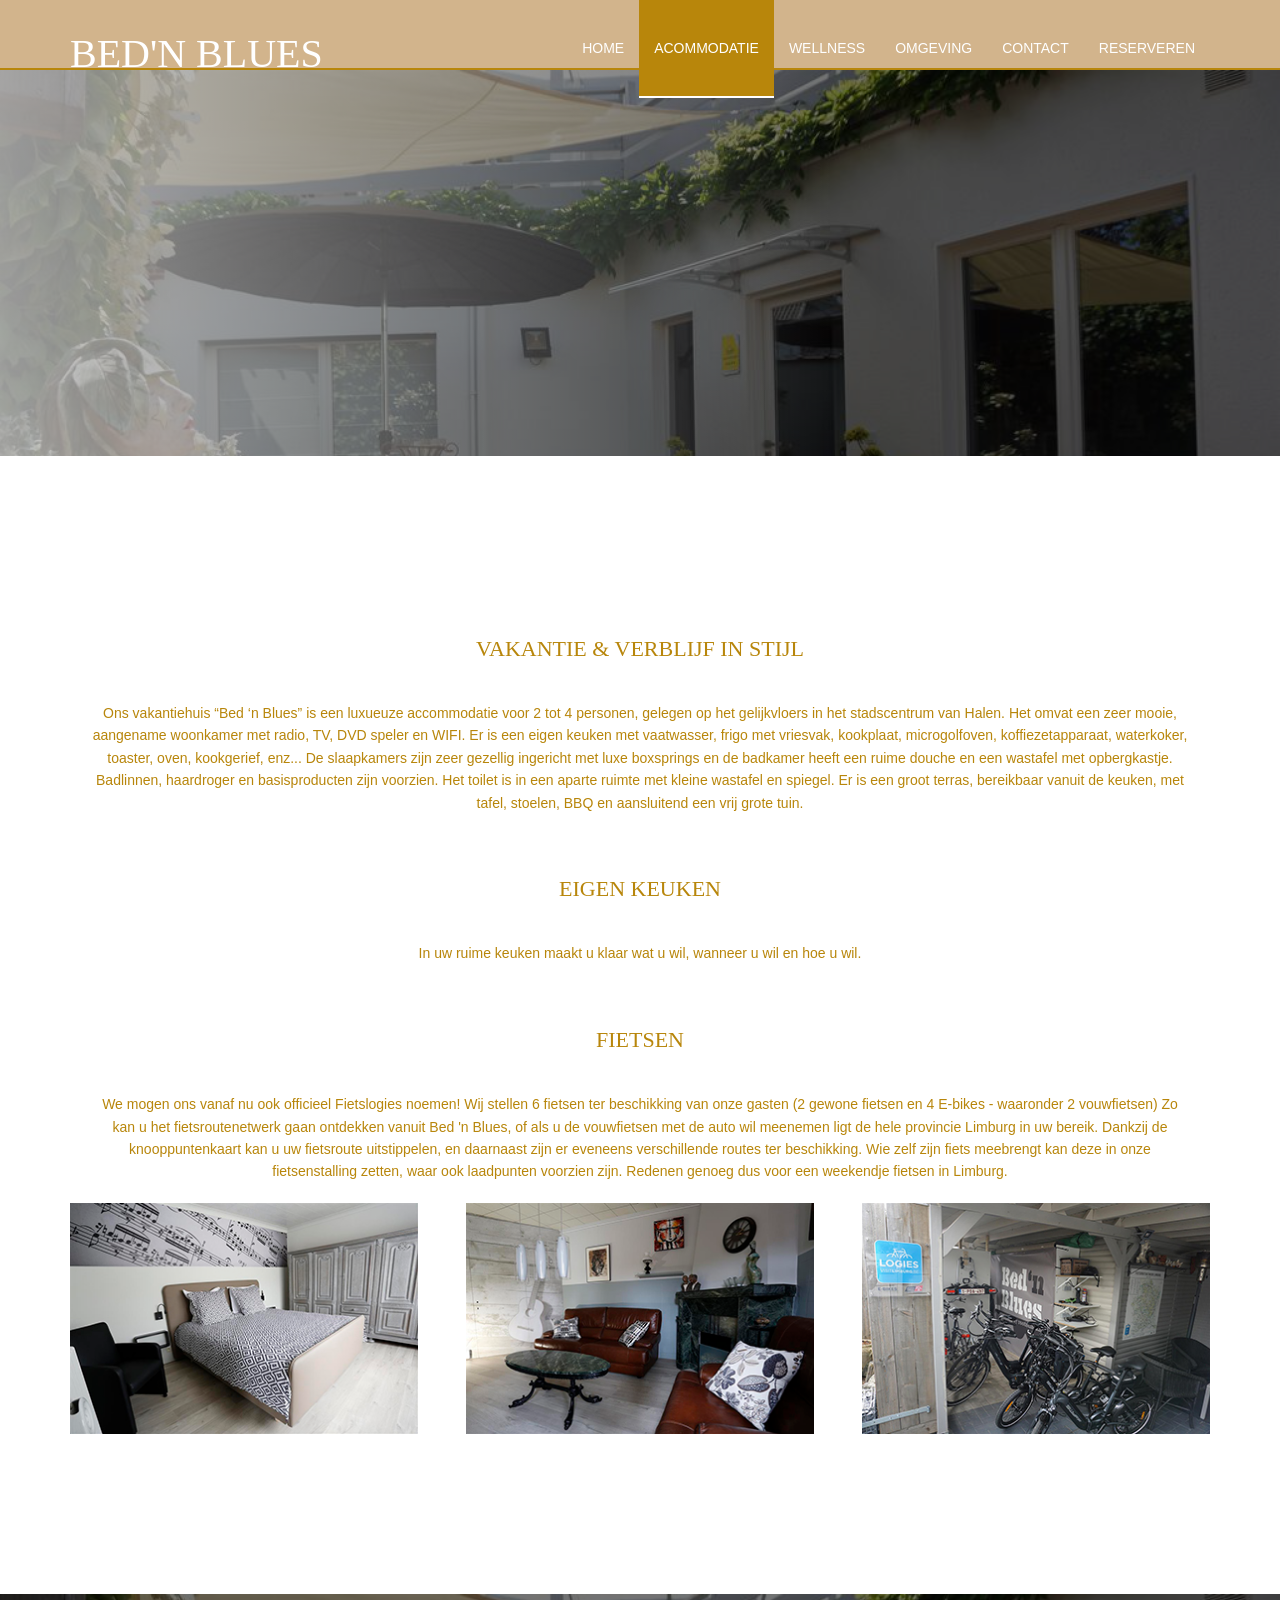
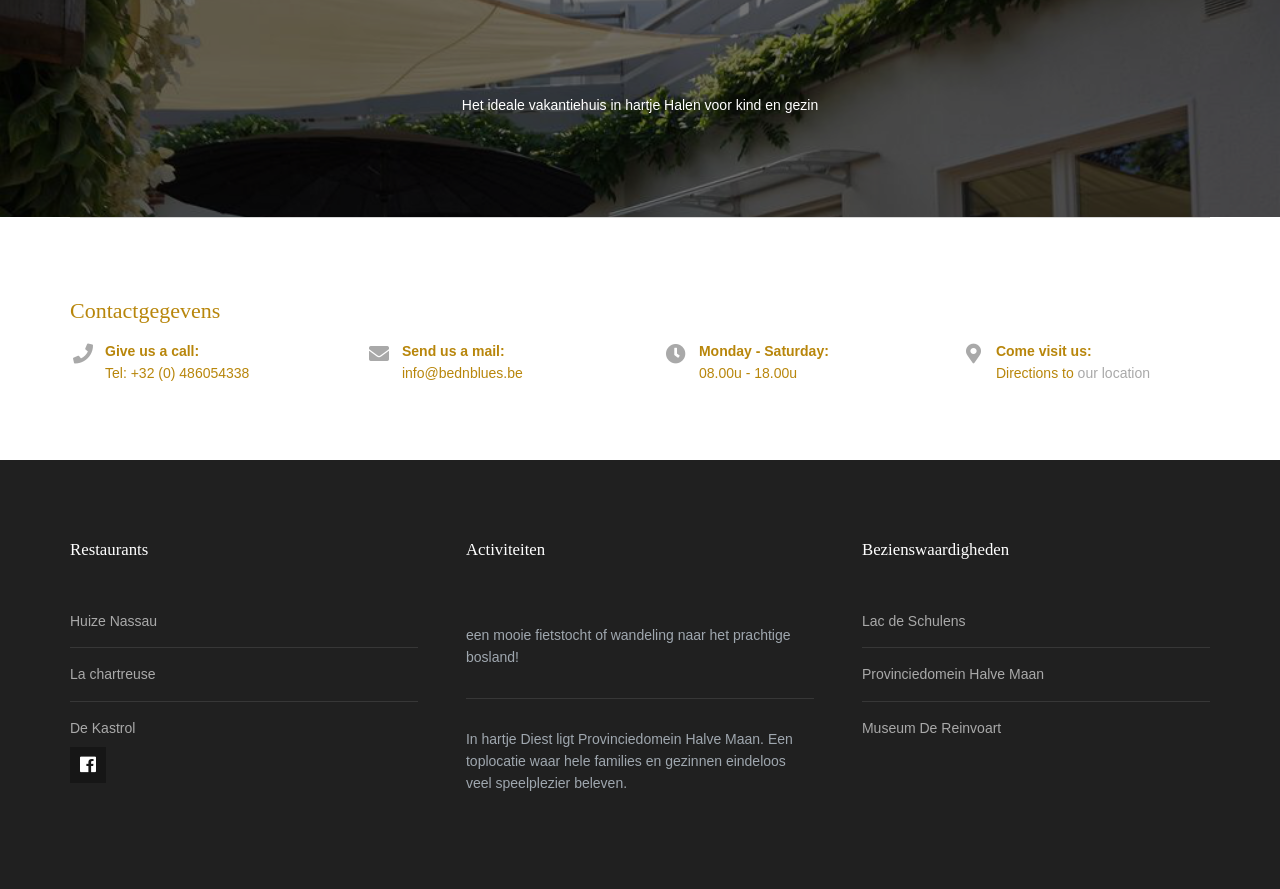
<file: acommodatie.html>
<!DOCTYPE html>
<!--
Template Name: Trealop
Author: <a href="https://www.os-templates.com/">OS Templates</a>
Author URI: https://www.os-templates.com/
Copyright: OS-Templates.com
Licence: Free to use under our free template licence terms
Licence URI: https://www.os-templates.com/template-terms
-->
<html lang="nl">
<!-- To declare your language - read more here: https://www.w3.org/International/questions/qa-html-language-declarations -->
<head>
<title>Bed'N Blues</title>
<link rel="shortcut icon" type="image/x-icon" href="favicon.ico" />

<meta charset="utf-8">
<meta name="viewport" content="width=device-width, initial-scale=1.0">
<link href="layout/styles/layout.css" rel="stylesheet" type="text/css" media="all">
</head>
<body id="top">
  
  
<div class="wrapper row1">
  <header id="header" class="hoc clear">
    <div id="logo" class="fl_left"> 
      <!-- ################################################################################################ -->
      <h1><a href="index.html">Bed'N Blues</a></h1>
      <!-- ################################################################################################ -->
    </div>
    <nav id="mainav" class="fl_right"> 
      <!-- ################################################################################################ -->
      <ul class="clear">
        <li><a href="index.html">Home</a></li>
        <li class="active"><a  href="acommodatie.html">acommodatie</a>
       
        </li>
        <li><a href="wellness.html">Wellness</a>
         
        </li>
        <li><a href="omgeving.html">omgeving</a></li>
        <li><a href="contact.html">contact</a></li>
        <li><a href="reserveren.html">reserveren</a></li>
       
      </ul>
      <!-- ################################################################################################ -->
    </nav>
  </header>
</div>
<!-- ################################################################################################ -->
<!-- ################################################################################################ -->
<!-- ################################################################################################ -->
<div class="wrapper bgded overlay gradient" style="background-image:url('images/demo/backgrounds/01.png');">
  <div id="pageintro" class="hoc clear"> 
    <!-- ################################################################################################ -->
    <!-- ################################################################################################ -->
  </div>
</div>
<div class="wrapper row3">


</div>

<!-- ################################################################################################ -->
<!-- ################################################################################################ -->
<!-- ################################################################################################ -->

<!-- ################################################################################################ -->
<!-- ################################################################################################ -->
<!-- ################################################################################################ -->

<!-- ################################################################################################ -->
<!-- ################################################################################################ -->
<!-- ################################################################################################ -->
<div class="wrapper row3">
    <!-- main body -->
    <!-- ################################################################################################ -->
    <section id="latest" class="hoc container clear"> 
        <!-- ################################################################################################ -->
        <div class="sectiontitle">
        </div>
        <h2 class="center">VAKANTIE & VERBLIJF IN STIJL</h2>
        <p class="center">
            Ons vakantiehuis “Bed ‘n Blues” is een luxueuze accommodatie voor 2 tot 4 personen, gelegen op het gelijkvloers in het stadscentrum van Halen. Het omvat een zeer mooie, aangename woonkamer met radio, TV, DVD speler en WIFI. Er is een eigen keuken
            met vaatwasser, frigo met vriesvak, kookplaat, microgolfoven, koffiezetapparaat, waterkoker, toaster, oven, kookgerief, enz... De slaapkamers zijn zeer gezellig ingericht met luxe boxsprings en de badkamer heeft een ruime douche en een wastafel met opbergkastje. Badlinnen, haardroger en basisproducten zijn voorzien. Het toilet is in een aparte ruimte met kleine wastafel en spiegel. Er is een groot terras, bereikbaar vanuit de keuken, met tafel, stoelen, BBQ en aansluitend een vrij grote tuin.</p>
        <br>
        <h2 class="center">EIGEN KEUKEN</h2>
            <p class="center">In uw ruime keuken maakt u klaar wat u wil, wanneer u wil en hoe u wil.</p>
            <br>
            <h2 class="center">FIETSEN
            </h2>
            <p class="center">We mogen ons vanaf nu ook officieel Fietslogies noemen! Wij stellen 6 fietsen ter beschikking van onze gasten (2 gewone fietsen en 4 E-bikes - waaronder 2 vouwfietsen) Zo kan u het fietsroutenetwerk gaan ontdekken vanuit Bed 'n Blues, of als u de vouwfietsen met de auto wil meenemen ligt de hele provincie Limburg in uw bereik. Dankzij de knooppuntenkaart kan u uw fietsroute uitstippelen, en daarnaast zijn er eveneens verschillende routes ter beschikking. Wie zelf zijn fiets meebrengt kan deze in onze fietsenstalling zetten, waar ook laadpunten voorzien zijn. Redenen genoeg dus voor een weekendje fietsen in Limburg.</p>
            <ul class="nospace group">
          <li class="one_third">
            <figure><a><img src="bedroom.jpg" alt=""></a>
            </figure>
          </li>
          <li class="one_third">
            <figure><a><img src="livingroom.jpg" alt=""></a>
            </figure>
          </li>
          <li class="one_third">
            <figure><a><img src="fietsen.jpg" alt=""></a>
            </figure>
          </li>
        </ul>
        </section>

    
    <!-- ################################################################################################ -->
    <!-- / main body -->
    <div class="clear"></div>
</div>
<!-- ################################################################################################ -->
<!-- ################################################################################################ -->
<!-- ################################################################################################ -->
<div class="wrapper row2">
    
    
    </div>
<!-- ################################################################################################ -->
<!-- ################################################################################################ -->
<!-- ################################################################################################ -->
<div class="wrapper bgded overlay" style="background-image:url('images/demo/backgrounds/01.png');">
    <div class="hoc container testimonial clear"> 
      <!-- ################################################################################################ -->
     
      <p class="center">Het ideale vakantiehuis in hartje Halen voor kind en gezin</p>
      <!-- ################################################################################################ -->
    </div>
</div>
<!-- ################################################################################################ -->
<!-- ################################################################################################ -->
<!-- ################################################################################################ -->
<div class="wrapper row3">
  <section id="cta" class="hoc container clear"> 
    <!-- ################################################################################################ -->
    <h2>Contactgegevens</h2>
	  <ul class="nospace clear">
        <li class="one_quarter first">
          <div class="block clear"><a href="#"><i class="fas fa-phone"></i></a> <span><strong>Give us a call:</strong> Tel: +32 (0) 486054338</span></div>
        </li>
        <li class="one_quarter">
          <div class="block clear"><a href="#"><i class="fas fa-envelope"></i></a> <span><strong>Send us a mail:</strong> info@bednblues.be</span></div>
        </li>
        <li class="one_quarter">
          <div class="block clear"><a href="#"><i class="fas fa-clock"></i></a> <span><strong> Monday - Saturday:</strong> 08.00u - 18.00u</span></div>
        </li>
        <li class="one_quarter">
          <div class="block clear"><a href="#"><i class="fas fa-map-marker-alt"></i></a> <span><strong>Come visit us:</strong> Directions to <a href="contact.html">our location</a></span></div>
        </li>
      </ul>
    <!-- ################################################################################################ -->
  </section>
</div>
<!-- ################################################################################################ -->
<!-- ################################################################################################ -->
<!-- ################################################################################################ -->
<div class="wrapper row4">
    <footer id="footer" class="hoc clear"> 
      <!-- ################################################################################################ -->
      <div class="one_third first">
        <h6 class="heading">Restaurants</h6>
        <ul class="nospace linklist">
          <li><a href="https://www.huizenassau.com/">Huize Nassau</a></li>
          <li><a href="https://www.restaurant-la-chartreuse.be/">La chartreuse</a></li>
          <li><a href="https://dekastrol.be/">De Kastrol</a></li>
        </ul>
  
        <ul class="faico clear">
          <li><a class="faicon-facebook" href="https://www.facebook.com/bednblues"><i class="fab fa-facebook"></i></a></li>
       
        </ul>
      </div>
      <div class="one_third">
        <article>
		<h6 class="heading">Activiteiten</h6>
        <ul class="nospace linklist">
          <li>
            
				
              <p>een mooie fietstocht of wandeling naar het prachtige bosland!</p>
          </li>
          <li>
              <p>In hartje Diest ligt Provinciedomein Halve Maan. Een toplocatie waar hele families en gezinnen eindeloos veel speelplezier beleven.</p>
            
          </li>
        </ul>
			</article>
      </div>
      <div class="one_third">
        <h6 class="heading">Bezienswaardigheden</h6>
        <ul class="nospace linklist">
          <li><a href="lac-de-shulens.html">Lac de Schulens</a></li>
          <li><a href="provincie-domein.html">Provinciedomein Halve Maan</a></li>
          <li><a href="museum.html">Museum De Reinvoart</a></li>
        </ul>
      </div>
      
      <!-- ################################################################################################ -->
    </footer>
  </div>
  <!-- ################################################################################################ -->
  <!-- ################################################################################################ -->
  <!-- ################################################################################################ -->
  
  <!-- ################################################################################################ -->
  <!-- ################################################################################################ -->
  <!-- ################################################################################################ -->
  <a id="backtotop" href="#top"><i class="fas fa-chevron-up"></i></a>
  <!-- JAVASCRIPTS -->
  <script src="layout/scripts/jquery.min.js"></script>
  <script src="layout/scripts/jquery.backtotop.js"></script>
  <script src="layout/scripts/jquery.mobilemenu.js"></script>
  </body>
  </html>
</file>
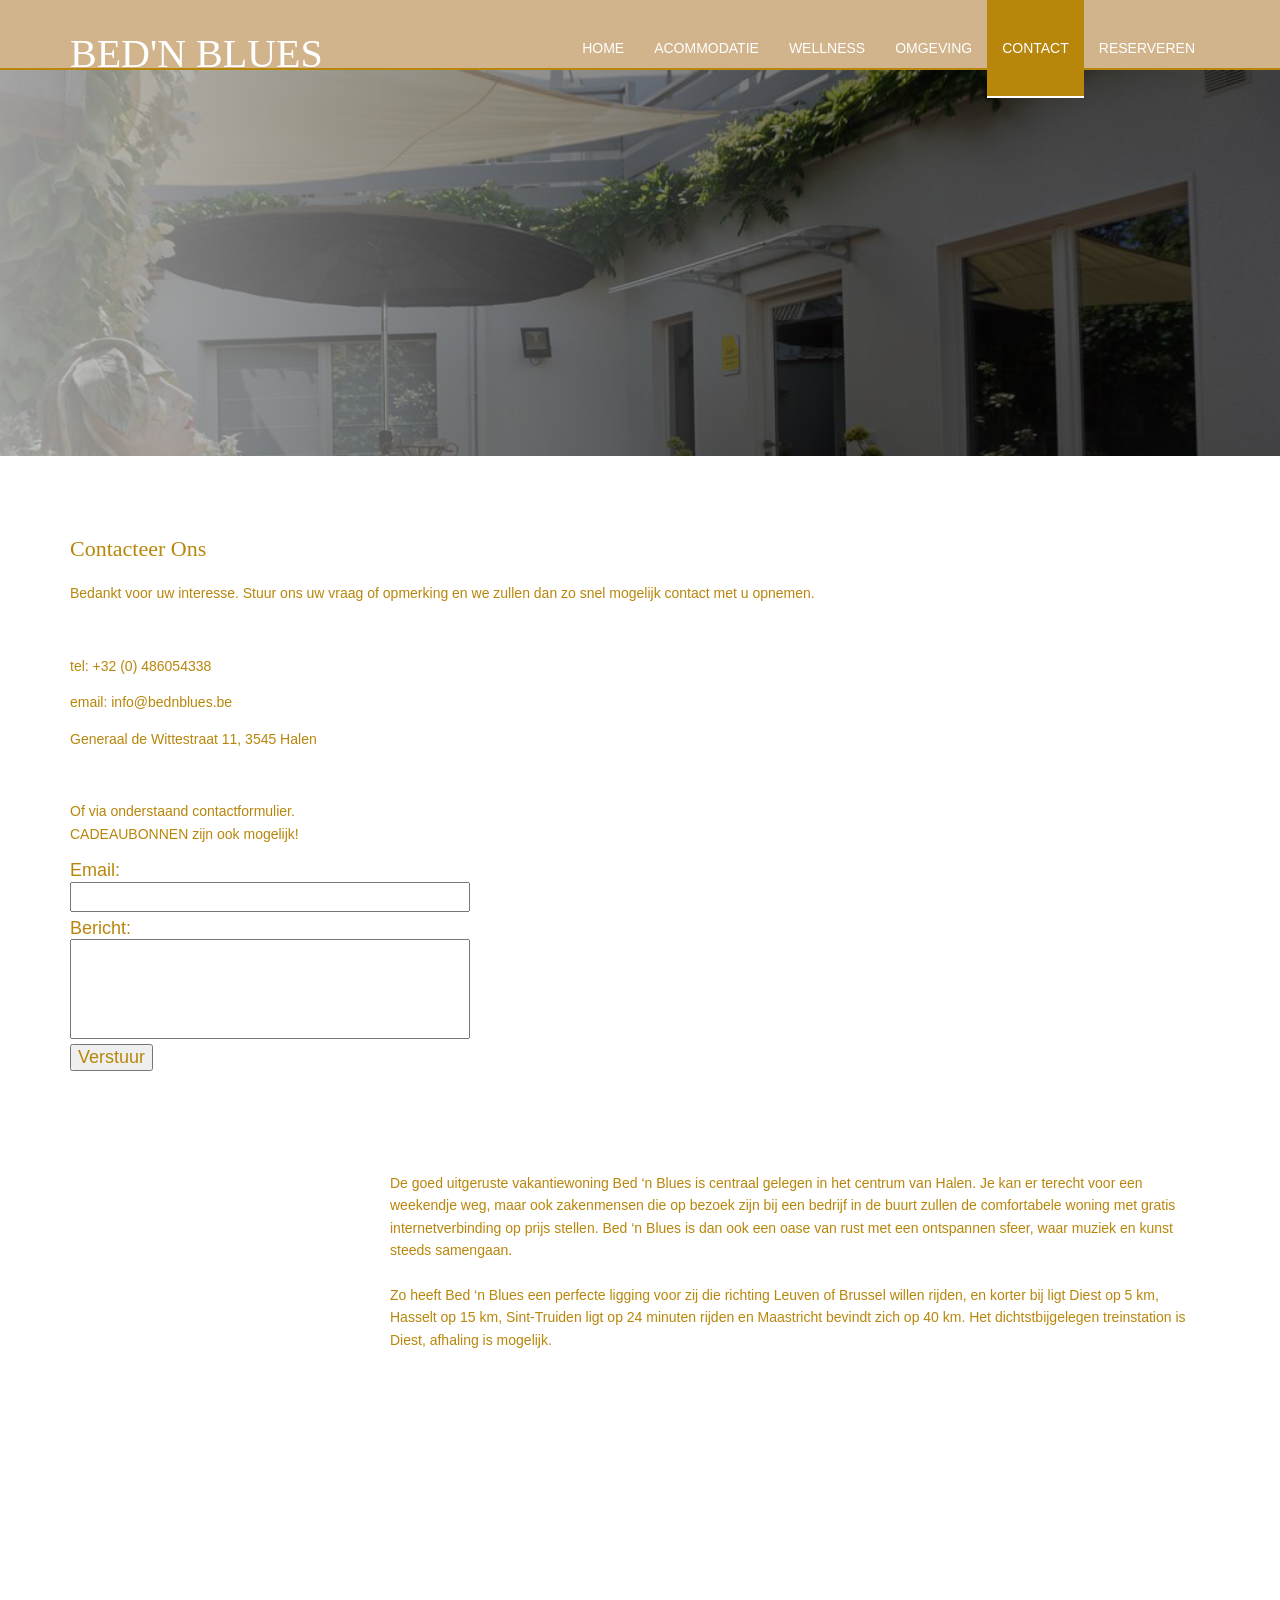
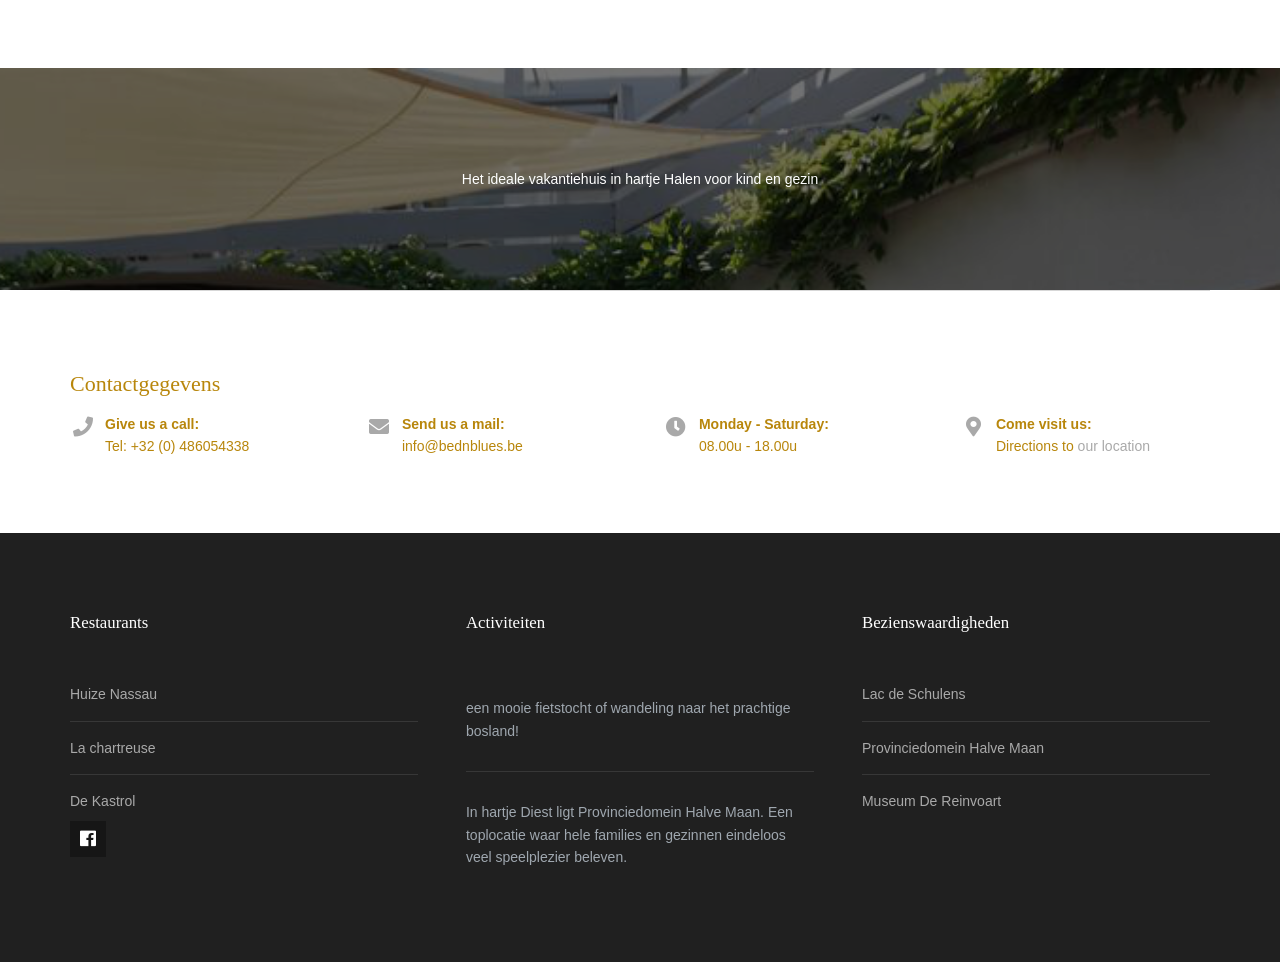
<file: contact.html>
<!DOCTYPE html>
<!--
Template Name: Trealop
Author: <a href="https://www.os-templates.com/">OS Templates</a>
Author URI: https://www.os-templates.com/
Copyright: OS-Templates.com
Licence: Free to use under our free template licence terms
Licence URI: https://www.os-templates.com/template-terms
-->
<html lang="nl">
<!-- To declare your language - read more here: https://www.w3.org/International/questions/qa-html-language-declarations -->
<head>
<title>Bed'N Blues</title>
<link rel="shortcut icon" type="image/x-icon" href="favicon.ico" />

<meta charset="utf-8">
<meta name="viewport" content="width=device-width, initial-scale=1.0">
<link href="layout/styles/layout.css" rel="stylesheet" type="text/css" media="all">
</head>
<body id="top">
  
  
<div class="wrapper row1">
  <header id="header" class="hoc clear">
    <div id="logo" class="fl_left"> 
      <!-- ################################################################################################ -->
      <h1><a href="index.html">Bed'N Blues</a></h1>
      <!-- ################################################################################################ -->
    </div>
    <nav id="mainav" class="fl_right"> 
      <!-- ################################################################################################ -->
      <ul class="clear">
        <li><a href="index.html">Home</a></li>
        <li><a  href="acommodatie.html">acommodatie</a>
       
        </li>
        <li><a href="wellness.html">Wellness</a>
         
        </li>
        <li><a href="omgeving.html">omgeving</a></li>
		  <li class="active"><a href="contact.html">contact</a></li>
        <li><a href="reserveren.html">reserveren</a></li>
       
      </ul>
      <!-- ################################################################################################ -->
    </nav>
  </header>
</div>
<!-- ################################################################################################ -->
<!-- ################################################################################################ -->
<!-- ################################################################################################ -->
<div class="wrapper bgded overlay gradient" style="background-image:url('images/demo/backgrounds/01.png');">
  <div id="pageintro" class="hoc clear"> 
    <!-- ################################################################################################ -->

    <!-- ################################################################################################ -->
  </div>
</div>
<div class="wrapper row3">


</div>

<!-- ################################################################################################ -->
<!-- ################################################################################################ -->
<!-- ################################################################################################ -->

<!-- ################################################################################################ -->
<!-- ################################################################################################ -->
<!-- ################################################################################################ -->

<!-- ################################################################################################ -->
<!-- ################################################################################################ -->
<!-- ################################################################################################ -->
<div class="wrapper row3">
  <main class="hoc container clear"> 
    <!-- main body -->
    <!-- ################################################################################################ -->
    
    <h1>Contacteer ons</h1>
    <p>Bedankt voor uw interesse.
        Stuur ons uw vraag of opmerking en we zullen dan zo snel mogelijk contact met u opnemen.
    </p>
    <br>
    <p>
        tel: +32 (0) 486054338</p>
    <p>email: info@bednblues.be</p>
    <p>Generaal de Wittestraat 11, 3545 Halen</p>
    <br>
    <p>Of via onderstaand contactformulier.<br>
         CADEAUBONNEN zijn ook mogelijk!</p>
        
    <form method="POST">
    <label class="watermeloen">Email:
      <input type="email" name="_replyto">
    </label>
    <label class="watermeloen">Bericht:
      <textarea name="message"></textarea>
    </label>
  
    <!-- your other form fields go here -->
  
    <button type="submit">Verstuur</button>

    <br>
    <br>
    <br>
    <div class="flex-container">
    <iframe src="https://www.google.com/maps/embed?pb=!1m18!1m12!1m3!1d2513.6712491217754!2d5.1105024159995285!3d50.948292579547136!2m3!1f0!2f0!3f0!3m2!1i1024!2i768!4f13.1!3m3!1m2!1s0x47c13e8c11ec0a2b%3A0x8efa9a82f141bdf6!2sGeneraal%20de%20Wittestraat%2011%2C%203545%20Halen!5e0!3m2!1sen!2sbe!4v1621757674778!5m2!1sen!2sbe" width="600" height="450" style="border:0;" allowfullscreen="" loading="lazy"></iframe>
  <p class="koffiekoek">De goed uitgeruste vakantiewoning Bed ‘n Blues is centraal gelegen in het centrum van Halen. Je kan er terecht voor een weekendje weg, maar ook zakenmensen die op bezoek zijn bij een bedrijf in de buurt zullen de comfortabele woning met gratis internetverbinding op prijs stellen. Bed ‘n Blues is dan ook een oase van rust met een ontspannen sfeer, waar muziek en kunst steeds samengaan.
    
  <br>
  <br>
  Zo heeft Bed ‘n Blues een perfecte ligging voor zij die richting Leuven of Brussel willen rijden, en korter bij ligt Diest op 5 km, Hasselt op 15 km, Sint-Truiden ligt op 24 minuten rijden en Maastricht bevindt zich op 40 km. Het dichtstbijgelegen treinstation is Diest, afhaling is mogelijk.

  </p>
  </div>
</form>
    <!-- ################################################################################################ -->
    <!-- / main body -->
    <div class="clear"></div>
  </main>
</div>
<!-- ################################################################################################ -->
<!-- ################################################################################################ -->
<!-- ################################################################################################ -->

<!-- ################################################################################################ -->
<!-- ################################################################################################ -->
<!-- ################################################################################################ -->
<div class="wrapper bgded overlay" style="background-image:url('images/demo/backgrounds/01.png');">
    <div class="hoc container testimonial clear"> 
      <!-- ################################################################################################ -->
     
      <p class="center">Het ideale vakantiehuis in hartje Halen voor kind en gezin</p>
      <!-- ################################################################################################ -->
    </div>
<!-- ################################################################################################ -->
<!-- ################################################################################################ -->
<!-- ################################################################################################ -->
<div class="wrapper row3">
  <section id="cta" class="hoc container clear"> 
    <!-- ################################################################################################ --><h2>Contactgegevens</h2>
    <ul class="nospace clear">
        <li class="one_quarter first">
          <div class="block clear"><a href="#"><i class="fas fa-phone"></i></a> <span><strong>Give us a call:</strong> Tel: +32 (0) 486054338</span></div>
        </li>
        <li class="one_quarter">
          <div class="block clear"><a href="#"><i class="fas fa-envelope"></i></a> <span><strong>Send us a mail:</strong> info@bednblues.be</span></div>
        </li>
        <li class="one_quarter">
          <div class="block clear"><a href="#"><i class="fas fa-clock"></i></a> <span><strong> Monday - Saturday:</strong> 08.00u - 18.00u</span></div>
        </li>
        <li class="one_quarter">
          <div class="block clear"><a href="#"><i class="fas fa-map-marker-alt"></i></a> <span><strong>Come visit us:</strong> Directions to <a href="contact.html">our location</a></span></div>
        </li>
      </ul>
    <!-- ################################################################################################ -->
  </section>
</div>
<!-- ################################################################################################ -->
<!-- ################################################################################################ -->
<!-- ################################################################################################ -->
<div class="wrapper row4">
    <footer id="footer" class="hoc clear"> 
      <!-- ################################################################################################ -->
      <div class="one_third first">
        <h6 class="heading">Restaurants</h6>
        <ul class="nospace linklist">
          <li><a href="https://www.huizenassau.com/">Huize Nassau</a></li>
          <li><a href="https://www.restaurant-la-chartreuse.be/">La chartreuse</a></li>
          <li><a href="https://dekastrol.be/">De Kastrol</a></li>
        </ul>
  
        <ul class="faico clear">
          <li><a class="faicon-facebook" href="https://www.facebook.com/bednblues"><i class="fab fa-facebook"></i></a></li>
       
        </ul>
      </div>
      <div class="one_third">
        
        
            <article>
				<h6 class="heading">Activiteiten</h6>
				<ul class="nospace linklist">
          <li>
              <p>een mooie fietstocht of wandeling naar het prachtige bosland!</p>
          </li>
          <li>
              <p>In hartje Diest ligt Provinciedomein Halve Maan. Een toplocatie waar hele families en gezinnen eindeloos veel speelplezier beleven.</p>
			  </li>
        </ul>
            </article>
          
      </div>
      <div class="one_third">
        <h6 class="heading">Bezienswaardigheden</h6>
        <ul class="nospace linklist">
          <li><a href="lac-de-shulens.html">Lac de Schulens</a></li>
          <li><a href="provincie-domein.html">Provinciedomein Halve Maan</a></li>
          <li><a href="museum.html">Museum De Reinvoart</a></li>
        </ul>
      </div>
      
      <!-- ################################################################################################ -->
    </footer>
	</div></div>
  <!-- ################################################################################################ -->
  <!-- ################################################################################################ -->
  <!-- ################################################################################################ -->
  
  <!-- ################################################################################################ -->
  <!-- ################################################################################################ -->
  <!-- ################################################################################################ -->
  <a id="backtotop" href="#top"><i class="fas fa-chevron-up"></i></a>
  <!-- JAVASCRIPTS -->
  <script src="layout/scripts/jquery.min.js"></script>
  <script src="layout/scripts/jquery.backtotop.js"></script>
  <script src="layout/scripts/jquery.mobilemenu.js"></script>
  </body>
  </html>
</file>
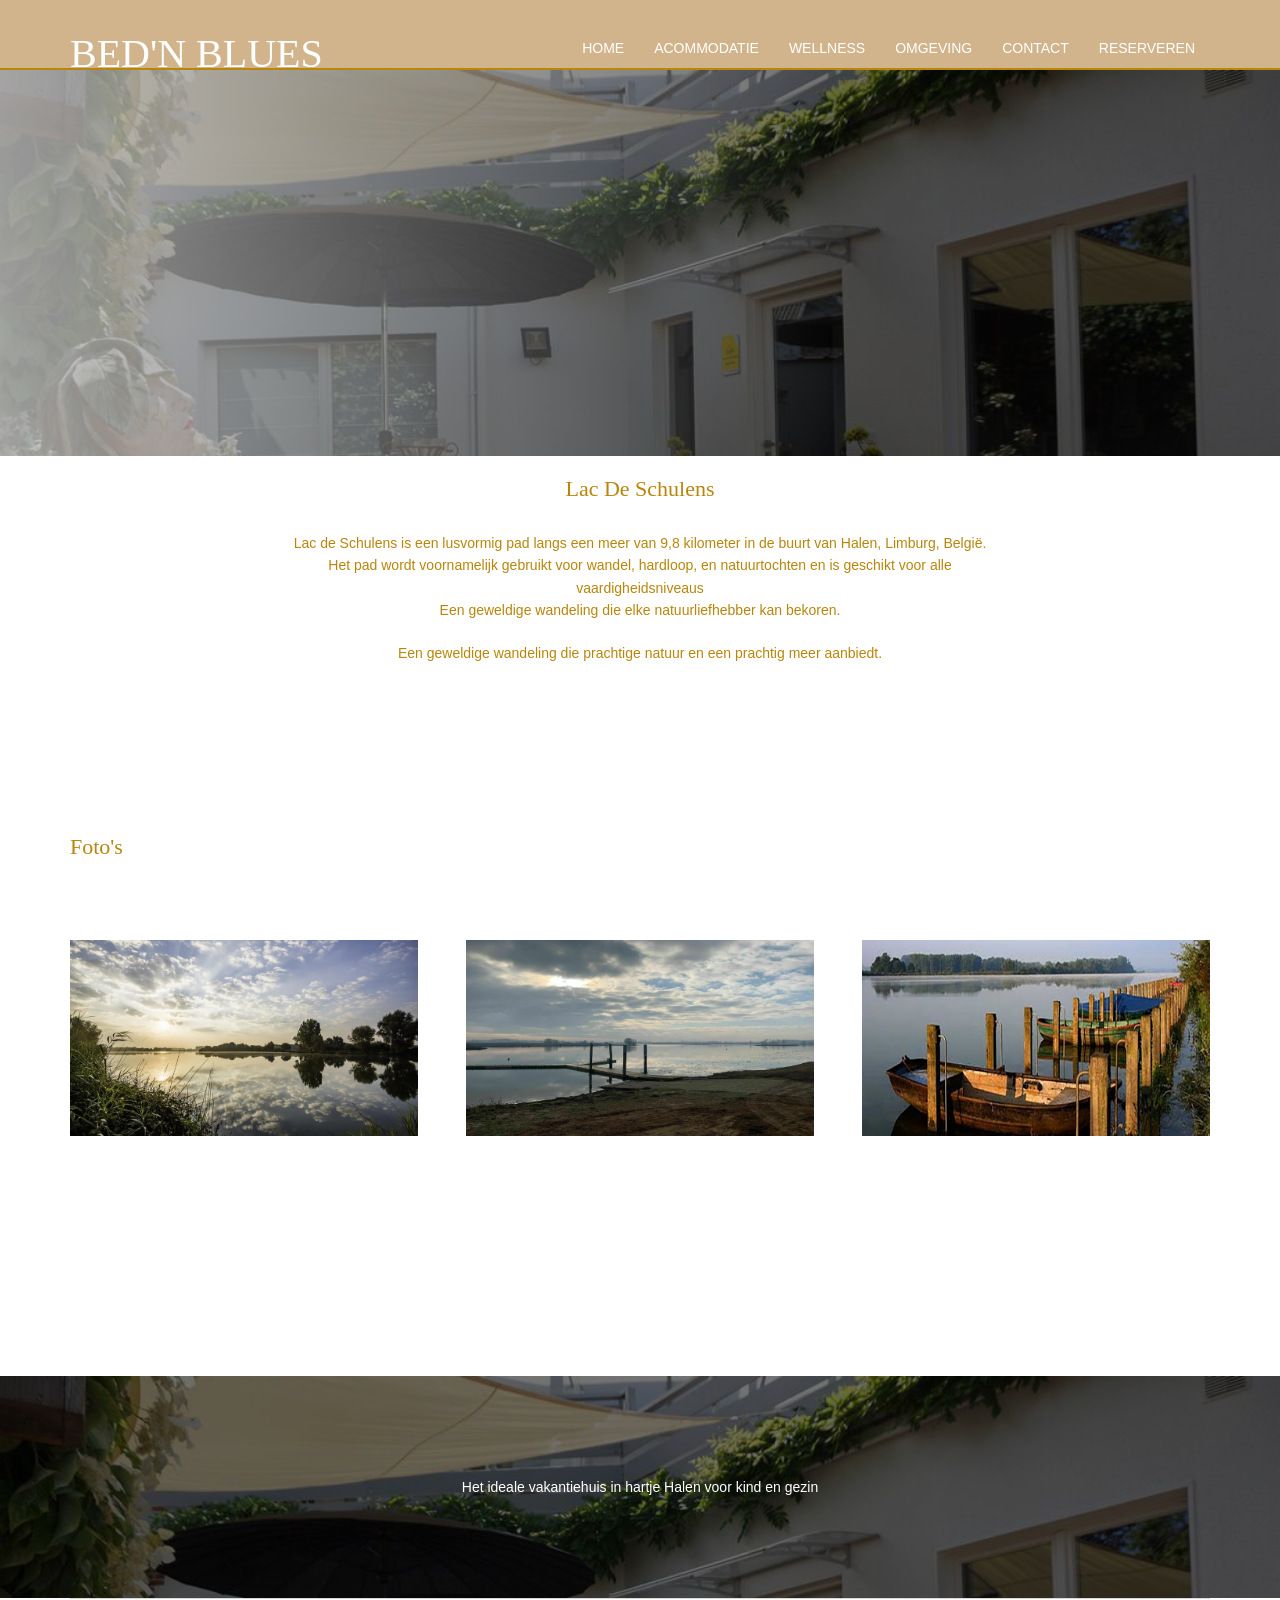
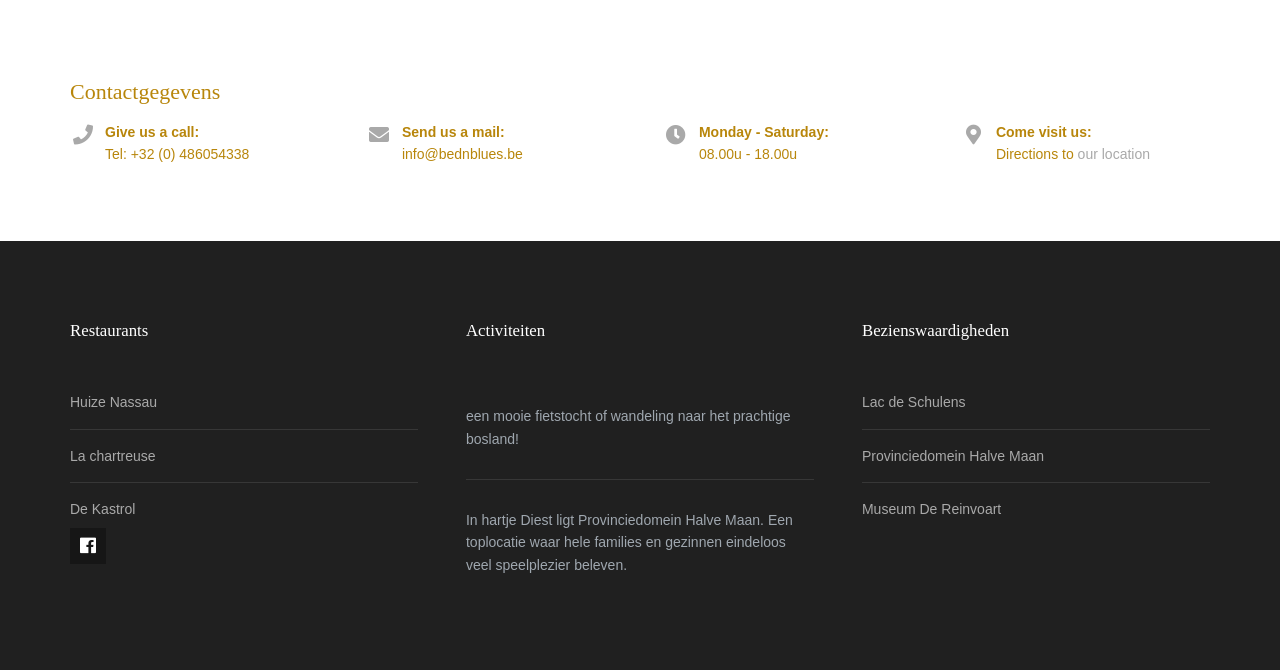
<file: lac-de-shulens.html>
<!DOCTYPE html>
<!--
Template Name: Trealop
Author: <a href="https://www.os-templates.com/">OS Templates</a>
Author URI: https://www.os-templates.com/
Copyright: OS-Templates.com
Licence: Free to use under our free template licence terms
Licence URI: https://www.os-templates.com/template-terms
-->
<html lang="nl">
<!-- To declare your language - read more here: https://www.w3.org/International/questions/qa-html-language-declarations -->
<head>
<title>Bed'N Blues</title>
<link rel="shortcut icon" type="image/x-icon" href="favicon.ico" />

<meta charset="utf-8">
<meta name="viewport" content="width=device-width, initial-scale=1.0">
<link href="layout/styles/layout.css" rel="stylesheet" type="text/css" media="all">
</head>
<body id="top">
  
  
<div class="wrapper row1">
  <header id="header" class="hoc clear">
    <div id="logo" class="fl_left"> 
      <!-- ################################################################################################ -->
      <h1 class="watermeloen"><a href="index.html">Bed'N Blues</a></h1>
      <!-- ################################################################################################ -->
    </div>
    <nav id="mainav" class="fl_right"> 
      <!-- ################################################################################################ -->
      <ul class="clear">
        <li><a href="index.html">Home</a></li>
        <li><a  href="acommodatie.html">acommodatie</a>
       
        </li>
        <li><a href="wellness.html">Wellness</a>
         
        </li>
        <li><a href="omgeving.html">omgeving</a></li>
        <li><a href="contact.html">contact</a></li>
        <li><a href="reserveren.html">reserveren</a></li>
       
      </ul>
      <!-- ################################################################################################ -->
    </nav>
  </header>
</div>
<!-- ################################################################################################ -->
<!-- ################################################################################################ -->
<!-- ################################################################################################ -->
<div class="wrapper bgded overlay gradient" style="background-image:url('images/demo/backgrounds/01.png');">
  <div id="pageintro" class="hoc clear"> 
    <!-- ################################################################################################ -->
    <!-- ################################################################################################ -->
  </div>
</div>
<div class="wrapper row3">
    <h1 class="center">Lac de Schulens</h1>

    <p class="melk">Lac de Schulens is een lusvormig pad langs een meer van 9,8 kilometer in de buurt van Halen, Limburg, België.<br> Het pad wordt voornamelijk gebruikt voor wandel, hardloop, en natuurtochten en is geschikt voor alle vaardigheidsniveaus<br>

        Een geweldige wandeling die elke natuurliefhebber kan bekoren.</p>

<p class="melk">Een geweldige wandeling die prachtige natuur en een prachtig meer aanbiedt.</p>
<main class="hoc container clear">
<section id="latest" class="hoc container clear"> 
	<h2>Foto's</h2>
    <!-- ################################################################################################ -->
    <div class="sectiontitle">
    </div>
    <ul class="nospace group">
      <li class="one_third">
        <figure><a><img src="schulens1.jpg" alt=""></a>
        </figure>
      </li>
      <li class="one_third">
        <figure><a><img src="schulens2.jpg" alt=""></a>
        </figure>
      </li>
      <li class="one_third">
        <figure><a><img src="schulens3.jpg" alt=""></a>
        </figure>
      </li>
    </ul>


<!-- ################################################################################################ -->
<!-- ################################################################################################ -->
<!-- ################################################################################################ -->

<!-- ################################################################################################ -->
<!-- ################################################################################################ -->
<!-- ################################################################################################ -->

<!-- ################################################################################################ -->
<!-- ################################################################################################ -->
<!-- ################################################################################################ -->
<div class="wrapper row3">
   
    <!-- main body -->
    <!-- ################################################################################################ -->
    
      

    <!-- ################################################################################################ -->
    <!-- / main body -->
    <div class="clear"></div>
  
	</div></section></main>
<!-- ################################################################################################ -->
<!-- ################################################################################################ -->
<!-- ################################################################################################ -->

</div>
<!-- ################################################################################################ -->
<!-- ################################################################################################ -->
<!-- ################################################################################################ -->
<div class="wrapper bgded overlay" style="background-image:url('images/demo/backgrounds/01.png');">
  <div class="hoc container testimonial clear"> 
    <!-- ################################################################################################ -->
   
    <p class="center">Het ideale vakantiehuis in hartje Halen voor kind en gezin</p>
    <!-- ################################################################################################ -->
  </div>
</div>
<!-- ################################################################################################ -->
<!-- ################################################################################################ -->
<!-- ################################################################################################ -->
<div class="wrapper row3">
  <section id="cta" class="hoc container clear"> 
	  <h2>Contactgegevens</h2>
    <!-- ################################################################################################ -->
    <ul class="nospace clear">
      <li class="one_quarter first">
        <div class="block clear"><a href="#"><i class="fas fa-phone"></i></a> <span><strong>Give us a call:</strong> Tel: +32 (0) 486054338</span></div>
      </li>
      <li class="one_quarter">
        <div class="block clear"><a href="#"><i class="fas fa-envelope"></i></a> <span><strong>Send us a mail:</strong> info@bednblues.be</span></div>
      </li>
      <li class="one_quarter">
        <div class="block clear"><a href="#"><i class="fas fa-clock"></i></a> <span><strong> Monday - Saturday:</strong> 08.00u - 18.00u</span></div>
      </li>
      <li class="one_quarter">
        <div class="block clear"><a href="#"><i class="fas fa-map-marker-alt"></i></a> <span><strong>Come visit us:</strong> Directions to <a href="contact.html">our location</a></span></div>
      </li>
    </ul>
    <!-- ################################################################################################ -->
  </section>
</div>
<!-- ################################################################################################ -->
<!-- ################################################################################################ -->
<!-- ################################################################################################ -->
<div class="wrapper row4">
    <footer id="footer" class="hoc clear"> 
      <!-- ################################################################################################ -->
      <div class="one_third first">
        <h6 class="heading">Restaurants</h6>
        <ul class="nospace linklist">
          <li><a href="https://www.huizenassau.com/">Huize Nassau</a></li>
          <li><a href="https://www.restaurant-la-chartreuse.be/">La chartreuse</a></li>
          <li><a href="https://dekastrol.be/">De Kastrol</a></li>
        </ul>
  
        <ul class="faico clear">
          <li><a class="faicon-facebook" href="https://www.facebook.com/bednblues"><i class="fab fa-facebook"></i></a></li>
       
        </ul>
      </div>
      <div class="one_third">
        
            <article>
				<h6 class="heading">Activiteiten</h6>
        <ul class="nospace linklist">
          <li>
              <p>een mooie fietstocht of wandeling naar het prachtige bosland!</p>
          </li>
          <li>
              <p>In hartje Diest ligt Provinciedomein Halve Maan. Een toplocatie waar hele families en gezinnen eindeloos veel speelplezier beleven.</p>
				          </li>
        </ul>
            </article>

      </div>
      <div class="one_third">
        <h6 class="heading">Bezienswaardigheden</h6>
        <ul class="nospace linklist">
          <li><a href="lac-de-shulens.html">Lac de Schulens</a></li>
          <li><a href="provincie-domein.html">Provinciedomein Halve Maan</a></li>
          <li><a href="museum.html">Museum De Reinvoart</a></li>
        </ul>
      </div>
      
      <!-- ################################################################################################ -->
    </footer>
  </div>
  <!-- ################################################################################################ -->
  <!-- ################################################################################################ -->
  <!-- ################################################################################################ -->
  
  <!-- ################################################################################################ -->
  <!-- ################################################################################################ -->
  <!-- ################################################################################################ -->
  <a id="backtotop" href="#top"><i class="fas fa-chevron-up"></i></a>
  <!-- JAVASCRIPTS -->
  <script src="layout/scripts/jquery.min.js"></script>
  <script src="layout/scripts/jquery.backtotop.js"></script>
  <script src="layout/scripts/jquery.mobilemenu.js"></script>
  </body>
  </html>
</file>
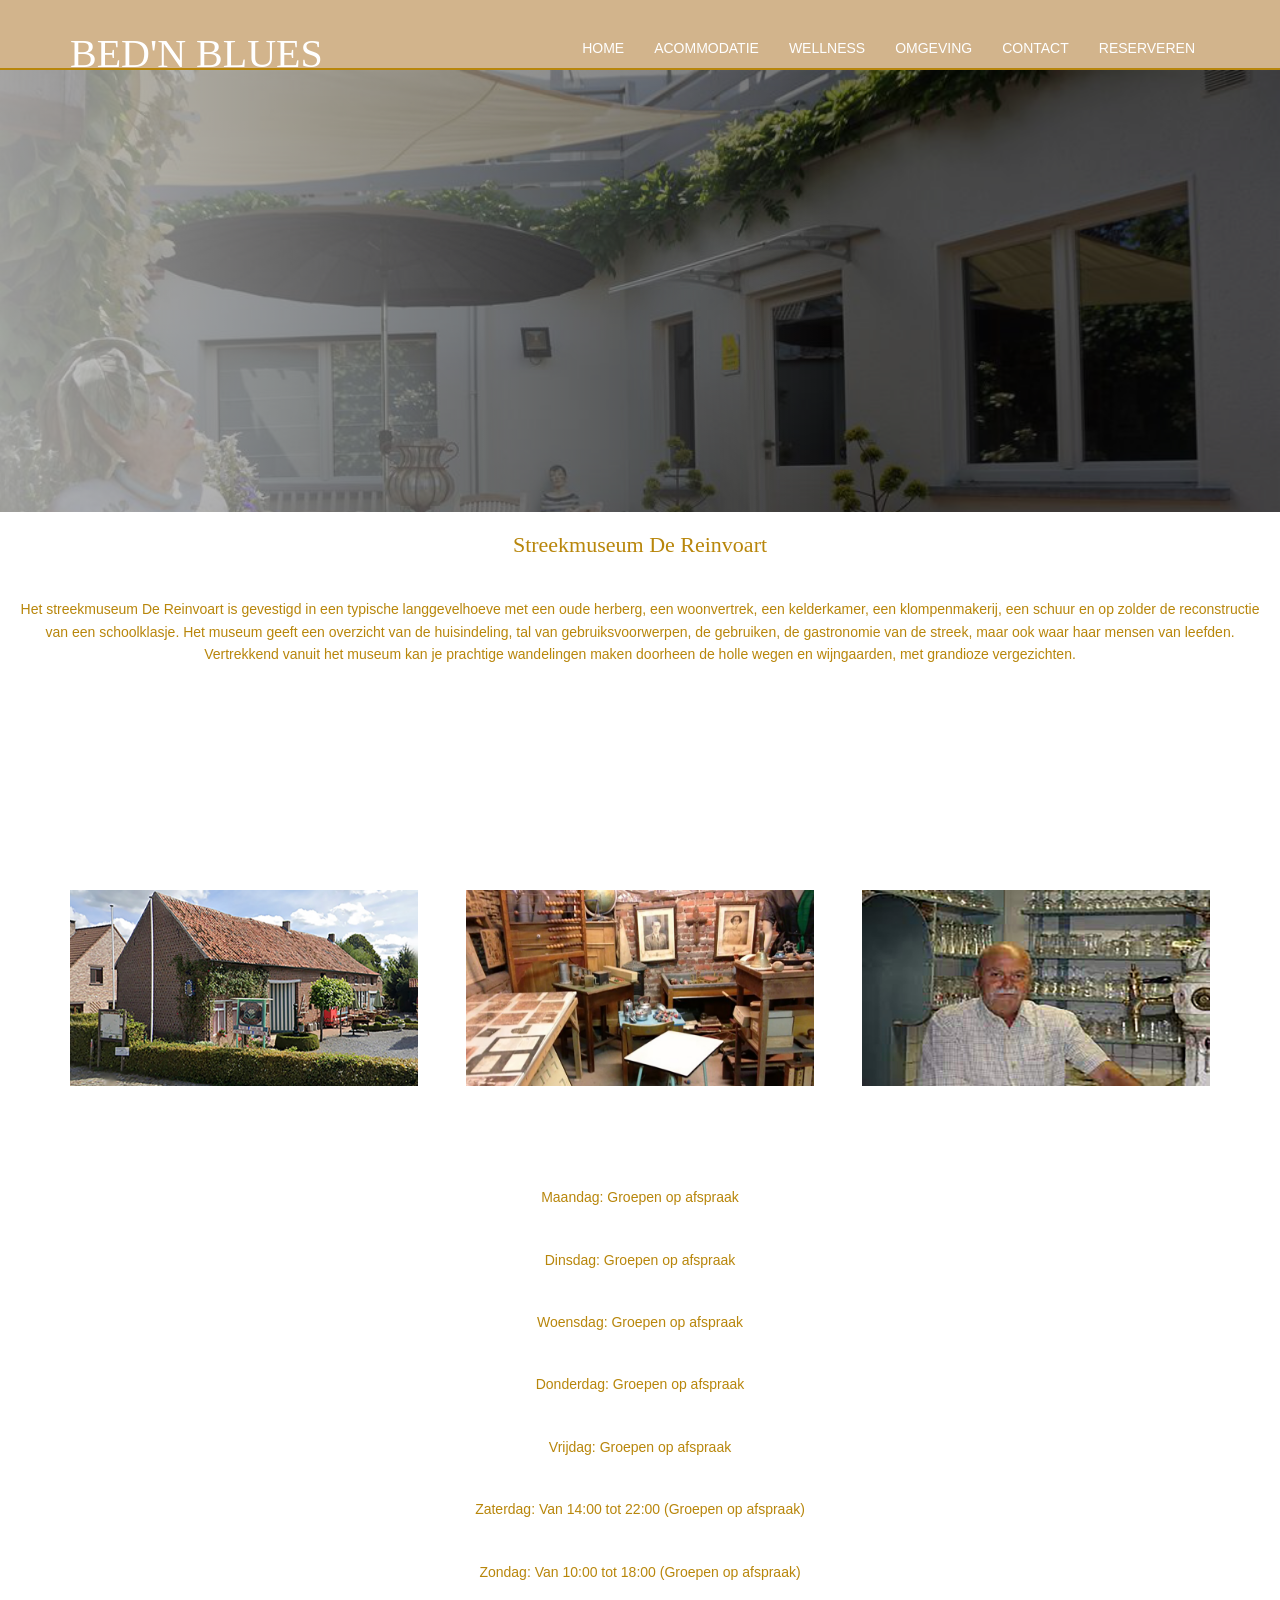
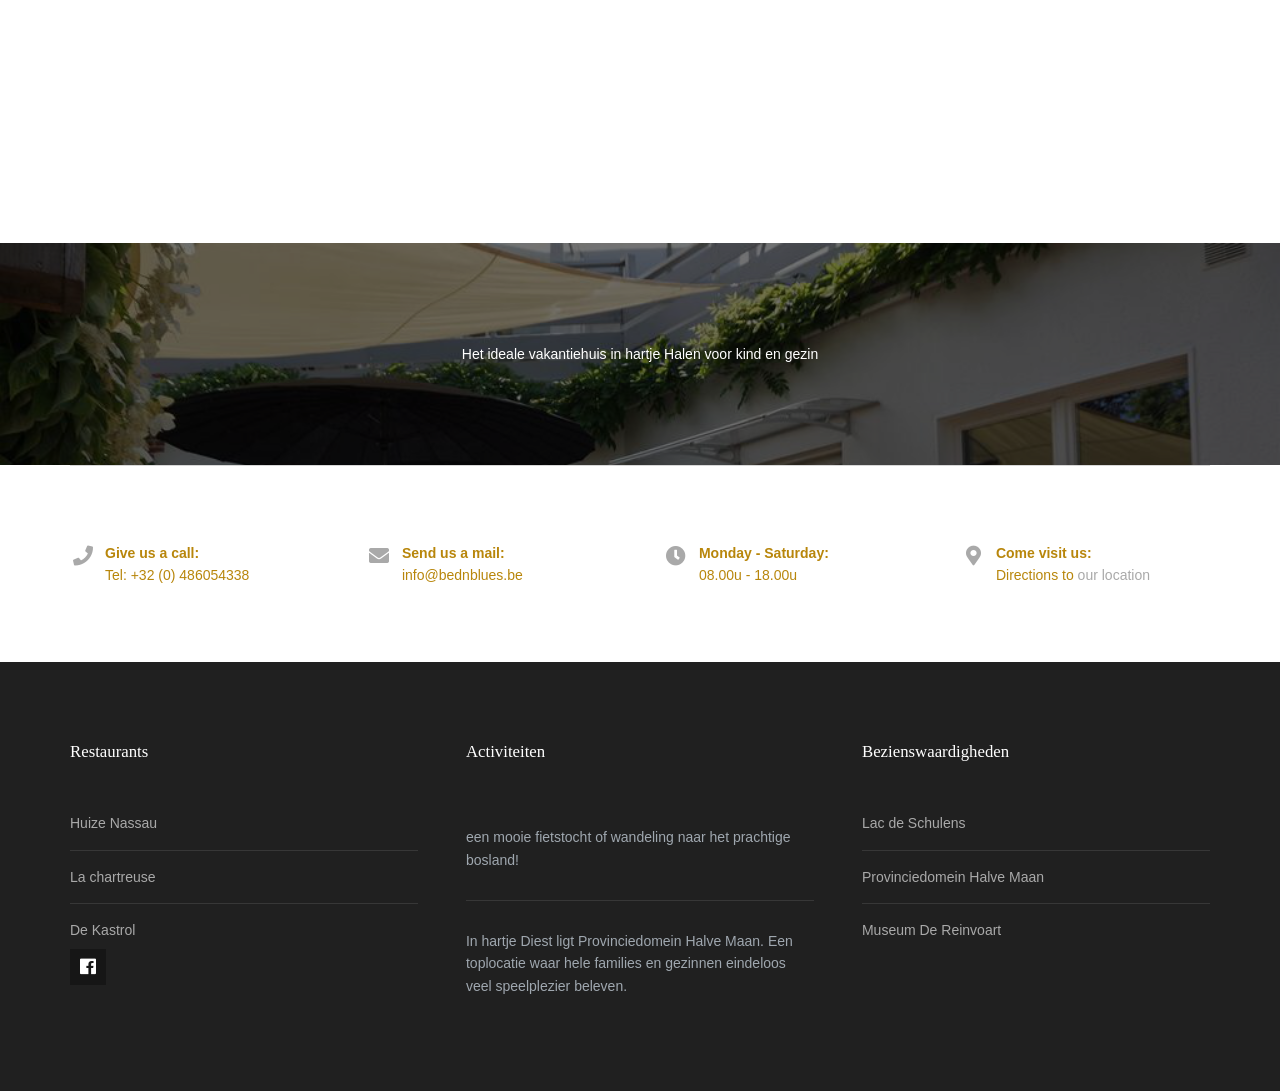
<file: museum 2.html>
<!DOCTYPE html>
<!--
Template Name: Trealop
Author: <a href="https://www.os-templates.com/">OS Templates</a>
Author URI: https://www.os-templates.com/
Copyright: OS-Templates.com
Licence: Free to use under our free template licence terms
Licence URI: https://www.os-templates.com/template-terms
-->
<html lang="">
<!-- To declare your language - read more here: https://www.w3.org/International/questions/qa-html-language-declarations -->
<head>
<title>Bed'N Blues</title>
<meta charset="utf-8">
<meta name="viewport" content="width=device-width, initial-scale=1.0, maximum-scale=1.0, user-scalable=no">
<link href="layout/styles/layout.css" rel="stylesheet" type="text/css" media="all">
</head>
<body id="top">
  
  
<div class="wrapper row1">
  <header id="header" class="hoc clear">
    <div id="logo" class="fl_left"> 
      <!-- ################################################################################################ -->
      <h1 class="watermeloen"><a href="index.html">Bed'N Blues</a></h1>
      <!-- ################################################################################################ -->
    </div>
    <nav id="mainav" class="fl_right"> 
      <!-- ################################################################################################ -->
      <ul class="clear">
        <li><a href="index.html">Home</a></li>
        <li><a  href="acommodatie.html">acommodatie</a>
       
        </li>
        <li><a href="wellness.html">Wellness</a>
         
        </li>
        <li><a href="omgeving.html">omgeving</a></li>
        <li><a href="contact.html">contact</a></li>
        <li><a href="reserveren.html">reserveren</a></li>
       
      </ul>
      <!-- ################################################################################################ -->
    </nav>
  </header>
</div>
<!-- ################################################################################################ -->
<!-- ################################################################################################ -->
<!-- ################################################################################################ -->
<div class="wrapper bgded overlay gradient" style="background-image:url('images/demo/backgrounds/01.png');">
  <div id="pageintro" class="hoc clear"> 
    <!-- ################################################################################################ -->
    <article>
      <p></p>
      <h3 class="heading"></h3>
      <footer>
       
      </footer>
    </article>
    <!-- ################################################################################################ -->
  </div>
</div>
<div class="wrapper row3">
    <h1 class="center">Streekmuseum De Reinvoart</h1>

    <p class="center">Het streekmuseum De Reinvoart is gevestigd in een typische langgevelhoeve met een oude herberg, een woonvertrek, een kelderkamer, een klompenmakerij, een schuur en op zolder de reconstructie van een schoolklasje. Het museum geeft een overzicht van de huisindeling, tal van gebruiksvoorwerpen, de gebruiken, de gastronomie van de streek, maar ook waar haar mensen van leefden.
    Vertrekkend vanuit het museum kan je prachtige wandelingen maken doorheen de holle wegen en wijngaarden, met grandioze vergezichten.
</p>
<br>
<br>

<section id="latest" class="hoc container clear"> 
    <!-- ################################################################################################ -->
    <div class="sectiontitle">
    </div>
    <ul class="nospace group">
      <li class="one_third">
        <figure><a><img src="museum.jpg" alt=""></a>
        </figure>
      </li>
      <li class="one_third">
        <figure><a><img src="museum2.jpg" alt=""></a>
        </figure>
      </li>
      <li class="one_third">
        <figure><a><img src="museum3.jpg" alt=""></a>
        </figure>
      </li>
    </ul>
  <p class="center">Maandag: Groepen op afspraak</p>
  <p class="center">Dinsdag: Groepen op afspraak</p>
  <p class="center">Woensdag: Groepen op afspraak</p>
  <p class="center">Donderdag: Groepen op afspraak</p>
  <p class="center">Vrijdag: Groepen op afspraak</p>
  <p class="center">Zaterdag: Van 14:00 tot 22:00 (Groepen op afspraak)</p>
  <p class="center">Zondag: Van 10:00 tot 18:00 (Groepen op afspraak)</p>


<!-- ################################################################################################ -->
<!-- ################################################################################################ -->
<!-- ################################################################################################ -->

<!-- ################################################################################################ -->
<!-- ################################################################################################ -->
<!-- ################################################################################################ -->

<!-- ################################################################################################ -->
<!-- ################################################################################################ -->
<!-- ################################################################################################ -->
<div class="wrapper row3">
  <main class="hoc container clear"> 
    <!-- main body -->
    <!-- ################################################################################################ -->
    
      
    </section>
    <!-- ################################################################################################ -->
    <!-- / main body -->
    <div class="clear"></div>
  </main>
</div>
<!-- ################################################################################################ -->
<!-- ################################################################################################ -->
<!-- ################################################################################################ -->

</div>
<!-- ################################################################################################ -->
<!-- ################################################################################################ -->
<!-- ################################################################################################ -->
<div class="wrapper bgded overlay" style="background-image:url('images/demo/backgrounds/01.png');">
  <div class="hoc container testimonial clear"> 
    <!-- ################################################################################################ -->
   
    <p class="center">Het ideale vakantiehuis in hartje Halen voor kind en gezin</p>
    <!-- ################################################################################################ -->
  </div>
</div>
<!-- ################################################################################################ -->
<!-- ################################################################################################ -->
<!-- ################################################################################################ -->
<div class="wrapper row3">
  <section id="cta" class="hoc container clear"> 
    <!-- ################################################################################################ -->
    <ul class="nospace clear">
      <li class="one_quarter first">
        <div class="block clear"><a href="#"><i class="fas fa-phone"></i></a> <span><strong>Give us a call:</strong> Tel: +32 (0) 486054338</span></div>
      </li>
      <li class="one_quarter">
        <div class="block clear"><a href="#"><i class="fas fa-envelope"></i></a> <span><strong>Send us a mail:</strong> info@bednblues.be</span></div>
      </li>
      <li class="one_quarter">
        <div class="block clear"><a href="#"><i class="fas fa-clock"></i></a> <span><strong> Monday - Saturday:</strong> 08.00u - 18.00u</span></div>
      </li>
      <li class="one_quarter">
        <div class="block clear"><a href="#"><i class="fas fa-map-marker-alt"></i></a> <span><strong>Come visit us:</strong> Directions to <a href="contact.html">our location</a></span></div>
      </li>
    </ul>
    <!-- ################################################################################################ -->
  </section>
</div>
<!-- ################################################################################################ -->
<!-- ################################################################################################ -->
<!-- ################################################################################################ -->
<div class="wrapper row4">
    <footer id="footer" class="hoc clear"> 
      <!-- ################################################################################################ -->
      <div class="one_third first">
        <h6 class="heading">Restaurants</h6>
        <ul class="nospace linklist">
          <li><a href="https://www.huizenassau.com/">Huize Nassau</a></a></li>
          <li><a href="https://www.restaurant-la-chartreuse.be/">La chartreuse</a></a></li>
          <li><a href="https://dekastrol.be/">De Kastrol</a></a></li>
        </ul>
  
        <ul class="faico clear">
          <li><a class="faicon-facebook" href="https://www.facebook.com/bednblues"><i class="fab fa-facebook"></i></a></li>
       
        </ul>
      </div>
      <div class="one_third">
        <h6 class="heading">Activiteiten</h6>
        <ul class="nospace linklist">
          <li>
            <article>
              <p>een mooie fietstocht of wandeling naar het prachtige bosland!</p>
            </article>
          </li>
          <li>
            <article>
              <p>In hartje Diest ligt Provinciedomein Halve Maan. Een toplocatie waar hele families en gezinnen eindeloos veel speelplezier beleven.</a></p>
            </article>
          </li>
        </ul>
      </div>
      <div class="one_third">
        <h6 class="heading">Bezienswaardigheden</h6>
        <ul class="nospace linklist">
          <li><a href="lac-de-shulens.html">Lac de Schulens</a></li>
          <li><a href="provincie-domein.html">Provinciedomein Halve Maan</a></li>
          <li><a href="museum.html">Museum De Reinvoart</a></li>
        </ul>
      </div>
      
      <!-- ################################################################################################ -->
    </footer>
  </div>
  <!-- ################################################################################################ -->
  <!-- ################################################################################################ -->
  <!-- ################################################################################################ -->
  
  <!-- ################################################################################################ -->
  <!-- ################################################################################################ -->
  <!-- ################################################################################################ -->
  <a id="backtotop" href="#top"><i class="fas fa-chevron-up"></i></a>
  <!-- JAVASCRIPTS -->
  <script src="layout/scripts/jquery.min.js"></script>
  <script src="layout/scripts/jquery.backtotop.js"></script>
  <script src="layout/scripts/jquery.mobilemenu.js"></script>
  </body>
  </html>
</file>
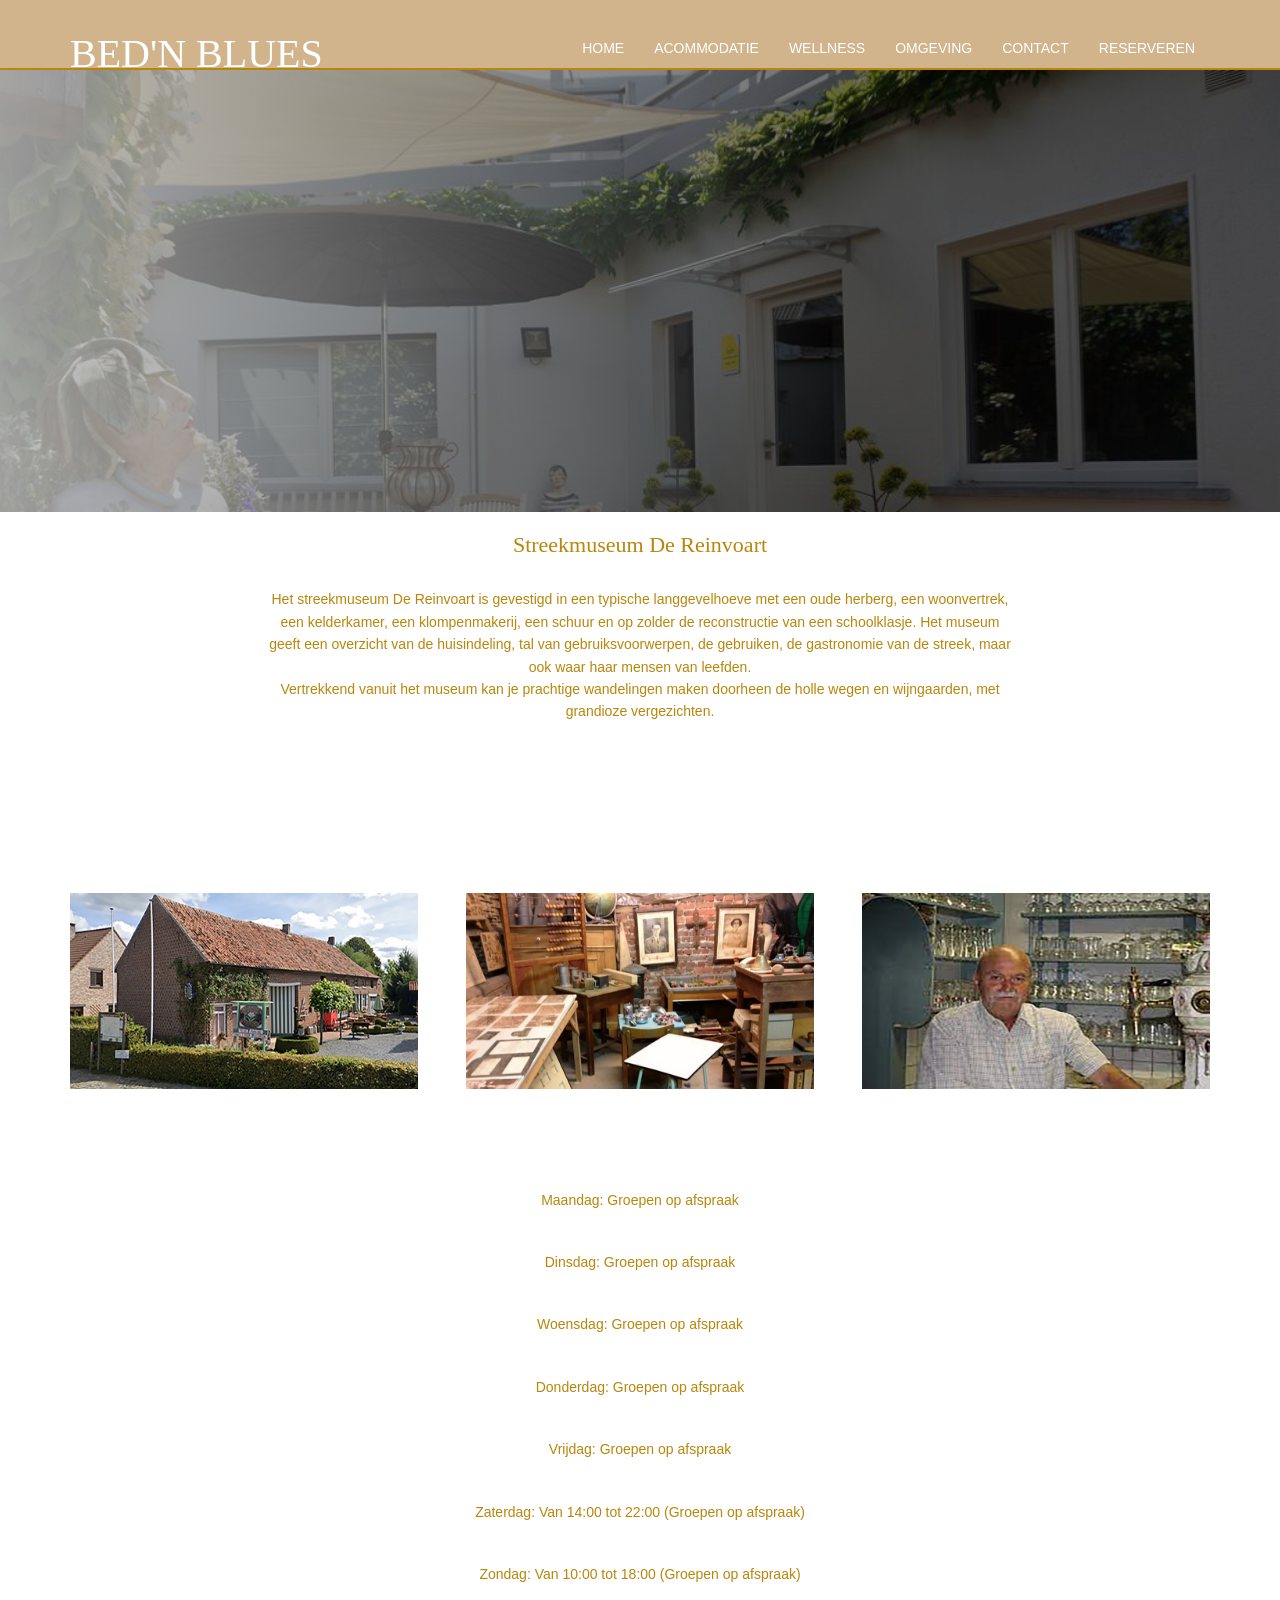
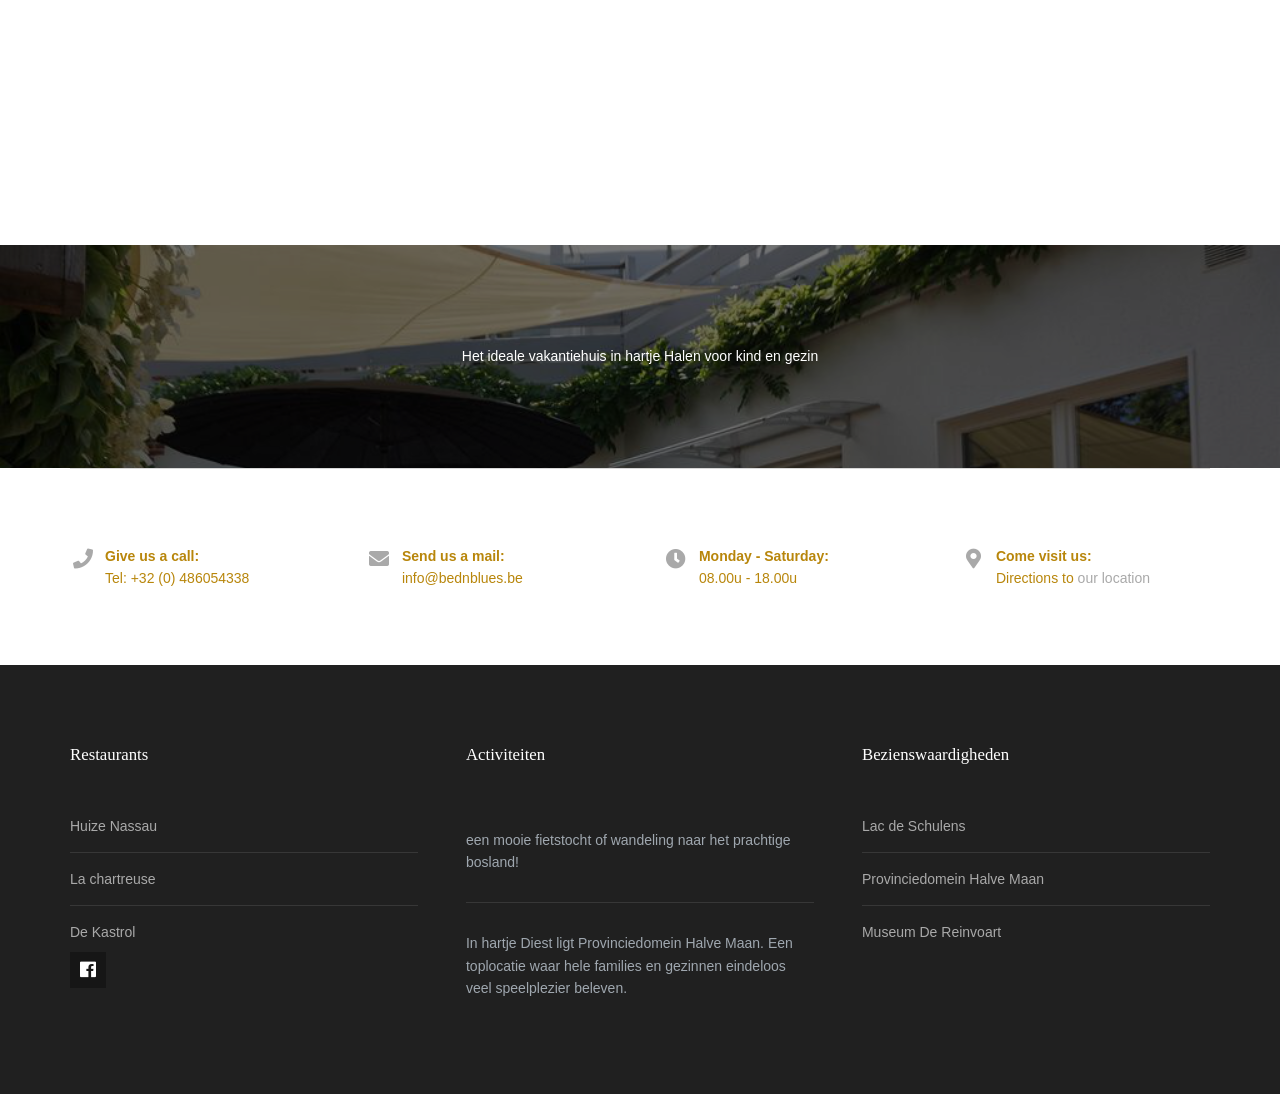
<file: museum 3.html>
<!DOCTYPE html>
<!--
Template Name: Trealop
Author: <a href="https://www.os-templates.com/">OS Templates</a>
Author URI: https://www.os-templates.com/
Copyright: OS-Templates.com
Licence: Free to use under our free template licence terms
Licence URI: https://www.os-templates.com/template-terms
-->
<html lang="">
<!-- To declare your language - read more here: https://www.w3.org/International/questions/qa-html-language-declarations -->
<head>
<title>Bed'N Blues</title>
<link rel="shortcut icon" type="image/x-icon" href="favicon.ico" />

<meta charset="utf-8">
<meta name="viewport" content="width=device-width, initial-scale=1.0, maximum-scale=1.0, user-scalable=no">
<link href="layout/styles/layout.css" rel="stylesheet" type="text/css" media="all">
</head>
<body id="top">
  
  
<div class="wrapper row1">
  <header id="header" class="hoc clear">
    <div id="logo" class="fl_left"> 
      <!-- ################################################################################################ -->
      <h1 class="watermeloen"><a href="index.html">Bed'N Blues</a></h1>
      <!-- ################################################################################################ -->
    </div>
    <nav id="mainav" class="fl_right"> 
      <!-- ################################################################################################ -->
      <ul class="clear">
        <li><a href="index.html">Home</a></li>
        <li><a  href="acommodatie.html">acommodatie</a>
       
        </li>
        <li><a href="wellness.html">Wellness</a>
         
        </li>
        <li><a href="omgeving.html">omgeving</a></li>
        <li><a href="contact.html">contact</a></li>
        <li><a href="reserveren.html">reserveren</a></li>
       
      </ul>
      <!-- ################################################################################################ -->
    </nav>
  </header>
</div>
<!-- ################################################################################################ -->
<!-- ################################################################################################ -->
<!-- ################################################################################################ -->
<div class="wrapper bgded overlay gradient" style="background-image:url('images/demo/backgrounds/01.png');">
  <div id="pageintro" class="hoc clear"> 
    <!-- ################################################################################################ -->
    <article>
      <p></p>
      <h3 class="heading"></h3>
      <footer>
       
      </footer>
    </article>
    <!-- ################################################################################################ -->
  </div>
</div>
<div class="wrapper row3">
    <h1 class="center">Streekmuseum De Reinvoart</h1>

    <p class="melk">Het streekmuseum De Reinvoart is gevestigd in een typische langgevelhoeve met een oude herberg, een woonvertrek, een kelderkamer, een klompenmakerij, een schuur en op zolder de reconstructie van een schoolklasje. Het museum geeft een overzicht van de huisindeling, tal van gebruiksvoorwerpen, de gebruiken, de gastronomie van de streek, maar ook waar haar mensen van leefden.
        <br>
        
    Vertrekkend vanuit het museum kan je prachtige wandelingen maken doorheen de holle wegen en wijngaarden, met grandioze vergezichten.
</p>

<section id="latest" class="hoc container clear"> 
    <!-- ################################################################################################ -->
    <div class="sectiontitle">
    </div>
    <ul class="nospace group">
      <li class="one_third">
        <figure><a><img src="museum.jpg" alt=""></a>
        </figure>
      </li>
      <li class="one_third">
        <figure><a><img src="museum2.jpg" alt=""></a>
        </figure>
      </li>
      <li class="one_third">
        <figure><a><img src="museum3.jpg" alt=""></a>
        </figure>
      </li>
    </ul>
  <p class="center">Maandag: Groepen op afspraak</p>
  <p class="center">Dinsdag: Groepen op afspraak</p>
  <p class="center">Woensdag: Groepen op afspraak</p>
  <p class="center">Donderdag: Groepen op afspraak</p>
  <p class="center">Vrijdag: Groepen op afspraak</p>
  <p class="center">Zaterdag: Van 14:00 tot 22:00 (Groepen op afspraak)</p>
  <p class="center">Zondag: Van 10:00 tot 18:00 (Groepen op afspraak)</p>


<!-- ################################################################################################ -->
<!-- ################################################################################################ -->
<!-- ################################################################################################ -->

<!-- ################################################################################################ -->
<!-- ################################################################################################ -->
<!-- ################################################################################################ -->

<!-- ################################################################################################ -->
<!-- ################################################################################################ -->
<!-- ################################################################################################ -->
<div class="wrapper row3">
  <main class="hoc container clear"> 
    <!-- main body -->
    <!-- ################################################################################################ -->
    
      
    </section>
    <!-- ################################################################################################ -->
    <!-- / main body -->
    <div class="clear"></div>
  </main>
</div>
<!-- ################################################################################################ -->
<!-- ################################################################################################ -->
<!-- ################################################################################################ -->

</div>
<!-- ################################################################################################ -->
<!-- ################################################################################################ -->
<!-- ################################################################################################ -->
<div class="wrapper bgded overlay" style="background-image:url('images/demo/backgrounds/01.png');">
  <div class="hoc container testimonial clear"> 
    <!-- ################################################################################################ -->
   
    <p class="center">Het ideale vakantiehuis in hartje Halen voor kind en gezin</p>
    <!-- ################################################################################################ -->
  </div>
</div>
<!-- ################################################################################################ -->
<!-- ################################################################################################ -->
<!-- ################################################################################################ -->
<div class="wrapper row3">
  <section id="cta" class="hoc container clear"> 
    <!-- ################################################################################################ -->
    <ul class="nospace clear">
      <li class="one_quarter first">
        <div class="block clear"><a href="#"><i class="fas fa-phone"></i></a> <span><strong>Give us a call:</strong> Tel: +32 (0) 486054338</span></div>
      </li>
      <li class="one_quarter">
        <div class="block clear"><a href="#"><i class="fas fa-envelope"></i></a> <span><strong>Send us a mail:</strong> info@bednblues.be</span></div>
      </li>
      <li class="one_quarter">
        <div class="block clear"><a href="#"><i class="fas fa-clock"></i></a> <span><strong> Monday - Saturday:</strong> 08.00u - 18.00u</span></div>
      </li>
      <li class="one_quarter">
        <div class="block clear"><a href="#"><i class="fas fa-map-marker-alt"></i></a> <span><strong>Come visit us:</strong> Directions to <a href="contact.html">our location</a></span></div>
      </li>
    </ul>
    <!-- ################################################################################################ -->
  </section>
</div>
<!-- ################################################################################################ -->
<!-- ################################################################################################ -->
<!-- ################################################################################################ -->
<div class="wrapper row4">
    <footer id="footer" class="hoc clear"> 
      <!-- ################################################################################################ -->
      <div class="one_third first">
        <h6 class="heading">Restaurants</h6>
        <ul class="nospace linklist">
          <li><a href="https://www.huizenassau.com/">Huize Nassau</a></a></li>
          <li><a href="https://www.restaurant-la-chartreuse.be/">La chartreuse</a></a></li>
          <li><a href="https://dekastrol.be/">De Kastrol</a></a></li>
        </ul>
  
        <ul class="faico clear">
          <li><a class="faicon-facebook" href="https://www.facebook.com/bednblues"><i class="fab fa-facebook"></i></a></li>
       
        </ul>
      </div>
      <div class="one_third">
        <h6 class="heading">Activiteiten</h6>
        <ul class="nospace linklist">
          <li>
            <article>
              <p>een mooie fietstocht of wandeling naar het prachtige bosland!</p>
            </article>
          </li>
          <li>
            <article>
              <p>In hartje Diest ligt Provinciedomein Halve Maan. Een toplocatie waar hele families en gezinnen eindeloos veel speelplezier beleven.</a></p>
            </article>
          </li>
        </ul>
      </div>
      <div class="one_third">
        <h6 class="heading">Bezienswaardigheden</h6>
        <ul class="nospace linklist">
          <li><a href="lac-de-shulens.html">Lac de Schulens</a></li>
          <li><a href="provincie-domein.html">Provinciedomein Halve Maan</a></li>
          <li><a href="museum.html">Museum De Reinvoart</a></li>
        </ul>
      </div>
      
      <!-- ################################################################################################ -->
    </footer>
  </div>
  <!-- ################################################################################################ -->
  <!-- ################################################################################################ -->
  <!-- ################################################################################################ -->
  
  <!-- ################################################################################################ -->
  <!-- ################################################################################################ -->
  <!-- ################################################################################################ -->
  <a id="backtotop" href="#top"><i class="fas fa-chevron-up"></i></a>
  <!-- JAVASCRIPTS -->
  <script src="layout/scripts/jquery.min.js"></script>
  <script src="layout/scripts/jquery.backtotop.js"></script>
  <script src="layout/scripts/jquery.mobilemenu.js"></script>
  </body>
  </html>
</file>
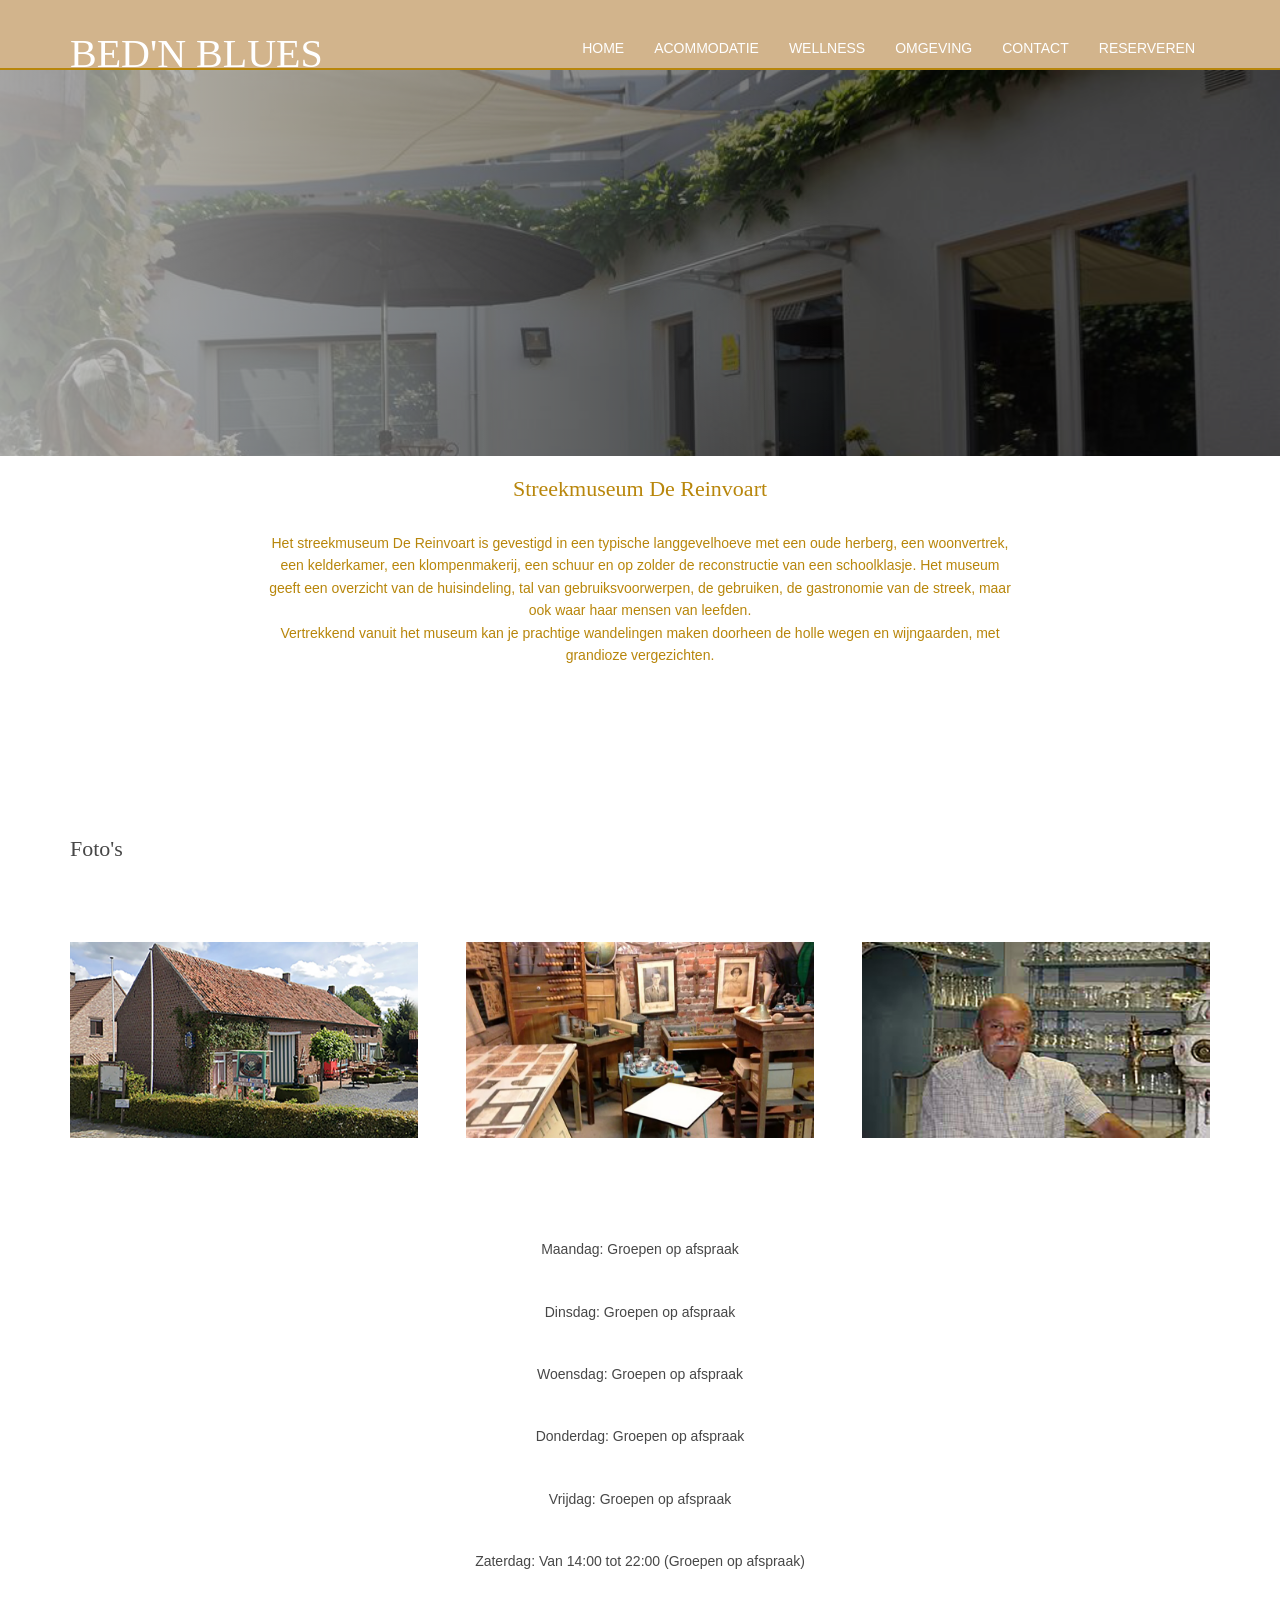
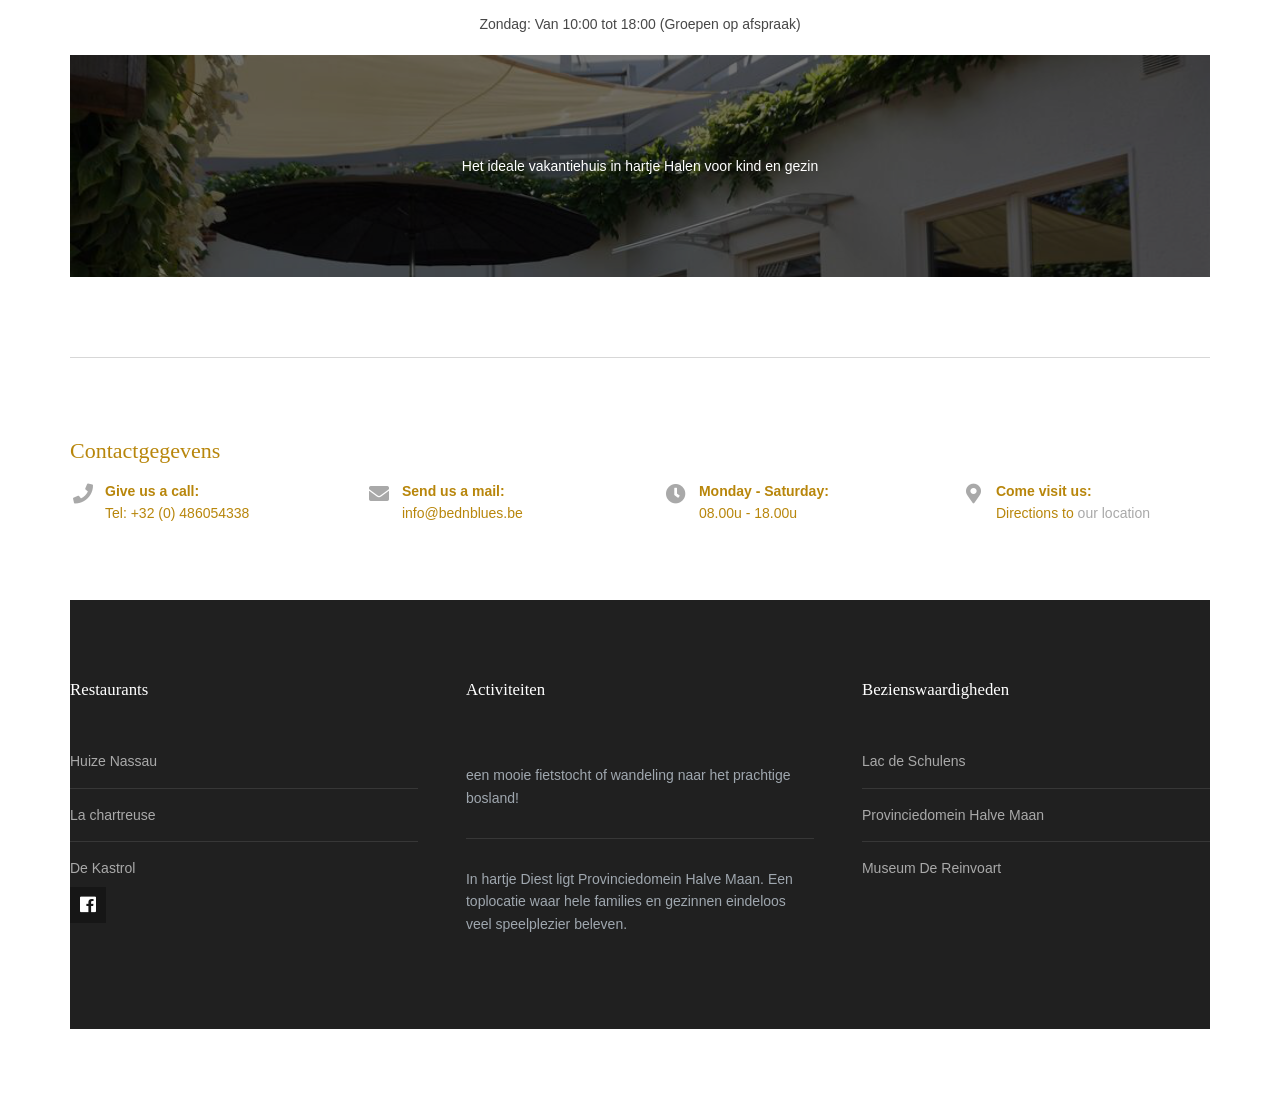
<file: museum.html>
<!DOCTYPE html>
<!--
Template Name: Trealop
Author: <a href="https://www.os-templates.com/">OS Templates</a>
Author URI: https://www.os-templates.com/
Copyright: OS-Templates.com
Licence: Free to use under our free template licence terms
Licence URI: https://www.os-templates.com/template-terms
-->
<html lang="nl">
<!-- To declare your language - read more here: https://www.w3.org/International/questions/qa-html-language-declarations -->
<head>
<title>Bed'N Blues</title>
<link rel="shortcut icon" type="image/x-icon" href="favicon.ico" />

<meta charset="utf-8">
<meta name="viewport" content="width=device-width, initial-scale=1.0">
<link href="layout/styles/layout.css" rel="stylesheet" type="text/css" media="all">
</head>
<body id="top">
  
  
<div class="wrapper row1">
  <header id="header" class="hoc clear">
    <div id="logo" class="fl_left"> 
      <!-- ################################################################################################ -->
      <h1 class="watermeloen"><a href="index.html">Bed'N Blues</a></h1>
      <!-- ################################################################################################ -->
    </div>
    <nav id="mainav" class="fl_right"> 
      <!-- ################################################################################################ -->
      <ul class="clear">
        <li><a href="index.html">Home</a></li>
        <li><a  href="acommodatie.html">acommodatie</a>
       
        </li>
        <li><a href="wellness.html">Wellness</a>
         
        </li>
        <li><a href="omgeving.html">omgeving</a></li>
        <li><a href="contact.html">contact</a></li>
        <li><a href="reserveren.html">reserveren</a></li>
       
      </ul>
      <!-- ################################################################################################ -->
    </nav>
  </header>
</div>
<!-- ################################################################################################ -->
<!-- ################################################################################################ -->
<!-- ################################################################################################ -->
<div class="wrapper bgded overlay gradient" style="background-image:url('images/demo/backgrounds/01.png');">
  <div id="pageintro" class="hoc clear"> 
    <!-- ################################################################################################ -->

    <!-- ################################################################################################ -->
  </div>
</div>
<div class="wrapper row3">
    <h1 class="center">Streekmuseum De Reinvoart</h1>

    <p class="melk">Het streekmuseum De Reinvoart is gevestigd in een typische langgevelhoeve met een oude herberg, een woonvertrek, een kelderkamer, een klompenmakerij, een schuur en op zolder de reconstructie van een schoolklasje. Het museum geeft een overzicht van de huisindeling, tal van gebruiksvoorwerpen, de gebruiken, de gastronomie van de streek, maar ook waar haar mensen van leefden.
        <br>
        
    Vertrekkend vanuit het museum kan je prachtige wandelingen maken doorheen de holle wegen en wijngaarden, met grandioze vergezichten.
	</p></div>
<main class="hoc container clear"> 
<section id="latest" class="hoc container clear"> 
	<h2>Foto's</h2>
    <!-- ################################################################################################ -->
    <div class="sectiontitle">
    </div>
    <ul class="nospace group">
      <li class="one_third">
        <figure><a><img src="museum.jpg" alt=""></a>
        </figure>
      </li>
      <li class="one_third">
        <figure><a><img src="museum2.jpg" alt=""></a>
        </figure>
      </li>
      <li class="one_third">
        <figure><a><img src="museum3.jpg" alt=""></a>
        </figure>
      </li>
    </ul>
  <p class="center">Maandag: Groepen op afspraak</p>
  <p class="center">Dinsdag: Groepen op afspraak</p>
  <p class="center">Woensdag: Groepen op afspraak</p>
  <p class="center">Donderdag: Groepen op afspraak</p>
  <p class="center">Vrijdag: Groepen op afspraak</p>
  <p class="center">Zaterdag: Van 14:00 tot 22:00 (Groepen op afspraak)</p>
  <p class="center">Zondag: Van 10:00 tot 18:00 (Groepen op afspraak)</p>


<!-- ################################################################################################ -->
<!-- ################################################################################################ -->
<!-- ################################################################################################ -->

<!-- ################################################################################################ -->
<!-- ################################################################################################ -->
<!-- ################################################################################################ -->

<!-- ################################################################################################ -->
<!-- ################################################################################################ -->
<!-- ################################################################################################ -->
<div class="wrapper row3">
  
    <!-- main body -->
    <!-- ################################################################################################ -->
    
      
    
    <!-- ################################################################################################ -->
    <!-- / main body -->
    <div class="clear"></div>
  

<!-- ################################################################################################ -->
<!-- ################################################################################################ -->
<!-- ################################################################################################ -->


<!-- ################################################################################################ -->
<!-- ################################################################################################ -->
<!-- ################################################################################################ -->
<div class="wrapper bgded overlay" style="background-image:url('images/demo/backgrounds/01.png');">
  <div class="hoc container testimonial clear"> 
    <!-- ################################################################################################ -->
   
    <p class="center">Het ideale vakantiehuis in hartje Halen voor kind en gezin</p>
    <!-- ################################################################################################ -->
  </div>
	</div></div></section>
<!-- ################################################################################################ -->
<!-- ################################################################################################ -->
<!-- ################################################################################################ -->
<div class="wrapper row3">
  <section id="cta" class="hoc container clear"> 
	  <h2>Contactgegevens</h2>
    <!-- ################################################################################################ -->
    <ul class="nospace clear">
      <li class="one_quarter first">
        <div class="block clear"><a href="#"><i class="fas fa-phone"></i></a> <span><strong>Give us a call:</strong> Tel: +32 (0) 486054338</span></div>
      </li>
      <li class="one_quarter">
        <div class="block clear"><a href="#"><i class="fas fa-envelope"></i></a> <span><strong>Send us a mail:</strong> info@bednblues.be</span></div>
      </li>
      <li class="one_quarter">
        <div class="block clear"><a href="#"><i class="fas fa-clock"></i></a> <span><strong> Monday - Saturday:</strong> 08.00u - 18.00u</span></div>
      </li>
      <li class="one_quarter">
        <div class="block clear"><a href="#"><i class="fas fa-map-marker-alt"></i></a> <span><strong>Come visit us:</strong> Directions to <a href="contact.html">our location</a></span></div>
      </li>
    </ul>
    <!-- ################################################################################################ -->
  </section>
</div>
<!-- ################################################################################################ -->
<!-- ################################################################################################ -->
<!-- ################################################################################################ -->
<div class="wrapper row4">
    <footer id="footer" class="hoc clear"> 
      <!-- ################################################################################################ -->
      <div class="one_third first">
        <h6 class="heading">Restaurants</h6>
        <ul class="nospace linklist">
          <li><a href="https://www.huizenassau.com/">Huize Nassau</a></li>
          <li><a href="https://www.restaurant-la-chartreuse.be/">La chartreuse</a></li>
          <li><a href="https://dekastrol.be/">De Kastrol</a></li>
        </ul>
  
        <ul class="faico clear">
          <li><a class="faicon-facebook" href="https://www.facebook.com/bednblues"><i class="fab fa-facebook"></i></a></li>
       
        </ul>
      </div>
      <div class="one_third">

            <article>
				        <h6 class="heading">Activiteiten</h6>
        <ul class="nospace linklist">
          <li>
              <p>een mooie fietstocht of wandeling naar het prachtige bosland!</p>
          </li>
          <li>
              <p>In hartje Diest ligt Provinciedomein Halve Maan. Een toplocatie waar hele families en gezinnen eindeloos veel speelplezier beleven.</p>
			            </li>
        </ul>
            </article>

      </div>
      <div class="one_third">
        <h6 class="heading">Bezienswaardigheden</h6>
        <ul class="nospace linklist">
          <li><a href="lac-de-shulens.html">Lac de Schulens</a></li>
          <li><a href="provincie-domein.html">Provinciedomein Halve Maan</a></li>
          <li><a href="museum.html">Museum De Reinvoart</a></li>
        </ul>
      </div>
      
      <!-- ################################################################################################ -->
    </footer>
	</div></main>
  <!-- ################################################################################################ -->
  <!-- ################################################################################################ -->
  <!-- ################################################################################################ -->
  
  <!-- ################################################################################################ -->
  <!-- ################################################################################################ -->
  <!-- ################################################################################################ -->
  <a id="backtotop" href="#top"><i class="fas fa-chevron-up"></i></a>
  <!-- JAVASCRIPTS -->
  <script src="layout/scripts/jquery.min.js"></script>
  <script src="layout/scripts/jquery.backtotop.js"></script>
  <script src="layout/scripts/jquery.mobilemenu.js"></script>
  </body>
  </html>
</file>
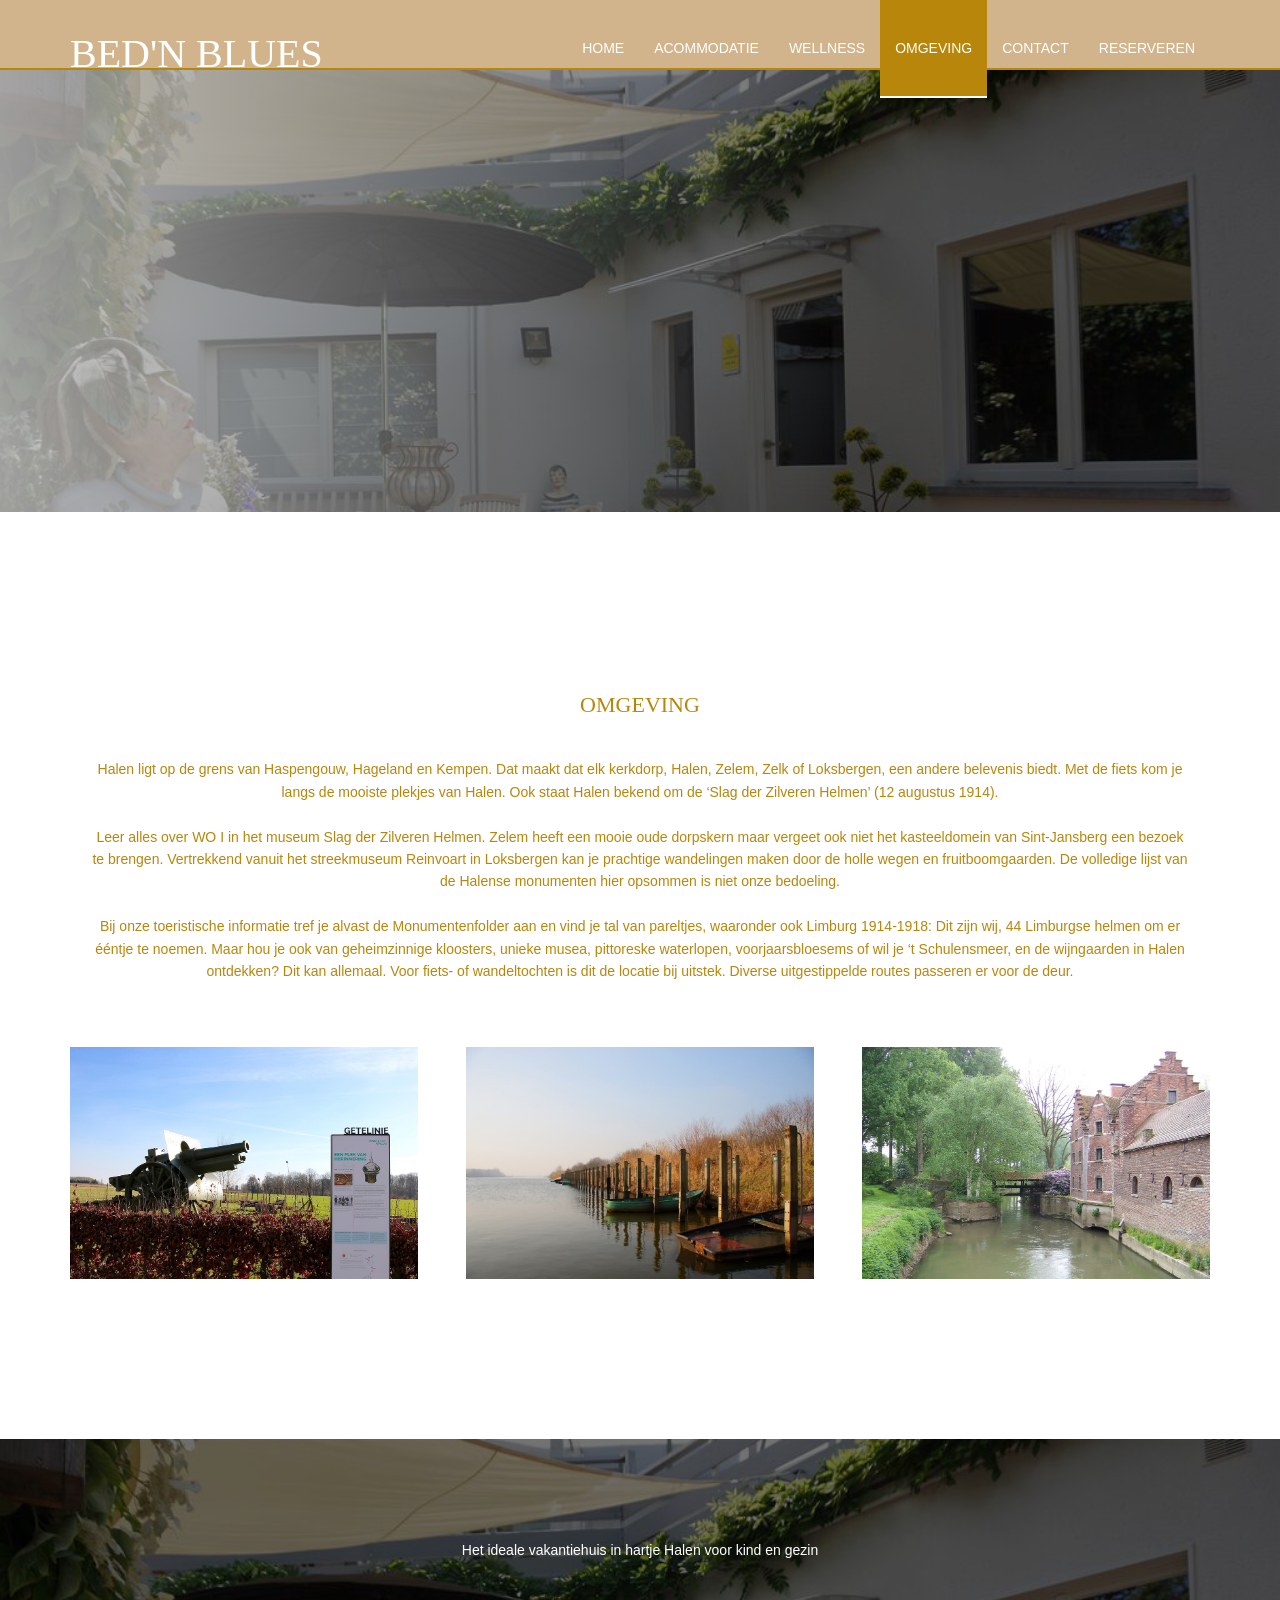
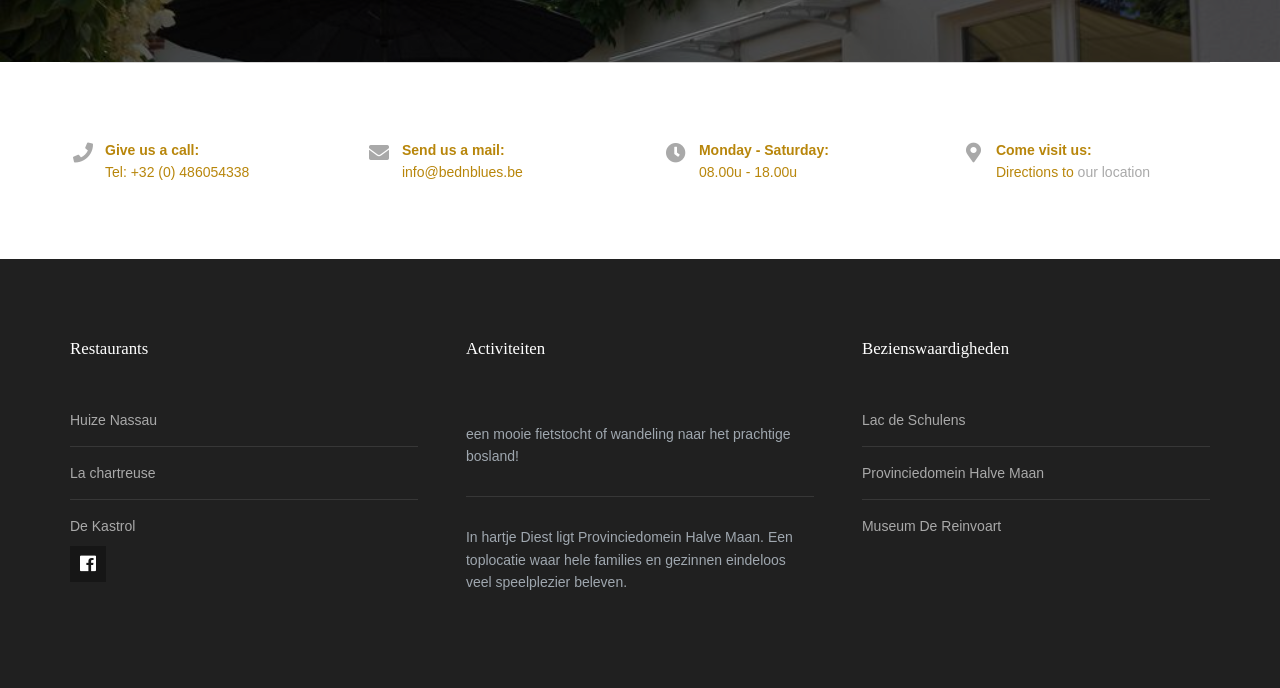
<file: omgeving 2.html>
<!DOCTYPE html>
<!--
Template Name: Trealop
Author: <a href="https://www.os-templates.com/">OS Templates</a>
Author URI: https://www.os-templates.com/
Copyright: OS-Templates.com
Licence: Free to use under our free template licence terms
Licence URI: https://www.os-templates.com/template-terms
-->
<html lang="">
<!-- To declare your language - read more here: https://www.w3.org/International/questions/qa-html-language-declarations -->
<head>
<title>Bed'N Blues</title>
<meta charset="utf-8">
<meta name="viewport" content="width=device-width, initial-scale=1.0, maximum-scale=1.0, user-scalable=no">
<link href="layout/styles/layout.css" rel="stylesheet" type="text/css" media="all">
</head>
<body id="top">
  
  
<div class="wrapper row1">
  <header id="header" class="hoc clear">
    <div id="logo" class="fl_left"> 
      <!-- ################################################################################################ -->
      <h1><a href="index.html">Bed'N Blues</a></h1>
      <!-- ################################################################################################ -->
    </div>
    <nav id="mainav" class="fl_right"> 
      <!-- ################################################################################################ -->
      <ul class="clear">
        <li><a href="index.html">Home</a></li>
        <li><a  href="acommodatie.html">acommodatie</a>
       
        </li>
        <li><a href="wellness.html">Wellness</a>
         
        </li>
        <li class="active"><a href="omgeving.html">omgeving</a></li>
        <li><a href="contact.html">contact</a></li>
        <li><a href="reserveren.html">reserveren</a></li>
       
      </ul>
      <!-- ################################################################################################ -->
    </nav>
  </header>
</div>
<!-- ################################################################################################ -->
<!-- ################################################################################################ -->
<!-- ################################################################################################ -->
<div class="wrapper bgded overlay gradient" style="background-image:url('images/demo/backgrounds/01.png');">
  <div id="pageintro" class="hoc clear"> 
    <!-- ################################################################################################ -->
    <article>
      <p></p>
      <h3 class="heading"></h3>
      <footer>
       
      </footer>
    </article>
    <!-- ################################################################################################ -->
  </div>
</div>
<div class="wrapper row3">


</div>

<!-- ################################################################################################ -->
<!-- ################################################################################################ -->
<!-- ################################################################################################ -->

<!-- ################################################################################################ -->
<!-- ################################################################################################ -->
<!-- ################################################################################################ -->

<!-- ################################################################################################ -->
<!-- ################################################################################################ -->
<!-- ################################################################################################ -->
<div class="wrapper row3">
    <!-- main body -->
    <!-- ################################################################################################ -->
    <section id="latest" class="hoc container clear"> 
        <!-- ################################################################################################ -->
        <div class="sectiontitle">
        </div>
        <h1 class="center">OMGEVING</h1>
        <p class="center">
            Halen ligt op de grens van Haspengouw, Hageland en Kempen. Dat maakt dat elk kerkdorp, Halen, Zelem, Zelk of Loksbergen, een andere belevenis biedt. Met de fiets kom je langs de mooiste plekjes van Halen. Ook staat Halen bekend om de ‘Slag der Zilveren Helmen’ (12 augustus 1914). 
        <br>
        <br>
        Leer alles over WO I in het museum Slag der Zilveren Helmen. Zelem heeft een mooie oude dorpskern maar vergeet ook niet het kasteeldomein van Sint-Jansberg een bezoek te brengen. Vertrekkend vanuit het streekmuseum Reinvoart in Loksbergen kan je prachtige wandelingen maken door de holle wegen en fruitboomgaarden. De volledige lijst van de Halense monumenten hier opsommen is niet onze bedoeling.
        <br>
        <br>
        Bij onze toeristische informatie tref je alvast de Monumentenfolder aan en vind je tal van pareltjes, waaronder ook Limburg 1914-1918: Dit zijn wij, 44 Limburgse helmen om er ééntje te noemen.
        Maar hou je ook van geheimzinnige kloosters, unieke musea, pittoreske waterlopen, voorjaarsbloesems of wil je ‘t Schulensmeer, en de wijngaarden in Halen ontdekken? Dit kan allemaal. Voor fiets- of wandeltochten is dit de locatie bij uitstek. Diverse uitgestippelde routes passeren er voor de deur.
        </p>
        <br>
            <br>
            </h1>
            <ul class="nospace group">
          <li class="one_third">
            <figure><a><img src="landscape.jpg" alt=""></a>
            </figure>
          </li>
          <li class="one_third">
            <figure><a><img src="boothaven.jpg" alt=""></a>
            </figure>
          </li>
          <li class="one_third">
            <figure><a><img src="kasteel.jpg" alt=""></a>
            </figure>
          </li>
        </ul>
        

    
    <!-- ################################################################################################ -->
    <!-- / main body -->
    <div class="clear"></div>
  </main>
</div>
<!-- ################################################################################################ -->
<!-- ################################################################################################ -->
<!-- ################################################################################################ -->
<div class="wrapper row2">
    
    
    </div>
<!-- ################################################################################################ -->
<!-- ################################################################################################ -->
<!-- ################################################################################################ -->
<div class="wrapper bgded overlay" style="background-image:url('images/demo/backgrounds/01.png');">
    <div class="hoc container testimonial clear"> 
      <!-- ################################################################################################ -->
     
      <p class="center">Het ideale vakantiehuis in hartje Halen voor kind en gezin</p>
      <!-- ################################################################################################ -->
    </div>
</div>
<!-- ################################################################################################ -->
<!-- ################################################################################################ -->
<!-- ################################################################################################ -->
<div class="wrapper row3">
  <section id="cta" class="hoc container clear"> 
    <!-- ################################################################################################ -->
    <ul class="nospace clear">
        <li class="one_quarter first">
          <div class="block clear"><a href="#"><i class="fas fa-phone"></i></a> <span><strong>Give us a call:</strong> Tel: +32 (0) 486054338</span></div>
        </li>
        <li class="one_quarter">
          <div class="block clear"><a href="#"><i class="fas fa-envelope"></i></a> <span><strong>Send us a mail:</strong> info@bednblues.be</span></div>
        </li>
        <li class="one_quarter">
          <div class="block clear"><a href="#"><i class="fas fa-clock"></i></a> <span><strong> Monday - Saturday:</strong> 08.00u - 18.00u</span></div>
        </li>
        <li class="one_quarter">
          <div class="block clear"><a href="#"><i class="fas fa-map-marker-alt"></i></a> <span><strong>Come visit us:</strong> Directions to <a href="contact.html">our location</a></span></div>
        </li>
      </ul>
    <!-- ################################################################################################ -->
  </section>
</div>
<!-- ################################################################################################ -->
<!-- ################################################################################################ -->
<!-- ################################################################################################ -->
<div class="wrapper row4">
    <footer id="footer" class="hoc clear"> 
      <!-- ################################################################################################ -->
      <div class="one_third first">
        <h6 class="heading">Restaurants</h6>
        <ul class="nospace linklist">
          <li><a href="https://www.huizenassau.com/">Huize Nassau</a></a></li>
          <li><a href="https://www.restaurant-la-chartreuse.be/">La chartreuse</a></a></li>
          <li><a href="https://dekastrol.be/">De Kastrol</a></a></li>
        </ul>
  
        <ul class="faico clear">
          <li><a class="faicon-facebook" href="https://www.facebook.com/bednblues"><i class="fab fa-facebook"></i></a></li>
       
        </ul>
      </div>
      <div class="one_third">
        <h6 class="heading">Activiteiten</h6>
        <ul class="nospace linklist">
          <li>
            <article>
              <p>een mooie fietstocht of wandeling naar het prachtige bosland!</p>
            </article>
          </li>
          <li>
            <article>
              <p>In hartje Diest ligt Provinciedomein Halve Maan. Een toplocatie waar hele families en gezinnen eindeloos veel speelplezier beleven.</a></p>
            </article>
          </li>
        </ul>
      </div>
      <div class="one_third">
        <h6 class="heading">Bezienswaardigheden</h6>
        <ul class="nospace linklist">
          <li><a href="lac-de-shulens.html">Lac de Schulens</a></li>
          <li><a href="provincie-domein.html">Provinciedomein Halve Maan</a></li>
          <li><a href="museum.html">Museum De Reinvoart</a></li>
        </ul>
      </div>
      
      <!-- ################################################################################################ -->
    </footer>
  </div>
  <!-- ################################################################################################ -->
  <!-- ################################################################################################ -->
  <!-- ################################################################################################ -->
  
  <!-- ################################################################################################ -->
  <!-- ################################################################################################ -->
  <!-- ################################################################################################ -->
  <a id="backtotop" href="#top"><i class="fas fa-chevron-up"></i></a>
  <!-- JAVASCRIPTS -->
  <script src="layout/scripts/jquery.min.js"></script>
  <script src="layout/scripts/jquery.backtotop.js"></script>
  <script src="layout/scripts/jquery.mobilemenu.js"></script>
  </body>
  </html>
</file>
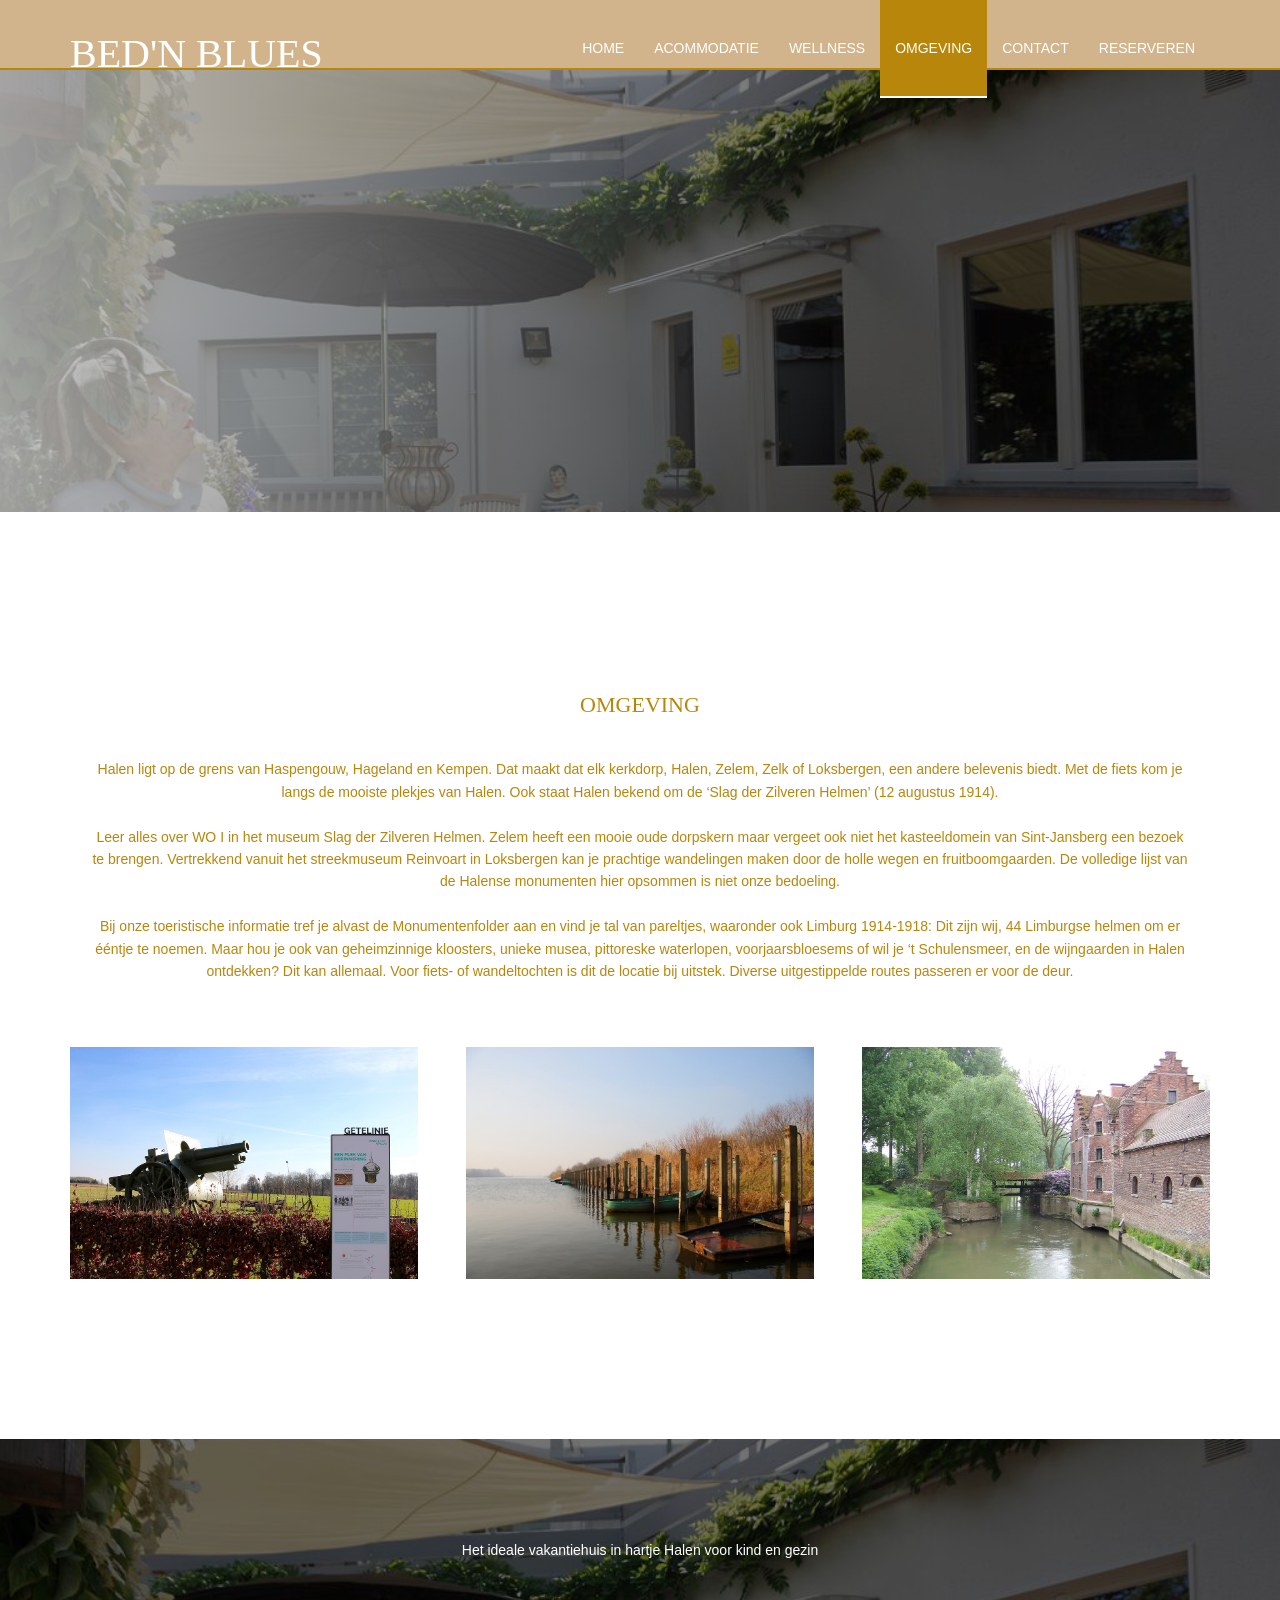
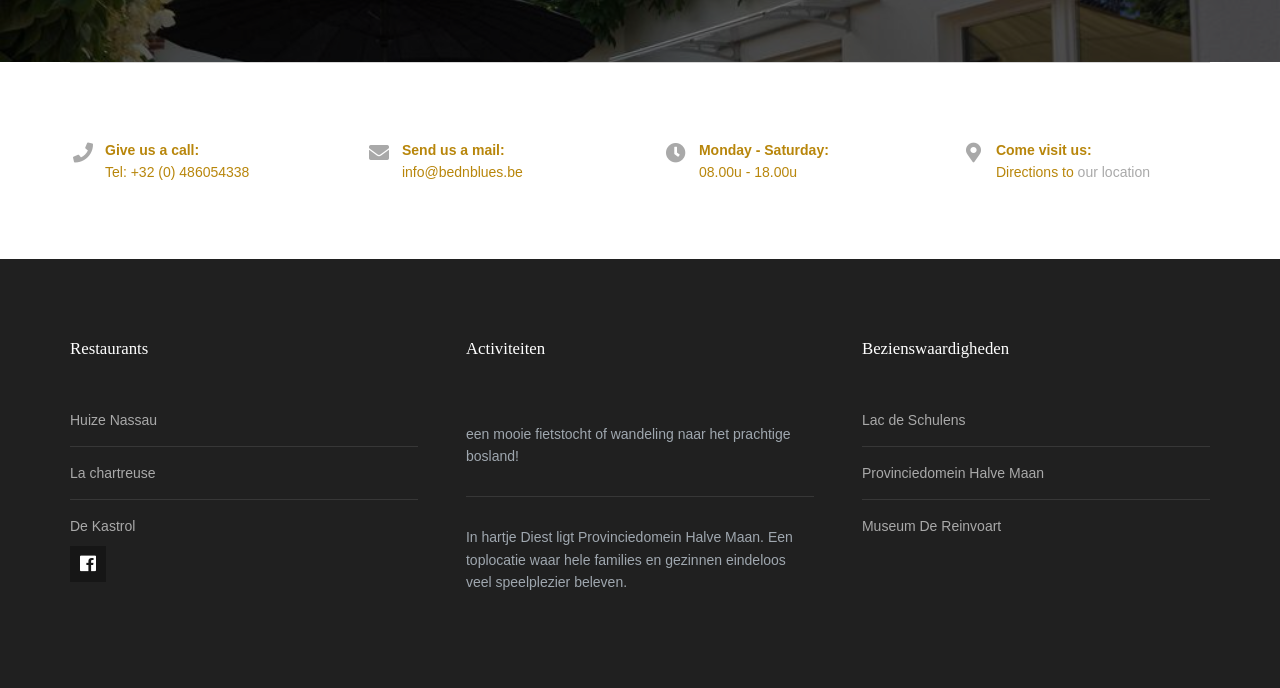
<file: omgeving 3.html>
<!DOCTYPE html>
<!--
Template Name: Trealop
Author: <a href="https://www.os-templates.com/">OS Templates</a>
Author URI: https://www.os-templates.com/
Copyright: OS-Templates.com
Licence: Free to use under our free template licence terms
Licence URI: https://www.os-templates.com/template-terms
-->
<html lang="">
<!-- To declare your language - read more here: https://www.w3.org/International/questions/qa-html-language-declarations -->
<head>
<title>Bed'N Blues</title>
<link rel="shortcut icon" type="image/x-icon" href="favicon.ico" />

<meta charset="utf-8">
<meta name="viewport" content="width=device-width, initial-scale=1.0, maximum-scale=1.0, user-scalable=no">
<link href="layout/styles/layout.css" rel="stylesheet" type="text/css" media="all">
</head>
<body id="top">
  
  
<div class="wrapper row1">
  <header id="header" class="hoc clear">
    <div id="logo" class="fl_left"> 
      <!-- ################################################################################################ -->
      <h1><a href="index.html">Bed'N Blues</a></h1>
      <!-- ################################################################################################ -->
    </div>
    <nav id="mainav" class="fl_right"> 
      <!-- ################################################################################################ -->
      <ul class="clear">
        <li><a href="index.html">Home</a></li>
        <li><a  href="acommodatie.html">acommodatie</a>
       
        </li>
        <li><a href="wellness.html">Wellness</a>
         
        </li>
        <li class="active"><a href="omgeving.html">omgeving</a></li>
        <li><a href="contact.html">contact</a></li>
        <li><a href="reserveren.html">reserveren</a></li>
       
      </ul>
      <!-- ################################################################################################ -->
    </nav>
  </header>
</div>
<!-- ################################################################################################ -->
<!-- ################################################################################################ -->
<!-- ################################################################################################ -->
<div class="wrapper bgded overlay gradient" style="background-image:url('images/demo/backgrounds/01.png');">
  <div id="pageintro" class="hoc clear"> 
    <!-- ################################################################################################ -->
    <article>
      <p></p>
      <h3 class="heading"></h3>
      <footer>
       
      </footer>
    </article>
    <!-- ################################################################################################ -->
  </div>
</div>
<div class="wrapper row3">


</div>

<!-- ################################################################################################ -->
<!-- ################################################################################################ -->
<!-- ################################################################################################ -->

<!-- ################################################################################################ -->
<!-- ################################################################################################ -->
<!-- ################################################################################################ -->

<!-- ################################################################################################ -->
<!-- ################################################################################################ -->
<!-- ################################################################################################ -->
<div class="wrapper row3">
    <!-- main body -->
    <!-- ################################################################################################ -->
    <section id="latest" class="hoc container clear"> 
        <!-- ################################################################################################ -->
        <div class="sectiontitle">
        </div>
        <h1 class="center">OMGEVING</h1>
        <p class="center">
            Halen ligt op de grens van Haspengouw, Hageland en Kempen. Dat maakt dat elk kerkdorp, Halen, Zelem, Zelk of Loksbergen, een andere belevenis biedt. Met de fiets kom je langs de mooiste plekjes van Halen. Ook staat Halen bekend om de ‘Slag der Zilveren Helmen’ (12 augustus 1914). 
        <br>
        <br>
        Leer alles over WO I in het museum Slag der Zilveren Helmen. Zelem heeft een mooie oude dorpskern maar vergeet ook niet het kasteeldomein van Sint-Jansberg een bezoek te brengen. Vertrekkend vanuit het streekmuseum Reinvoart in Loksbergen kan je prachtige wandelingen maken door de holle wegen en fruitboomgaarden. De volledige lijst van de Halense monumenten hier opsommen is niet onze bedoeling.
        <br>
        <br>
        Bij onze toeristische informatie tref je alvast de Monumentenfolder aan en vind je tal van pareltjes, waaronder ook Limburg 1914-1918: Dit zijn wij, 44 Limburgse helmen om er ééntje te noemen.
        Maar hou je ook van geheimzinnige kloosters, unieke musea, pittoreske waterlopen, voorjaarsbloesems of wil je ‘t Schulensmeer, en de wijngaarden in Halen ontdekken? Dit kan allemaal. Voor fiets- of wandeltochten is dit de locatie bij uitstek. Diverse uitgestippelde routes passeren er voor de deur.
        </p>
        <br>
            <br>
            </h1>
            <ul class="nospace group">
          <li class="one_third">
            <figure><a><img src="landscape.jpg" alt=""></a>
            </figure>
          </li>
          <li class="one_third">
            <figure><a><img src="boothaven.jpg" alt=""></a>
            </figure>
          </li>
          <li class="one_third">
            <figure><a><img src="kasteel.jpg" alt=""></a>
            </figure>
          </li>
        </ul>
        

    
    <!-- ################################################################################################ -->
    <!-- / main body -->
    <div class="clear"></div>
  </main>
</div>
<!-- ################################################################################################ -->
<!-- ################################################################################################ -->
<!-- ################################################################################################ -->
<div class="wrapper row2">
    
    
    </div>
<!-- ################################################################################################ -->
<!-- ################################################################################################ -->
<!-- ################################################################################################ -->
<div class="wrapper bgded overlay" style="background-image:url('images/demo/backgrounds/01.png');">
    <div class="hoc container testimonial clear"> 
      <!-- ################################################################################################ -->
     
      <p class="center">Het ideale vakantiehuis in hartje Halen voor kind en gezin</p>
      <!-- ################################################################################################ -->
    </div>
</div>
<!-- ################################################################################################ -->
<!-- ################################################################################################ -->
<!-- ################################################################################################ -->
<div class="wrapper row3">
  <section id="cta" class="hoc container clear"> 
    <!-- ################################################################################################ -->
    <ul class="nospace clear">
        <li class="one_quarter first">
          <div class="block clear"><a href="#"><i class="fas fa-phone"></i></a> <span><strong>Give us a call:</strong> Tel: +32 (0) 486054338</span></div>
        </li>
        <li class="one_quarter">
          <div class="block clear"><a href="#"><i class="fas fa-envelope"></i></a> <span><strong>Send us a mail:</strong> info@bednblues.be</span></div>
        </li>
        <li class="one_quarter">
          <div class="block clear"><a href="#"><i class="fas fa-clock"></i></a> <span><strong> Monday - Saturday:</strong> 08.00u - 18.00u</span></div>
        </li>
        <li class="one_quarter">
          <div class="block clear"><a href="#"><i class="fas fa-map-marker-alt"></i></a> <span><strong>Come visit us:</strong> Directions to <a href="contact.html">our location</a></span></div>
        </li>
      </ul>
    <!-- ################################################################################################ -->
  </section>
</div>
<!-- ################################################################################################ -->
<!-- ################################################################################################ -->
<!-- ################################################################################################ -->
<div class="wrapper row4">
    <footer id="footer" class="hoc clear"> 
      <!-- ################################################################################################ -->
      <div class="one_third first">
        <h6 class="heading">Restaurants</h6>
        <ul class="nospace linklist">
          <li><a href="https://www.huizenassau.com/">Huize Nassau</a></a></li>
          <li><a href="https://www.restaurant-la-chartreuse.be/">La chartreuse</a></a></li>
          <li><a href="https://dekastrol.be/">De Kastrol</a></a></li>
        </ul>
  
        <ul class="faico clear">
          <li><a class="faicon-facebook" href="https://www.facebook.com/bednblues"><i class="fab fa-facebook"></i></a></li>
       
        </ul>
      </div>
      <div class="one_third">
        <h6 class="heading">Activiteiten</h6>
        <ul class="nospace linklist">
          <li>
            <article>
              <p>een mooie fietstocht of wandeling naar het prachtige bosland!</p>
            </article>
          </li>
          <li>
            <article>
              <p>In hartje Diest ligt Provinciedomein Halve Maan. Een toplocatie waar hele families en gezinnen eindeloos veel speelplezier beleven.</a></p>
            </article>
          </li>
        </ul>
      </div>
      <div class="one_third">
        <h6 class="heading">Bezienswaardigheden</h6>
        <ul class="nospace linklist">
          <li><a href="lac-de-shulens.html">Lac de Schulens</a></li>
          <li><a href="provincie-domein.html">Provinciedomein Halve Maan</a></li>
          <li><a href="museum.html">Museum De Reinvoart</a></li>
        </ul>
      </div>
      
      <!-- ################################################################################################ -->
    </footer>
  </div>
  <!-- ################################################################################################ -->
  <!-- ################################################################################################ -->
  <!-- ################################################################################################ -->
  
  <!-- ################################################################################################ -->
  <!-- ################################################################################################ -->
  <!-- ################################################################################################ -->
  <a id="backtotop" href="#top"><i class="fas fa-chevron-up"></i></a>
  <!-- JAVASCRIPTS -->
  <script src="layout/scripts/jquery.min.js"></script>
  <script src="layout/scripts/jquery.backtotop.js"></script>
  <script src="layout/scripts/jquery.mobilemenu.js"></script>
  </body>
  </html>
</file>
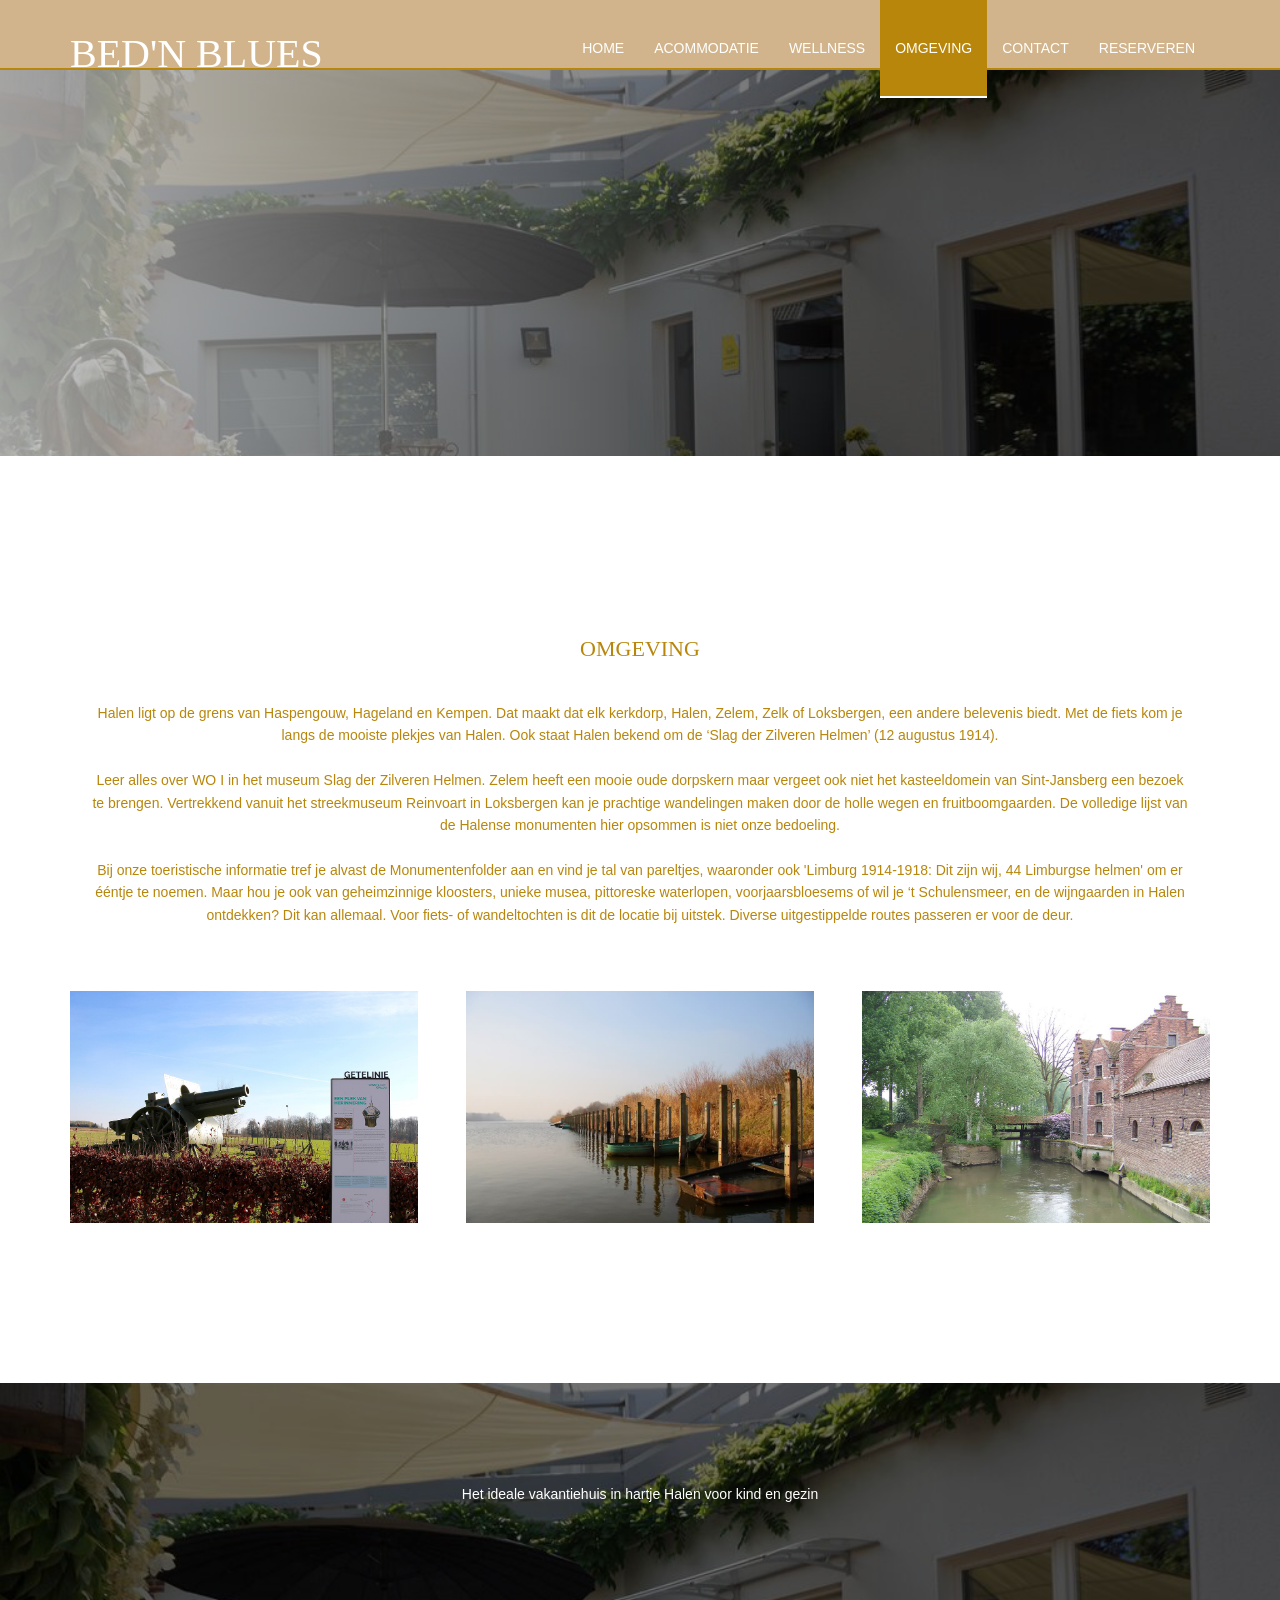
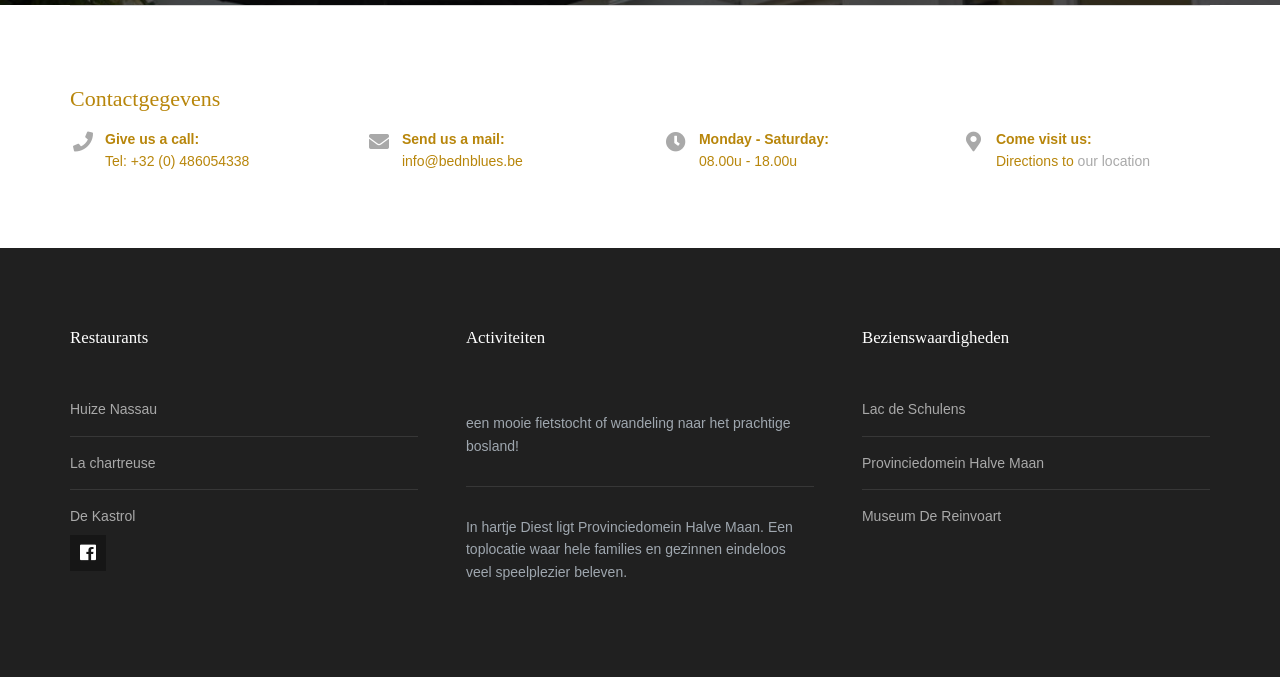
<file: omgeving.html>
<!DOCTYPE html>
<!--
Template Name: Trealop
Author: <a href="https://www.os-templates.com/">OS Templates</a>
Author URI: https://www.os-templates.com/
Copyright: OS-Templates.com
Licence: Free to use under our free template licence terms
Licence URI: https://www.os-templates.com/template-terms
-->
<html lang="nl">
<!-- To declare your language - read more here: https://www.w3.org/International/questions/qa-html-language-declarations -->
<head>
<title>Bed'N Blues</title>
<link rel="shortcut icon" type="image/x-icon" href="favicon.ico" />

<meta charset="utf-8">
<meta name="viewport" content="width=device-width, initial-scale=1.0">
<link href="layout/styles/layout.css" rel="stylesheet" type="text/css" media="all">
</head>
<body id="top">
  
  
<div class="wrapper row1">
  <header id="header" class="hoc clear">
    <div id="logo" class="fl_left"> 
      <!-- ################################################################################################ -->
      <h1><a href="index.html">Bed'N Blues</a></h1>
      <!-- ################################################################################################ -->
    </div>
    <nav id="mainav" class="fl_right"> 
      <!-- ################################################################################################ -->
      <ul class="clear">
        <li><a href="index.html">Home</a></li>
        <li><a  href="acommodatie.html">acommodatie</a>
       
        </li>
        <li><a href="wellness.html">Wellness</a>
         
        </li>
        <li class="active"><a href="omgeving.html">omgeving</a></li>
        <li><a href="contact.html">contact</a></li>
        <li><a href="reserveren.html">reserveren</a></li>
       
      </ul>
      <!-- ################################################################################################ -->
    </nav>
  </header>
</div>
<!-- ################################################################################################ -->
<!-- ################################################################################################ -->
<!-- ################################################################################################ -->
<div class="wrapper bgded overlay gradient" style="background-image:url('images/demo/backgrounds/01.png');">
  <div id="pageintro" class="hoc clear"> 
    <!-- ################################################################################################ -->

    <!-- ################################################################################################ -->
  </div>
</div>
<div class="wrapper row3">


</div>

<!-- ################################################################################################ -->
<!-- ################################################################################################ -->
<!-- ################################################################################################ -->

<!-- ################################################################################################ -->
<!-- ################################################################################################ -->
<!-- ################################################################################################ -->

<!-- ################################################################################################ -->
<!-- ################################################################################################ -->
<!-- ################################################################################################ -->
<div class="wrapper row3">
    <!-- main body -->
    <!-- ################################################################################################ -->
    <section id="latest" class="hoc container clear"> 
        <!-- ################################################################################################ -->
        <div class="sectiontitle">
        </div>
        <h2 class="center">OMGEVING</h2>
        <p class="center">
            Halen ligt op de grens van Haspengouw, Hageland en Kempen. Dat maakt dat elk kerkdorp, Halen, Zelem, Zelk of Loksbergen, een andere belevenis biedt. Met de fiets kom je langs de mooiste plekjes van Halen. Ook staat Halen bekend om de ‘Slag der Zilveren Helmen’ (12 augustus 1914). 
        <br>
        <br>
        Leer alles over WO I in het museum Slag der Zilveren Helmen. Zelem heeft een mooie oude dorpskern maar vergeet ook niet het kasteeldomein van Sint-Jansberg een bezoek te brengen. Vertrekkend vanuit het streekmuseum Reinvoart in Loksbergen kan je prachtige wandelingen maken door de holle wegen en fruitboomgaarden. De volledige lijst van de Halense monumenten hier opsommen is niet onze bedoeling.
        <br>
        <br>
        Bij onze toeristische informatie tref je alvast de Monumentenfolder aan en vind je tal van pareltjes, waaronder ook 'Limburg 1914-1918: Dit zijn wij, 44 Limburgse helmen' om er ééntje te noemen.
        Maar hou je ook van geheimzinnige kloosters, unieke musea, pittoreske waterlopen, voorjaarsbloesems of wil je ‘t Schulensmeer, en de wijngaarden in Halen ontdekken? Dit kan allemaal. Voor fiets- of wandeltochten is dit de locatie bij uitstek. Diverse uitgestippelde routes passeren er voor de deur.
        </p>
        <br>
            <br>
            
            <ul class="nospace group">
          <li class="one_third">
            <figure><a><img src="landscape.jpg" alt=""></a>
            </figure>
          </li>
          <li class="one_third">
            <figure><a><img src="boothaven.jpg" alt=""></a>
            </figure>
          </li>
          <li class="one_third">
            <figure><a><img src="kasteel.jpg" alt=""></a>
            </figure>
          </li>
		</ul></section>
        

    
    <!-- ################################################################################################ -->
    <!-- / main body -->
    <div class="clear"></div>
  
</div>
<!-- ################################################################################################ -->
<!-- ################################################################################################ -->
<!-- ################################################################################################ -->
<div class="wrapper row2">
    
    
    </div>
<!-- ################################################################################################ -->
<!-- ################################################################################################ -->
<!-- ################################################################################################ -->
<div class="wrapper bgded overlay" style="background-image:url('images/demo/backgrounds/01.png');">
    <div class="hoc container testimonial clear"> 
      <!-- ################################################################################################ -->
     
      <p class="center">Het ideale vakantiehuis in hartje Halen voor kind en gezin</p>
      <!-- ################################################################################################ -->
    </div>
</div>
<!-- ################################################################################################ -->
<!-- ################################################################################################ -->
<!-- ################################################################################################ -->
<div class="wrapper row3">
  <section id="cta" class="hoc container clear"> 
	  <h2>Contactgegevens</h2>
    <!-- ################################################################################################ -->
    <ul class="nospace clear">
        <li class="one_quarter first">
          <div class="block clear"><a href="#"><i class="fas fa-phone"></i></a> <span><strong>Give us a call:</strong> Tel: +32 (0) 486054338</span></div>
        </li>
        <li class="one_quarter">
          <div class="block clear"><a href="#"><i class="fas fa-envelope"></i></a> <span><strong>Send us a mail:</strong> info@bednblues.be</span></div>
        </li>
        <li class="one_quarter">
          <div class="block clear"><a href="#"><i class="fas fa-clock"></i></a> <span><strong> Monday - Saturday:</strong> 08.00u - 18.00u</span></div>
        </li>
        <li class="one_quarter">
          <div class="block clear"><a href="#"><i class="fas fa-map-marker-alt"></i></a> <span><strong>Come visit us:</strong> Directions to <a href="contact.html">our location</a></span></div>
        </li>
      </ul>
    <!-- ################################################################################################ -->
  </section>
</div>
<!-- ################################################################################################ -->
<!-- ################################################################################################ -->
<!-- ################################################################################################ -->
<div class="wrapper row4">
    <footer id="footer" class="hoc clear"> 
      <!-- ################################################################################################ -->
      <div class="one_third first">
        <h6 class="heading">Restaurants</h6>
        <ul class="nospace linklist">
          <li><a href="https://www.huizenassau.com/">Huize Nassau</a></li>
          <li><a href="https://www.restaurant-la-chartreuse.be/">La chartreuse</a></li>
          <li><a href="https://dekastrol.be/">De Kastrol</a></li>
        </ul>
  
        <ul class="faico clear">
          <li><a class="faicon-facebook" href="https://www.facebook.com/bednblues"><i class="fab fa-facebook"></i></a></li>
       
        </ul>
      </div>
      <div class="one_third">
        
            <article>
				<h6 class="heading">Activiteiten</h6>
        <ul class="nospace linklist">
          <li>
              <p>een mooie fietstocht of wandeling naar het prachtige bosland!</p>
          </li>
          <li>
              <p>In hartje Diest ligt Provinciedomein Halve Maan. Een toplocatie waar hele families en gezinnen eindeloos veel speelplezier beleven.</p>
				          </li>
        </ul>
            </article>

      </div>
      <div class="one_third">
        <h6 class="heading">Bezienswaardigheden</h6>
        <ul class="nospace linklist">
          <li><a href="lac-de-shulens.html">Lac de Schulens</a></li>
          <li><a href="provincie-domein.html">Provinciedomein Halve Maan</a></li>
          <li><a href="museum.html">Museum De Reinvoart</a></li>
        </ul>
      </div>
      
      <!-- ################################################################################################ -->
    </footer>
  </div>
  <!-- ################################################################################################ -->
  <!-- ################################################################################################ -->
  <!-- ################################################################################################ -->
  
  <!-- ################################################################################################ -->
  <!-- ################################################################################################ -->
  <!-- ################################################################################################ -->
  <a id="backtotop" href="#top"><i class="fas fa-chevron-up"></i></a>
  <!-- JAVASCRIPTS -->
  <script src="layout/scripts/jquery.min.js"></script>
  <script src="layout/scripts/jquery.backtotop.js"></script>
  <script src="layout/scripts/jquery.mobilemenu.js"></script>
  </body>
  </html>
</file>
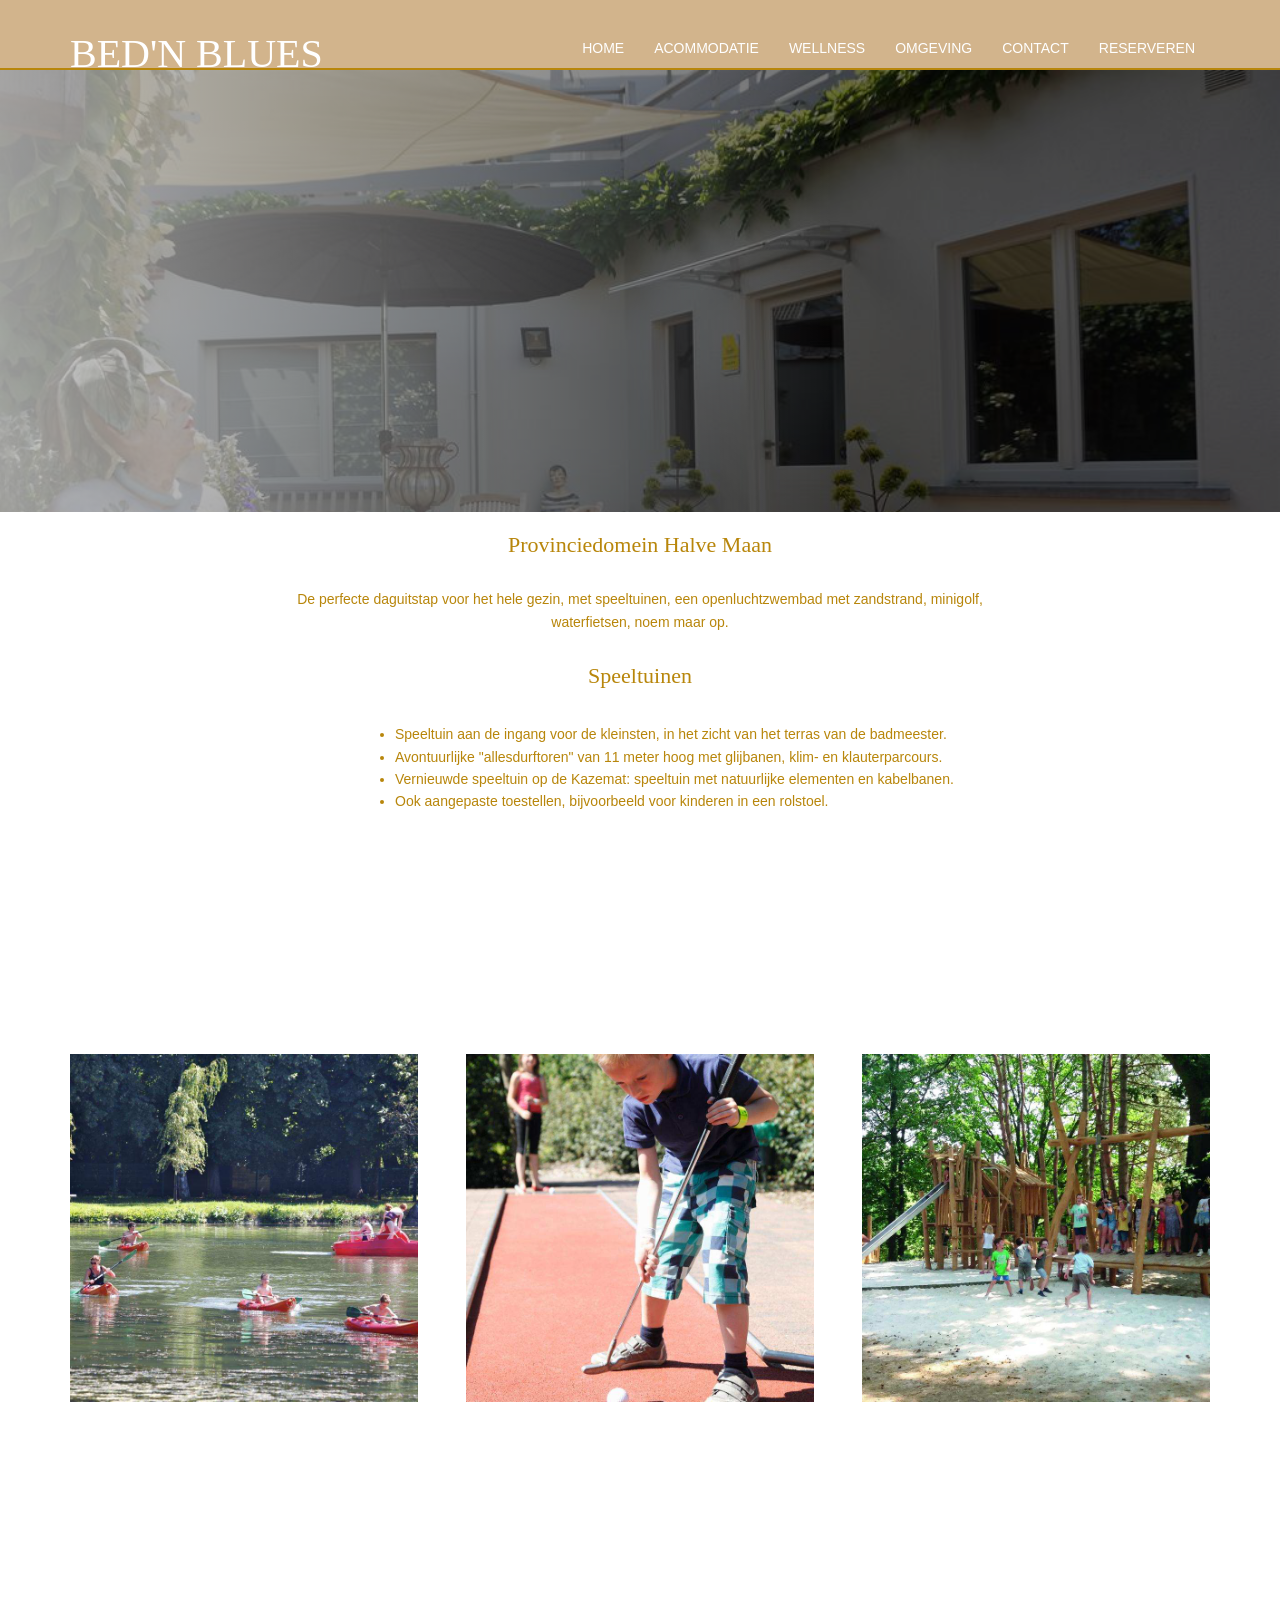
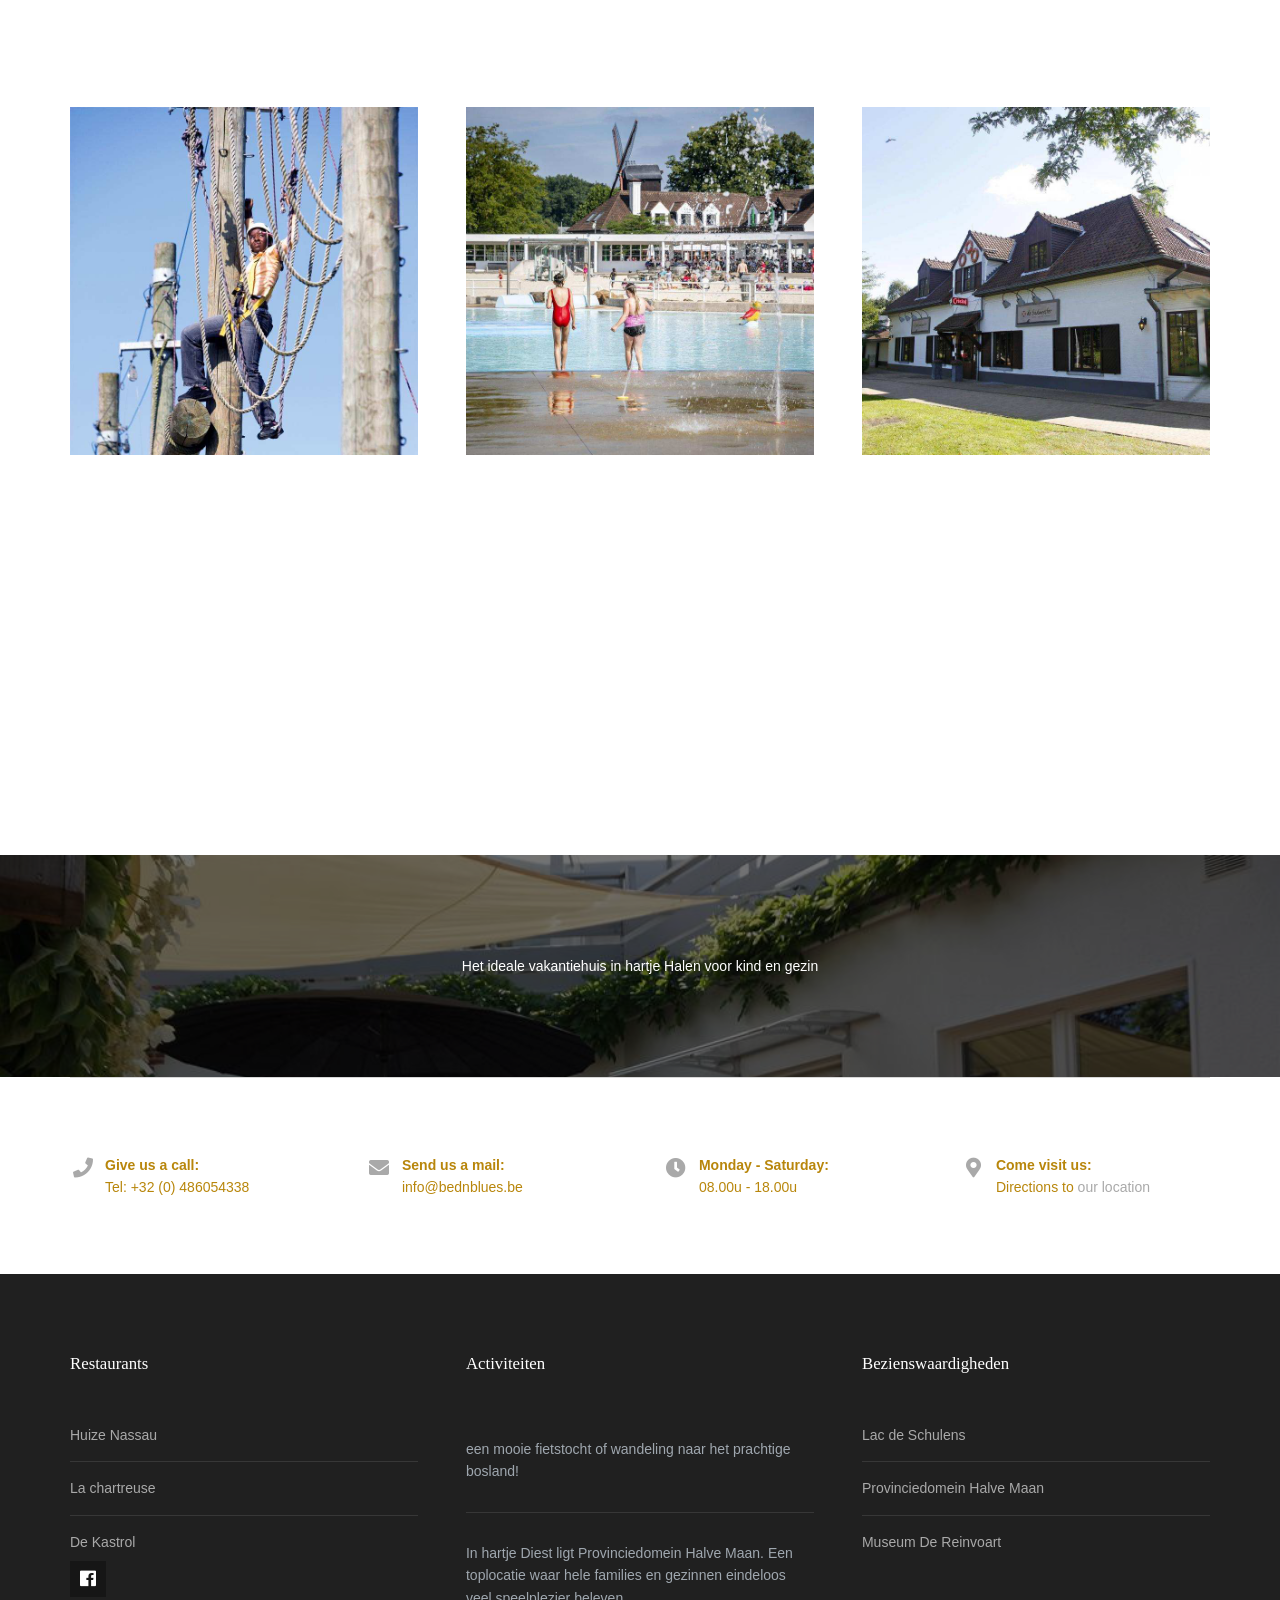
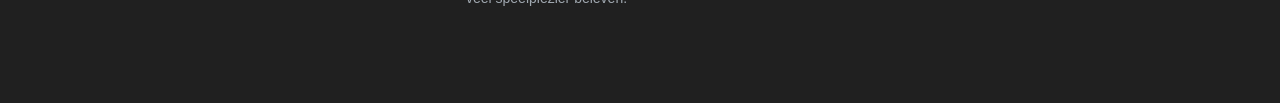
<file: provincie-domein 2.html>
<!DOCTYPE html>
<!--
Template Name: Trealop
Author: <a href="https://www.os-templates.com/">OS Templates</a>
Author URI: https://www.os-templates.com/
Copyright: OS-Templates.com
Licence: Free to use under our free template licence terms
Licence URI: https://www.os-templates.com/template-terms
-->
<html lang="">
<!-- To declare your language - read more here: https://www.w3.org/International/questions/qa-html-language-declarations -->
<head>
<title>Bed'N Blues</title>
<meta charset="utf-8">
<meta name="viewport" content="width=device-width, initial-scale=1.0, maximum-scale=1.0, user-scalable=no">
<link href="layout/styles/layout.css" rel="stylesheet" type="text/css" media="all">
</head>
<body id="top">
  
  
<div class="wrapper row1">
  <header id="header" class="hoc clear">
    <div id="logo" class="fl_left"> 
      <!-- ################################################################################################ -->
      <h1 class="watermeloen"><a href="index.html">Bed'N Blues</a></h1>
      <!-- ################################################################################################ -->
    </div>
    <nav id="mainav" class="fl_right"> 
      <!-- ################################################################################################ -->
      <ul class="clear">
        <li><a href="index.html">Home</a></li>
        <li><a  href="acommodatie.html">acommodatie</a>
       
        </li>
        <li><a href="wellness.html">Wellness</a>
         
        </li>
        <li><a href="omgeving.html">omgeving</a></li>
        <li><a href="contact.html">contact</a></li>
        <li><a href="reserveren.html">reserveren</a></li>
       
      </ul>
      <!-- ################################################################################################ -->
    </nav>
  </header>
</div>
<!-- ################################################################################################ -->
<!-- ################################################################################################ -->
<!-- ################################################################################################ -->
<div class="wrapper bgded overlay gradient" style="background-image:url('images/demo/backgrounds/01.png');">
  <div id="pageintro" class="hoc clear"> 
    <!-- ################################################################################################ -->
    <article>
      <p></p>
      <h3 class="heading"></h3>
      <footer>
       
      </footer>
    </article>
    <!-- ################################################################################################ -->
  </div>
</div>
<div class="wrapper row3">
    <h1 class="center">Provinciedomein Halve Maan</h1>

    <p class="melk">De perfecte daguitstap voor het hele gezin, met speeltuinen, een openluchtzwembad met zandstrand, minigolf, waterfietsen, noem maar op.</p>
    <h3  class="center">
        speeltuinen
      </h3>
      <div class="brownie">
      <ul>
        <li>
            Speeltuin aan de ingang voor de kleinsten, in het zicht van het terras van de badmeester.
        </li>
        <li>
            Avontuurlijke "allesdurftoren" van 11 meter hoog met glijbanen, klim- en klauterparcours.
        </li>
        <li> Vernieuwde speeltuin op de Kazemat: speeltuin met natuurlijke elementen en kabelbanen.
      
        </li>
        <li> Ook aangepaste toestellen, bijvoorbeeld voor kinderen in een rolstoel.
      
        </li>
      </ul>
      
      </div>
      <br>
      <br>
      <br>
      <section id="latest" class="hoc container clear"> 
        <!-- ################################################################################################ -->
        <div class="sectiontitle">
        </div>
        <ul class="nospace group">
          <li class="one_third">
            <figure><a><img src="vijver.jpeg" alt=""></a>
            </figure>
          </li>
          <li class="one_third">
            <figure><a><img src="golf.jpeg" alt=""></a>
            </figure>
          </li>
          <li class="one_third">
            <figure><a><img src="speeltuin.jpeg" alt=""></a>
            </figure>
          </li>
        </ul>
        <br>
        
  


<p class="melk"></p>
<br>

<section id="latest" class="hoc container clear"> 
    <!-- ################################################################################################ -->
    <div class="sectiontitle">
    </div>
    <ul class="nospace group">
      <li class="one_third">
        <figure><a><img src="klauter.jpeg" alt=""></a>
        </figure>
      </li>
      <li class="one_third">
        <figure><a><img src="zwembad.jpeg" alt=""></a>
        </figure>
      </li>
      <li class="one_third">
        <figure><a><img src="badmeester.jpeg" alt=""></a>
        </figure>
      </li>
    </ul>


<!-- ################################################################################################ -->
<!-- ################################################################################################ -->
<!-- ################################################################################################ -->

<!-- ################################################################################################ -->
<!-- ################################################################################################ -->
<!-- ################################################################################################ -->

<!-- ################################################################################################ -->
<!-- ################################################################################################ -->
<!-- ################################################################################################ -->
<div class="wrapper row3">
  <main class="hoc container clear"> 
    <!-- main body -->
    <!-- ################################################################################################ -->
    
      
    </section>
    <!-- ################################################################################################ -->
    <!-- / main body -->
    <div class="clear"></div>
  </main>
</div>
<!-- ################################################################################################ -->
<!-- ################################################################################################ -->
<!-- ################################################################################################ -->

</div>
<!-- ################################################################################################ -->
<!-- ################################################################################################ -->
<!-- ################################################################################################ -->
<div class="wrapper bgded overlay" style="background-image:url('images/demo/backgrounds/01.png');">
  <div class="hoc container testimonial clear"> 
    <!-- ################################################################################################ -->
   
    <p class="center">Het ideale vakantiehuis in hartje Halen voor kind en gezin</p>
    <!-- ################################################################################################ -->
  </div>
</div>
<!-- ################################################################################################ -->
<!-- ################################################################################################ -->
<!-- ################################################################################################ -->
<div class="wrapper row3">
  <section id="cta" class="hoc container clear"> 
    <!-- ################################################################################################ -->
    <ul class="nospace clear">
      <li class="one_quarter first">
        <div class="block clear"><a href="#"><i class="fas fa-phone"></i></a> <span><strong>Give us a call:</strong> Tel: +32 (0) 486054338</span></div>
      </li>
      <li class="one_quarter">
        <div class="block clear"><a href="#"><i class="fas fa-envelope"></i></a> <span><strong>Send us a mail:</strong> info@bednblues.be</span></div>
      </li>
      <li class="one_quarter">
        <div class="block clear"><a href="#"><i class="fas fa-clock"></i></a> <span><strong> Monday - Saturday:</strong> 08.00u - 18.00u</span></div>
      </li>
      <li class="one_quarter">
        <div class="block clear"><a href="#"><i class="fas fa-map-marker-alt"></i></a> <span><strong>Come visit us:</strong> Directions to <a href="contact.html">our location</a></span></div>
      </li>
    </ul>
    <!-- ################################################################################################ -->
  </section>
</div>
<!-- ################################################################################################ -->
<!-- ################################################################################################ -->
<!-- ################################################################################################ -->
<div class="wrapper row4">
    <footer id="footer" class="hoc clear"> 
      <!-- ################################################################################################ -->
      <div class="one_third first">
        <h6 class="heading">Restaurants</h6>
        <ul class="nospace linklist">
          <li><a href="https://www.huizenassau.com/">Huize Nassau</a></a></li>
          <li><a href="https://www.restaurant-la-chartreuse.be/">La chartreuse</a></a></li>
          <li><a href="https://dekastrol.be/">De Kastrol</a></a></li>
        </ul>
  
        <ul class="faico clear">
          <li><a class="faicon-facebook" href="https://www.facebook.com/bednblues"><i class="fab fa-facebook"></i></a></li>
       
        </ul>
      </div>
      <div class="one_third">
        <h6 class="heading">Activiteiten</h6>
        <ul class="nospace linklist">
          <li>
            <article>
              <p>een mooie fietstocht of wandeling naar het prachtige bosland!</p>
            </article>
          </li>
          <li>
            <article>
              <p>In hartje Diest ligt Provinciedomein Halve Maan. Een toplocatie waar hele families en gezinnen eindeloos veel speelplezier beleven.</a></p>
            </article>
          </li>
        </ul>
      </div>
      <div class="one_third">
        <h6 class="heading">Bezienswaardigheden</h6>
        <ul class="nospace linklist">
          <li><a href="lac-de-shulens.html">Lac de Schulens</a></li>
          <li><a href="provincie-domein.html">Provinciedomein Halve Maan</a></li>
          <li><a href="museum.html">Museum De Reinvoart</a></li>
        </ul>
      </div>
      
      <!-- ################################################################################################ -->
    </footer>
  </div>
  <!-- ################################################################################################ -->
  <!-- ################################################################################################ -->
  <!-- ################################################################################################ -->
  
  <!-- ################################################################################################ -->
  <!-- ################################################################################################ -->
  <!-- ################################################################################################ -->
  <a id="backtotop" href="#top"><i class="fas fa-chevron-up"></i></a>
  <!-- JAVASCRIPTS -->
  <script src="layout/scripts/jquery.min.js"></script>
  <script src="layout/scripts/jquery.backtotop.js"></script>
  <script src="layout/scripts/jquery.mobilemenu.js"></script>
  </body>
  </html>
</file>
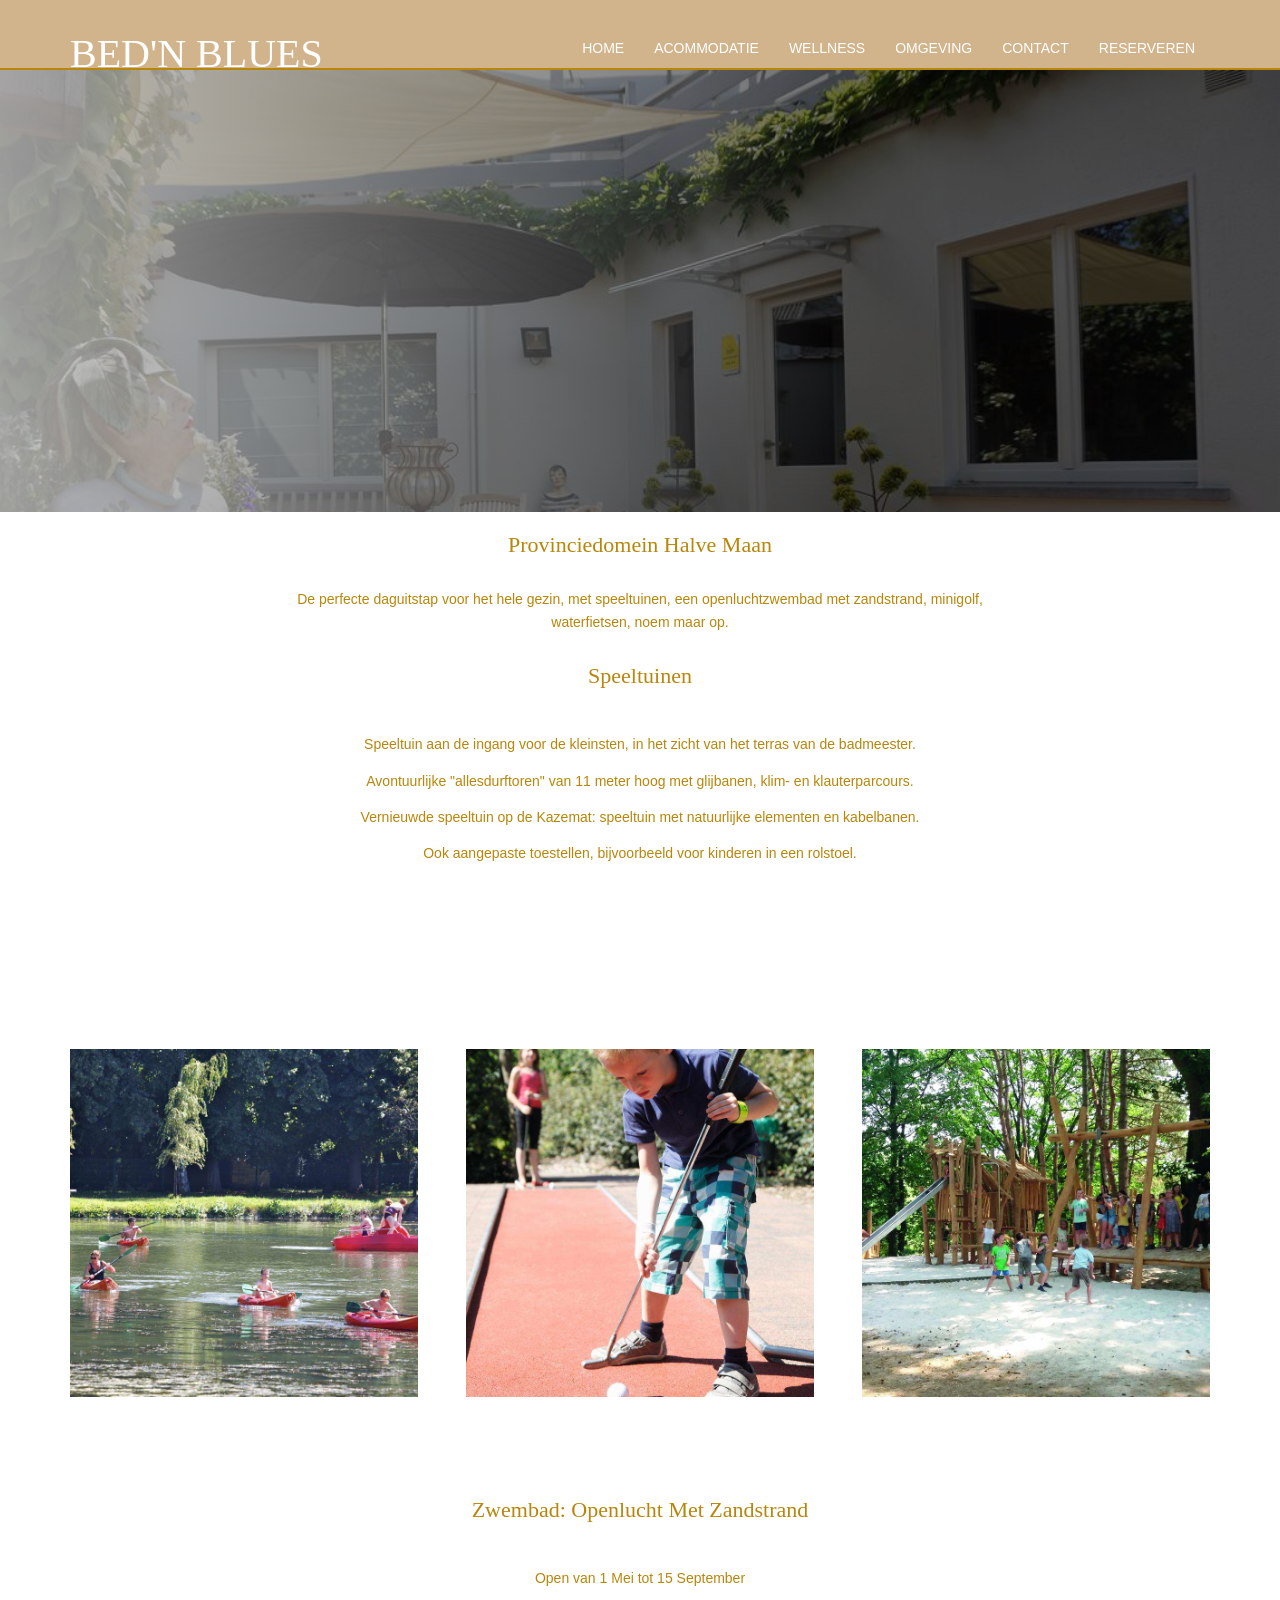
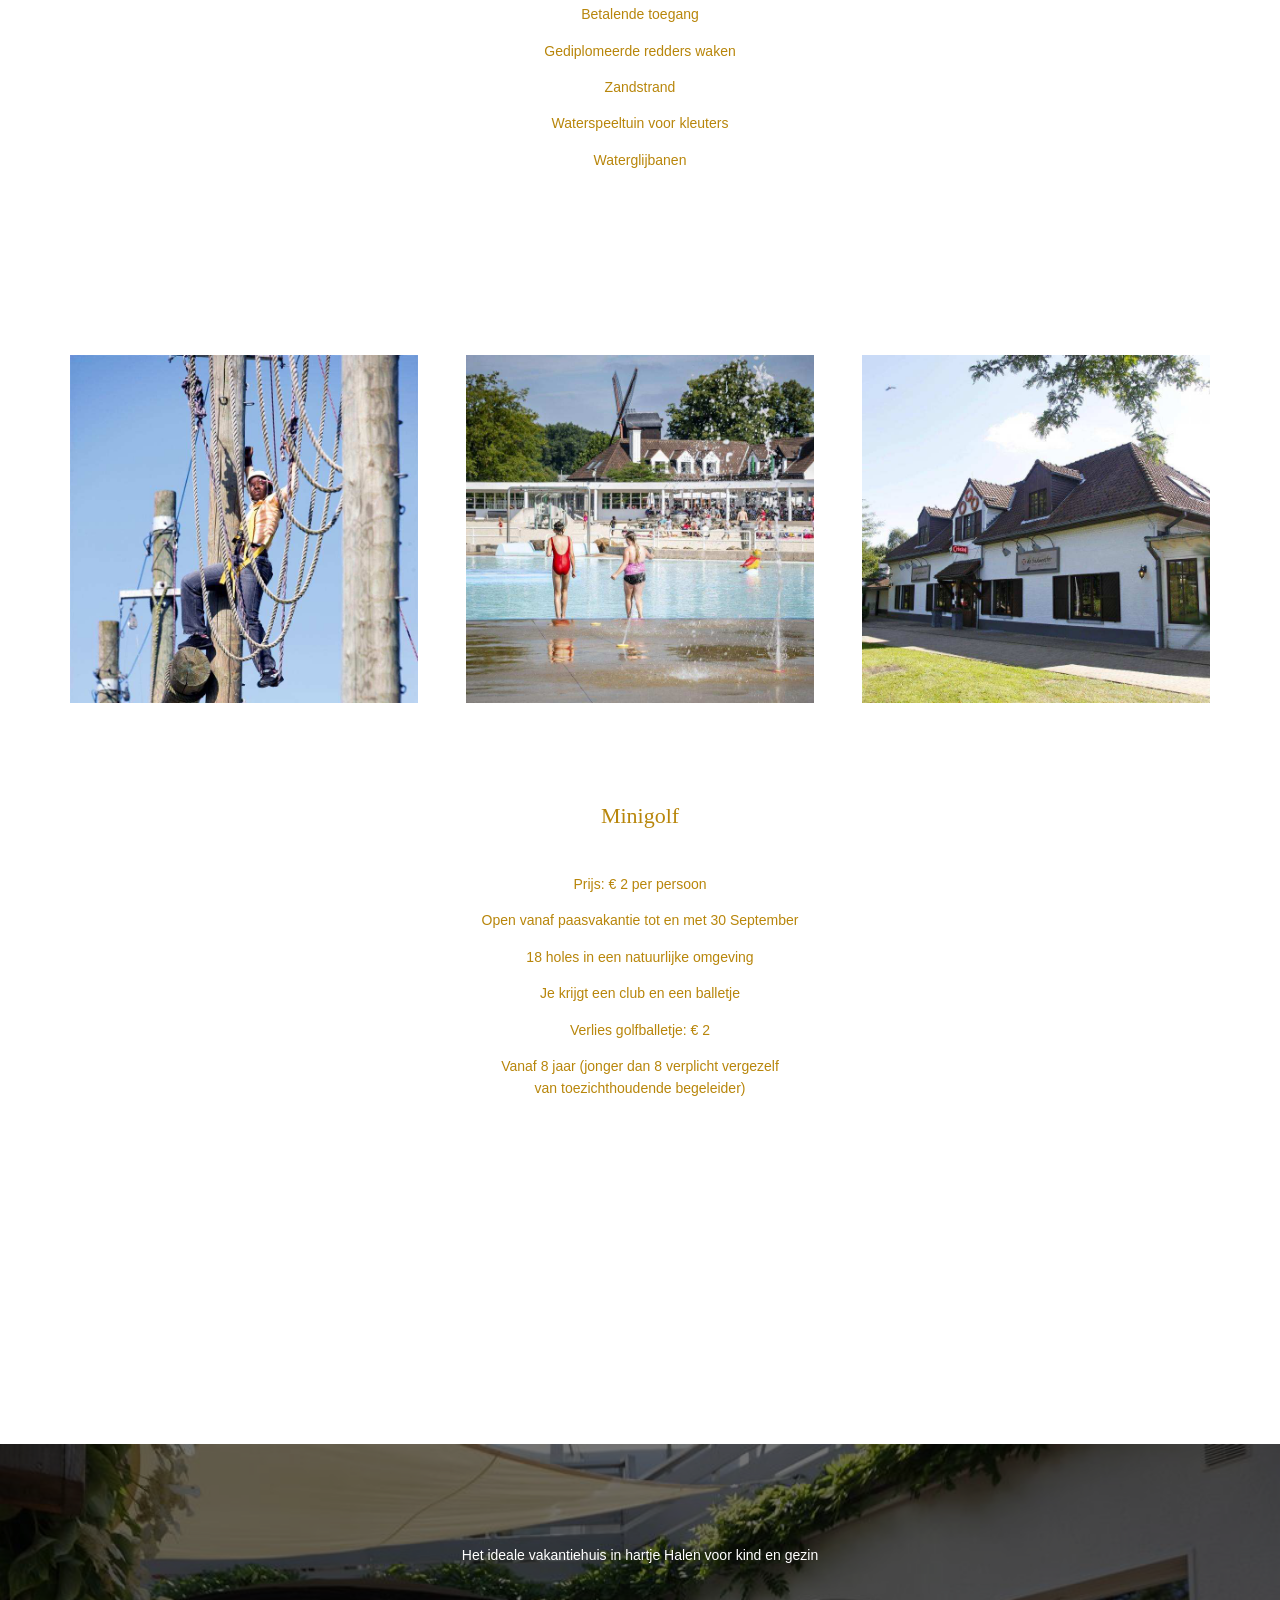
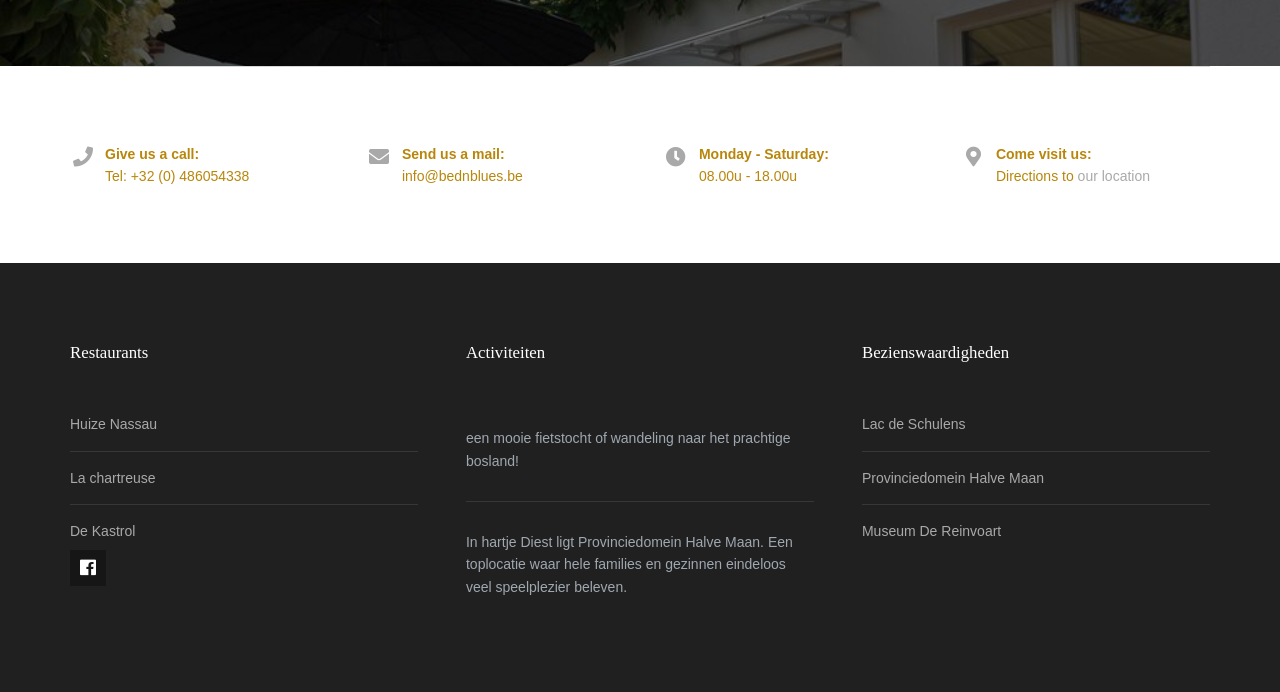
<file: provincie-domein 3.html>
<!DOCTYPE html>
<!--
Template Name: Trealop
Author: <a href="https://www.os-templates.com/">OS Templates</a>
Author URI: https://www.os-templates.com/
Copyright: OS-Templates.com
Licence: Free to use under our free template licence terms
Licence URI: https://www.os-templates.com/template-terms
-->
<html lang="">
<!-- To declare your language - read more here: https://www.w3.org/International/questions/qa-html-language-declarations -->
<head>
<title>Bed'N Blues</title>
<link rel="shortcut icon" type="image/x-icon" href="favicon.ico" />

<meta charset="utf-8">
<meta name="viewport" content="width=device-width, initial-scale=1.0, maximum-scale=1.0, user-scalable=no">
<link href="layout/styles/layout.css" rel="stylesheet" type="text/css" media="all">
</head>
<body id="top">
  
  
<div class="wrapper row1">
  <header id="header" class="hoc clear">
    <div id="logo" class="fl_left"> 
      <!-- ################################################################################################ -->
      <h1 class="watermeloen"><a href="index.html">Bed'N Blues</a></h1>
      <!-- ################################################################################################ -->
    </div>
    <nav id="mainav" class="fl_right"> 
      <!-- ################################################################################################ -->
      <ul class="clear">
        <li><a href="index.html">Home</a></li>
        <li><a  href="acommodatie.html">acommodatie</a>
       
        </li>
        <li><a href="wellness.html">Wellness</a>
         
        </li>
        <li><a href="omgeving.html">omgeving</a></li>
        <li><a href="contact.html">contact</a></li>
        <li><a href="reserveren.html">reserveren</a></li>
       
      </ul>
      <!-- ################################################################################################ -->
    </nav>
  </header>
</div>
<!-- ################################################################################################ -->
<!-- ################################################################################################ -->
<!-- ################################################################################################ -->
<div class="wrapper bgded overlay gradient" style="background-image:url('images/demo/backgrounds/01.png');">
  <div id="pageintro" class="hoc clear"> 
    <!-- ################################################################################################ -->
    <article>
      <p></p>
      <h3 class="heading"></h3>
      <footer>
       
      </footer>
    </article>
    <!-- ################################################################################################ -->
  </div>
</div>
<div class="wrapper row3">
    <h1 class="center">Provinciedomein Halve Maan</h1>

    <p class="melk">De perfecte daguitstap voor het hele gezin, met speeltuinen, een openluchtzwembad met zandstrand, minigolf, waterfietsen, noem maar op.</p>
    <h3  class="center">
        speeltuinen
      </h3>
      <div class="melk">
      
        <p>
            Speeltuin aan de ingang voor de kleinsten, in het zicht van het terras van de badmeester.
        </p>
        <p>
            Avontuurlijke "allesdurftoren" van 11 meter hoog met glijbanen, klim- en klauterparcours.
        </p>
        <p> Vernieuwde speeltuin op de Kazemat: speeltuin met natuurlijke elementen en kabelbanen.
      
        </p>
        <p> Ook aangepaste toestellen, bijvoorbeeld voor kinderen in een rolstoel.
      
        </p>
      
      </div>
      <section id="latest" class="hoc container clear"> 
        <!-- ################################################################################################ -->
        <div class="sectiontitle">
        </div>
        <ul class="nospace group">
          <li class="one_third">
            <figure><a><img src="vijver.jpeg" alt=""></a>
            </figure>
          </li>
          <li class="one_third">
            <figure><a><img src="golf.jpeg" alt=""></a>
            </figure>
          </li>
          <li class="one_third">
            <figure><a><img src="speeltuin.jpeg" alt=""></a>
            </figure>
          </li>
        </ul>
    
        <h1 class="center">Zwembad: openlucht met zandstrand</h1>
  
        <div class="melk">
            <p>
                Open van 1 Mei tot 15 September
            </p>
            <p>
                Betalende toegang
            </p>
            <p> Gediplomeerde redders waken
          
            </p>
            <p> Zandstrand
          
            </p>
            <p>
                Waterspeeltuin voor kleuters
            </p>
            <p>
                Waterglijbanen
            </p>
          
          </div>
  
<section id="latest" class="hoc container clear"> 
    <!-- ################################################################################################ -->
    <div class="sectiontitle">
    </div>
    <ul class="nospace group">
      <li class="one_third">
        <figure><a><img src="klauter.jpeg" alt=""></a>
        </figure>
      </li>
      <li class="one_third">
        <figure><a><img src="zwembad.jpeg" alt=""></a>
        </figure>
      </li>
      <li class="one_third">
        <figure><a><img src="badmeester.jpeg" alt=""></a>
        </figure>
      </li>
    </ul>

    <h1 class="center">
        Minigolf</h1>
        <div class="melk">
            
            <p>
                Prijs: € 2 per persoon
            </p>
            <p>
                Open vanaf paasvakantie tot en met 30 September
            </p>
            <p> 18 holes in een natuurlijke omgeving
          
            </p>
            <p> Je krijgt een club en een balletje
          
            </p>
            <p>
                Verlies golfballetje: € 2
            </p>
            <p>
                Vanaf 8 jaar (jonger dan 8 verplicht vergezelf<br> van toezichthoudende begeleider)
            </p>
          </div>

      


<!-- ################################################################################################ -->
<!-- ################################################################################################ -->
<!-- ################################################################################################ -->

<!-- ################################################################################################ -->
<!-- ################################################################################################ -->
<!-- ################################################################################################ -->

<!-- ################################################################################################ -->
<!-- ################################################################################################ -->
<!-- ################################################################################################ -->
<div class="wrapper row3">
  <main class="hoc container clear"> 
    <!-- main body -->
    <!-- ################################################################################################ -->
    
      
    </section>
    <!-- ################################################################################################ -->
    <!-- / main body -->
    <div class="clear"></div>
  </main>
</div>
<!-- ################################################################################################ -->
<!-- ################################################################################################ -->
<!-- ################################################################################################ -->

</div>
<!-- ################################################################################################ -->
<!-- ################################################################################################ -->
<!-- ################################################################################################ -->
<div class="wrapper bgded overlay" style="background-image:url('images/demo/backgrounds/01.png');">
  <div class="hoc container testimonial clear"> 
    <!-- ################################################################################################ -->
   
    <p class="center">Het ideale vakantiehuis in hartje Halen voor kind en gezin</p>
    <!-- ################################################################################################ -->
  </div>
</div>
<!-- ################################################################################################ -->
<!-- ################################################################################################ -->
<!-- ################################################################################################ -->
<div class="wrapper row3">
  <section id="cta" class="hoc container clear"> 
    <!-- ################################################################################################ -->
    <ul class="nospace clear">
      <li class="one_quarter first">
        <div class="block clear"><a href="#"><i class="fas fa-phone"></i></a> <span><strong>Give us a call:</strong> Tel: +32 (0) 486054338</span></div>
      </li>
      <li class="one_quarter">
        <div class="block clear"><a href="#"><i class="fas fa-envelope"></i></a> <span><strong>Send us a mail:</strong> info@bednblues.be</span></div>
      </li>
      <li class="one_quarter">
        <div class="block clear"><a href="#"><i class="fas fa-clock"></i></a> <span><strong> Monday - Saturday:</strong> 08.00u - 18.00u</span></div>
      </li>
      <li class="one_quarter">
        <div class="block clear"><a href="#"><i class="fas fa-map-marker-alt"></i></a> <span><strong>Come visit us:</strong> Directions to <a href="contact.html">our location</a></span></div>
      </li>
    </ul>
    <!-- ################################################################################################ -->
  </section>
</div>
<!-- ################################################################################################ -->
<!-- ################################################################################################ -->
<!-- ################################################################################################ -->
<div class="wrapper row4">
    <footer id="footer" class="hoc clear"> 
      <!-- ################################################################################################ -->
      <div class="one_third first">
        <h6 class="heading">Restaurants</h6>
        <ul class="nospace linklist">
          <li><a href="https://www.huizenassau.com/">Huize Nassau</a></a></li>
          <li><a href="https://www.restaurant-la-chartreuse.be/">La chartreuse</a></a></li>
          <li><a href="https://dekastrol.be/">De Kastrol</a></a></li>
        </ul>
  
        <ul class="faico clear">
          <li><a class="faicon-facebook" href="https://www.facebook.com/bednblues"><i class="fab fa-facebook"></i></a></li>
       
        </ul>
      </div>
      <div class="one_third">
        <h6 class="heading">Activiteiten</h6>
        <ul class="nospace linklist">
          <li>
            <article>
              <p>een mooie fietstocht of wandeling naar het prachtige bosland!</p>
            </article>
          </li>
          <li>
            <article>
              <p>In hartje Diest ligt Provinciedomein Halve Maan. Een toplocatie waar hele families en gezinnen eindeloos veel speelplezier beleven.</a></p>
            </article>
          </li>
        </ul>
      </div>
      <div class="one_third">
        <h6 class="heading">Bezienswaardigheden</h6>
        <ul class="nospace linklist">
          <li><a href="lac-de-shulens.html">Lac de Schulens</a></li>
          <li><a href="provincie-domein.html">Provinciedomein Halve Maan</a></li>
          <li><a href="museum.html">Museum De Reinvoart</a></li>
        </ul>
      </div>
      
      <!-- ################################################################################################ -->
    </footer>
  </div>
  <!-- ################################################################################################ -->
  <!-- ################################################################################################ -->
  <!-- ################################################################################################ -->
  
  <!-- ################################################################################################ -->
  <!-- ################################################################################################ -->
  <!-- ################################################################################################ -->
  <a id="backtotop" href="#top"><i class="fas fa-chevron-up"></i></a>
  <!-- JAVASCRIPTS -->
  <script src="layout/scripts/jquery.min.js"></script>
  <script src="layout/scripts/jquery.backtotop.js"></script>
  <script src="layout/scripts/jquery.mobilemenu.js"></script>
  </body>
  </html>
</file>
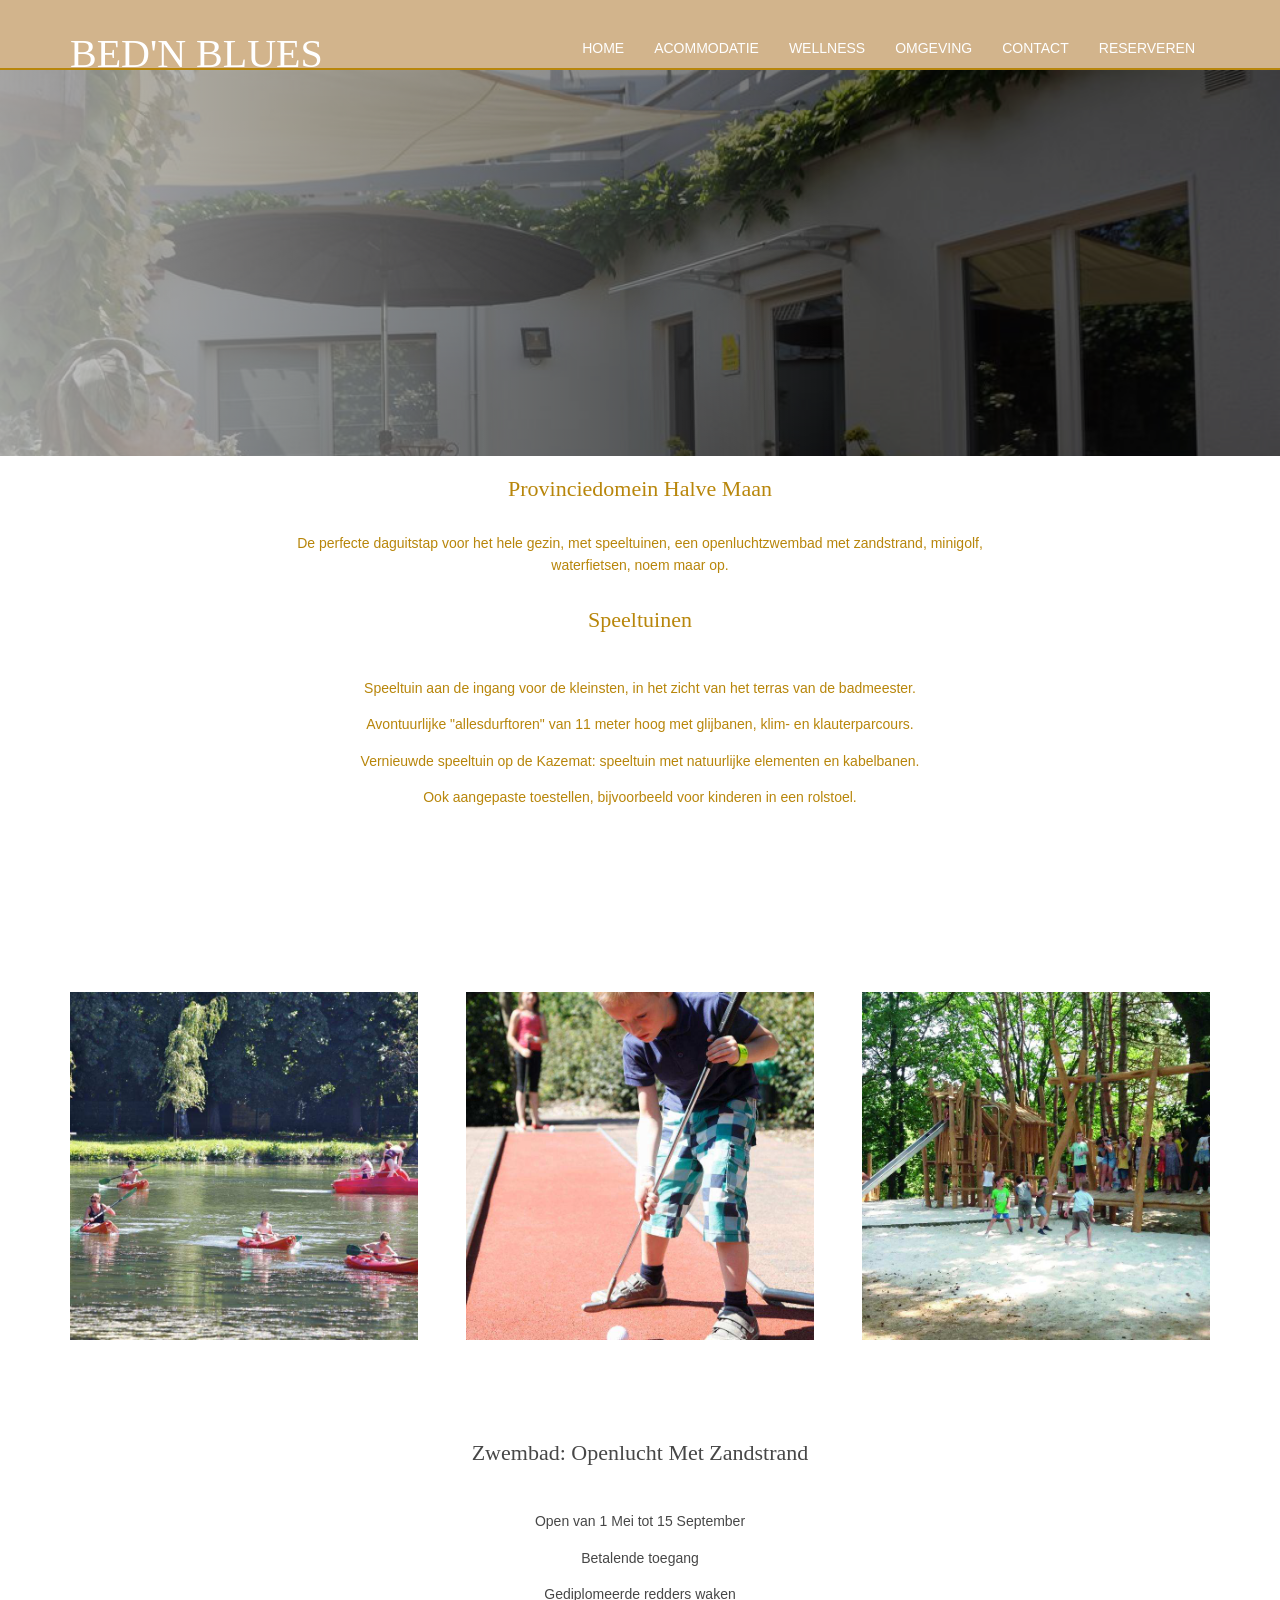
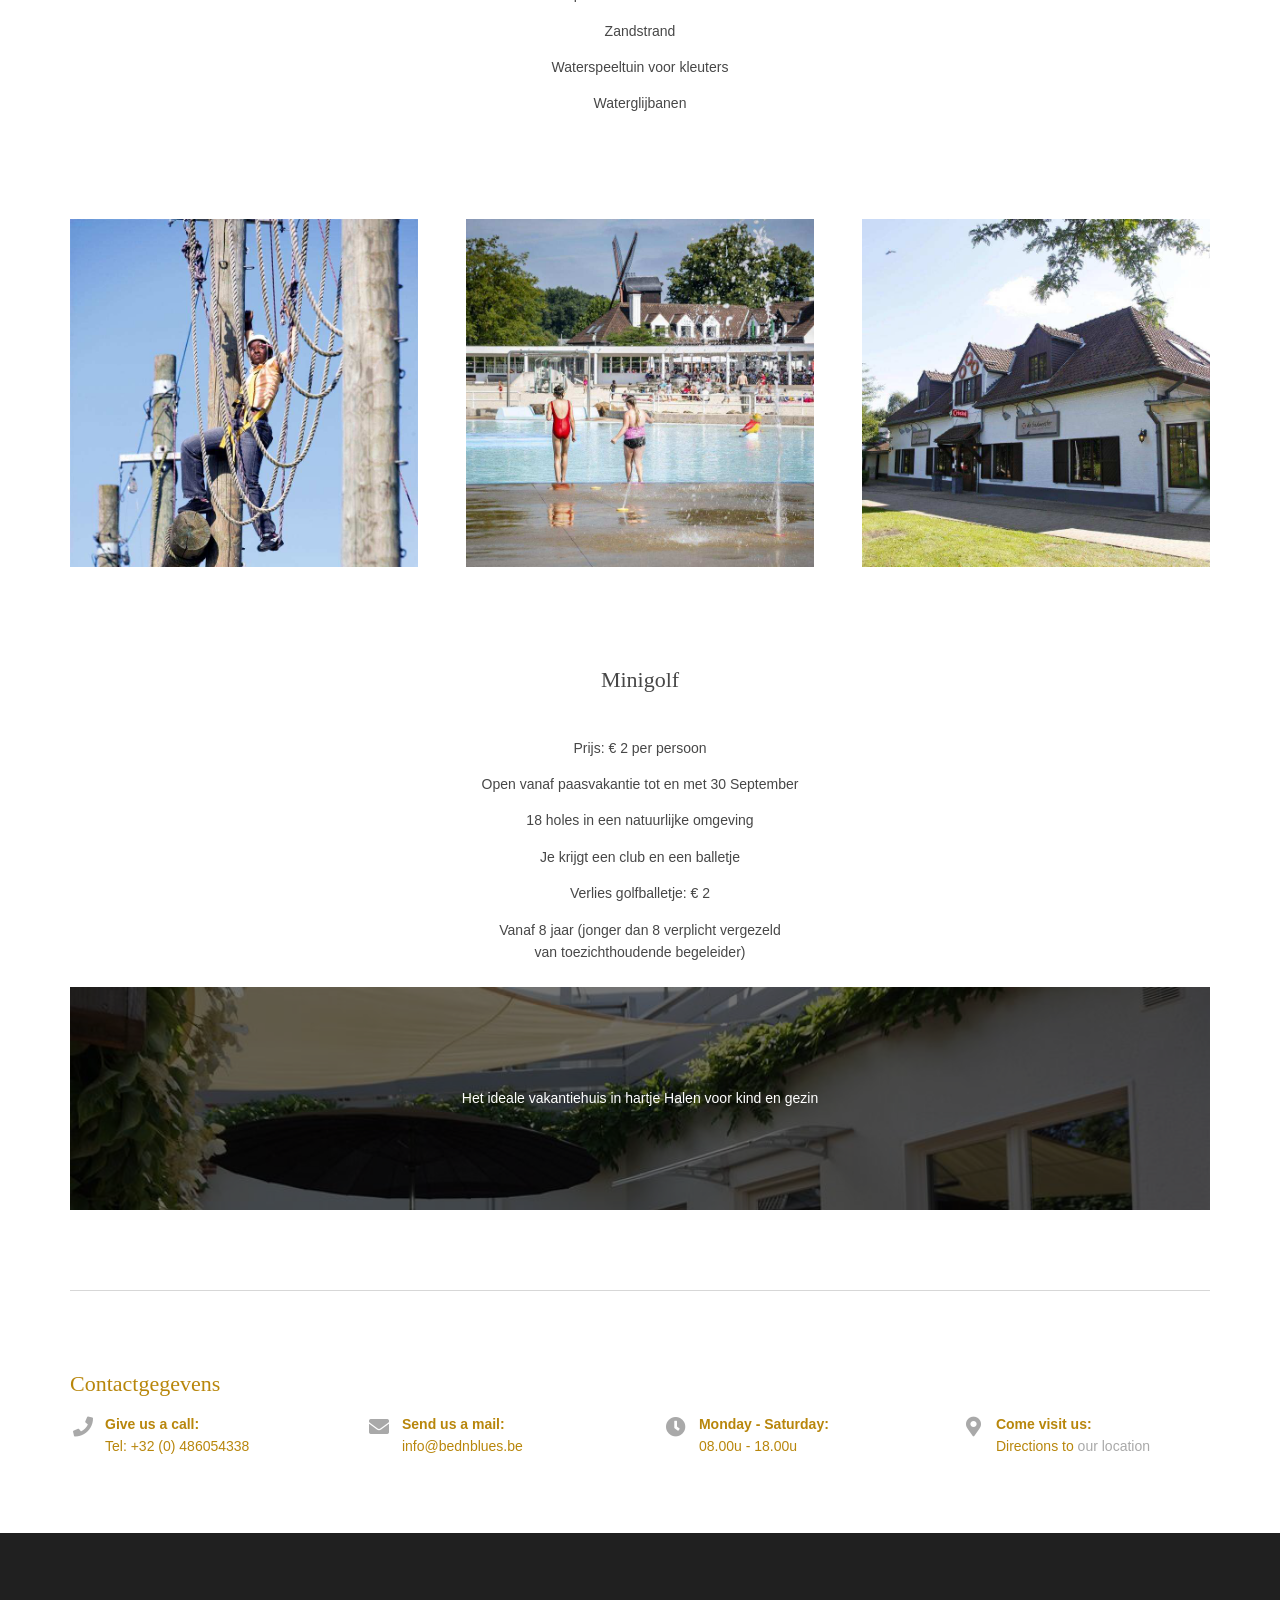
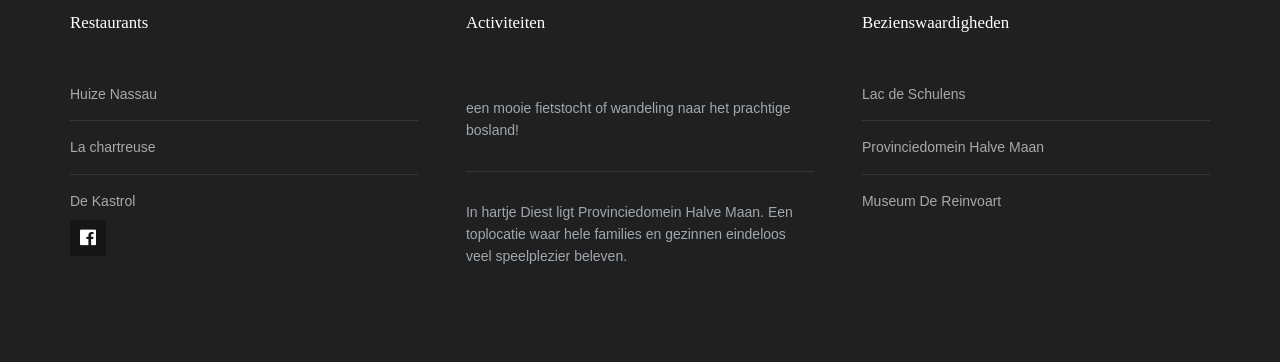
<file: provincie-domein.html>
<!DOCTYPE html>
<!--
Template Name: Trealop
Author: <a href="https://www.os-templates.com/">OS Templates</a>
Author URI: https://www.os-templates.com/
Copyright: OS-Templates.com
Licence: Free to use under our free template licence terms
Licence URI: https://www.os-templates.com/template-terms
-->
<html lang="nl">
<!-- To declare your language - read more here: https://www.w3.org/International/questions/qa-html-language-declarations -->
<head>
<title>Bed'N Blues</title>
<link rel="shortcut icon" type="image/x-icon" href="favicon.ico" />

<meta charset="utf-8">
<meta name="viewport" content="width=device-width, initial-scale=1.0">
<link href="layout/styles/layout.css" rel="stylesheet" type="text/css" media="all">
</head>
<body id="top">
  
  
<div class="wrapper row1">
  <header id="header" class="hoc clear">
    <div id="logo" class="fl_left"> 
      <!-- ################################################################################################ -->
      <h1 class="watermeloen"><a href="index.html">Bed'N Blues</a></h1>
      <!-- ################################################################################################ -->
    </div>
    <nav id="mainav" class="fl_right"> 
      <!-- ################################################################################################ -->
      <ul class="clear">
        <li><a href="index.html">Home</a></li>
        <li><a  href="acommodatie.html">acommodatie</a>
       
        </li>
        <li><a href="wellness.html">Wellness</a>
         
        </li>
        <li><a href="omgeving.html">omgeving</a></li>
        <li><a href="contact.html">contact</a></li>
        <li><a href="reserveren.html">reserveren</a></li>
       
      </ul>
      <!-- ################################################################################################ -->
    </nav>
  </header>
</div>
<!-- ################################################################################################ -->
<!-- ################################################################################################ -->
<!-- ################################################################################################ -->
<div class="wrapper bgded overlay gradient" style="background-image:url('images/demo/backgrounds/01.png');">
  <div id="pageintro" class="hoc clear"> 
    <!-- ################################################################################################ -->
    <!-- ################################################################################################ -->
  </div>
</div>
<div class="wrapper row3">
    <h1 class="center">Provinciedomein Halve Maan</h1>

    <p class="melk">De perfecte daguitstap voor het hele gezin, met speeltuinen, een openluchtzwembad met zandstrand, minigolf, waterfietsen, noem maar op.</p>
    <h3  class="center">
        speeltuinen
      </h3>
      <div class="melk">
      
        <p>
            Speeltuin aan de ingang voor de kleinsten, in het zicht van het terras van de badmeester.
        </p>
        <p>
            Avontuurlijke "allesdurftoren" van 11 meter hoog met glijbanen, klim- en klauterparcours.
        </p>
        <p> Vernieuwde speeltuin op de Kazemat: speeltuin met natuurlijke elementen en kabelbanen.
      
        </p>
        <p> Ook aangepaste toestellen, bijvoorbeeld voor kinderen in een rolstoel.
      
        </p>
      
	</div></div>
      <section id="latest" class="hoc container clear"> 
        <!-- ################################################################################################ -->
        <div class="sectiontitle">
        </div>
        <ul class="nospace group">
          <li class="one_third">
            <figure><a><img src="vijver.jpeg" alt=""></a>
            </figure>
          </li>
          <li class="one_third">
            <figure><a><img src="golf.jpeg" alt=""></a>
            </figure>
          </li>
          <li class="one_third">
            <figure><a><img src="speeltuin.jpeg" alt=""></a>
            </figure>
          </li>
        </ul>
    
        <h2 class="center">Zwembad: openlucht met zandstrand</h2>
  
        <div class="melk">
            <p>
                Open van 1 Mei tot 15 September
            </p>
            <p>
                Betalende toegang
            </p>
            <p> Gediplomeerde redders waken
          
            </p>
            <p> Zandstrand
          
            </p>
            <p>
                Waterspeeltuin voor kleuters
            </p>
            <p>
                Waterglijbanen
            </p>
          
          </div>
  
    <!-- ################################################################################################ -->
    <div class="sectiontitle">
    </div>
    <ul class="nospace group">
      <li class="one_third">
        <figure><a><img src="klauter.jpeg" alt=""></a>
        </figure>
      </li>
      <li class="one_third">
        <figure><a><img src="zwembad.jpeg" alt=""></a>
        </figure>
      </li>
      <li class="one_third">
        <figure><a><img src="badmeester.jpeg" alt=""></a>
        </figure>
      </li>
    </ul>

    <h2 class="center">
        Minigolf</h2>
        <div class="melk">
            
            <p>
                Prijs: € 2 per persoon
            </p>
            <p>
                Open vanaf paasvakantie tot en met 30 September
            </p>
            <p> 18 holes in een natuurlijke omgeving
          
            </p>
            <p> Je krijgt een club en een balletje
          
            </p>
            <p>
                Verlies golfballetje: € 2
            </p>
            <p>
                Vanaf 8 jaar (jonger dan 8 verplicht vergezeld<br> van toezichthoudende begeleider)
            </p>
          </div>

      


<!-- ################################################################################################ -->
<!-- ################################################################################################ -->
<!-- ################################################################################################ -->

<!-- ################################################################################################ -->
<!-- ################################################################################################ -->
<!-- ################################################################################################ -->

<!-- ################################################################################################ -->
<!-- ################################################################################################ -->
<!-- ################################################################################################ -->

		  <div class="wrapper row3">
  
    <!-- main body -->
    <!-- ################################################################################################ -->
    
      
    
    <!-- ################################################################################################ -->
    <!-- / main body -->
    <div class="clear"></div>
  
</div>
<!-- ################################################################################################ -->
<!-- ################################################################################################ -->
<!-- ################################################################################################ -->

<!-- ################################################################################################ -->
<!-- ################################################################################################ -->
<!-- ################################################################################################ -->
<div class="wrapper bgded overlay" style="background-image:url('images/demo/backgrounds/01.png');">
  <div class="hoc container testimonial clear"> 
    <!-- ################################################################################################ -->
   
    <p class="center">Het ideale vakantiehuis in hartje Halen voor kind en gezin</p>
    <!-- ################################################################################################ -->
  </div>
</div></section>
<!-- ################################################################################################ -->
<!-- ################################################################################################ -->
<!-- ################################################################################################ -->
<div class="wrapper row3">
	
  <section id="cta" class="hoc container clear"> 
	  <h2>Contactgegevens</h2>
    <!-- ################################################################################################ -->
    <ul class="nospace clear">
      <li class="one_quarter first">
        <div class="block clear"><a href="#"><i class="fas fa-phone"></i></a> <span><strong>Give us a call:</strong> Tel: +32 (0) 486054338</span></div>
      </li>
      <li class="one_quarter">
        <div class="block clear"><a href="#"><i class="fas fa-envelope"></i></a> <span><strong>Send us a mail:</strong> info@bednblues.be</span></div>
      </li>
      <li class="one_quarter">
        <div class="block clear"><a href="#"><i class="fas fa-clock"></i></a> <span><strong> Monday - Saturday:</strong> 08.00u - 18.00u</span></div>
      </li>
      <li class="one_quarter">
        <div class="block clear"><a href="#"><i class="fas fa-map-marker-alt"></i></a> <span><strong>Come visit us:</strong> Directions to <a href="contact.html">our location</a></span></div>
      </li>
    </ul>
    <!-- ################################################################################################ -->
  </section>
</div>
<!-- ################################################################################################ -->
<!-- ################################################################################################ -->
<!-- ################################################################################################ -->
<div class="wrapper row4">
    <footer id="footer" class="hoc clear"> 
      <!-- ################################################################################################ -->
      <div class="one_third first">
        <h6 class="heading">Restaurants</h6>
        <ul class="nospace linklist">
          <li><a href="https://www.huizenassau.com/">Huize Nassau</a></li>
          <li><a href="https://www.restaurant-la-chartreuse.be/">La chartreuse</a></li>
          <li><a href="https://dekastrol.be/">De Kastrol</a></li>
        </ul>
  
        <ul class="faico clear">
          <li><a class="faicon-facebook" href="https://www.facebook.com/bednblues"><i class="fab fa-facebook"></i></a></li>
       
        </ul>
      </div>
      <div class="one_third">
        
            <article>
				<h6 class="heading">Activiteiten</h6>
        <ul class="nospace linklist">
          <li>
              <p>een mooie fietstocht of wandeling naar het prachtige bosland!</p>
          </li>
          <li>
              <p>In hartje Diest ligt Provinciedomein Halve Maan. Een toplocatie waar hele families en gezinnen eindeloos veel speelplezier beleven.</p>
				          </li>
        </ul>
            </article>

      </div>
      <div class="one_third">
        <h6 class="heading">Bezienswaardigheden</h6>
        <ul class="nospace linklist">
          <li><a href="lac-de-shulens.html">Lac de Schulens</a></li>
          <li><a href="provincie-domein.html">Provinciedomein Halve Maan</a></li>
          <li><a href="museum.html">Museum De Reinvoart</a></li>
        </ul>
      </div>
      
      <!-- ################################################################################################ -->
    </footer>
  </div>
  <!-- ################################################################################################ -->
  <!-- ################################################################################################ -->
  <!-- ################################################################################################ -->
  
  <!-- ################################################################################################ -->
  <!-- ################################################################################################ -->
  <!-- ################################################################################################ -->
  <a id="backtotop" href="#top"><i class="fas fa-chevron-up"></i></a>
  <!-- JAVASCRIPTS -->
  <script src="layout/scripts/jquery.min.js"></script>
  <script src="layout/scripts/jquery.backtotop.js"></script>
  <script src="layout/scripts/jquery.mobilemenu.js"></script>
  </body>
  </html>
</file>
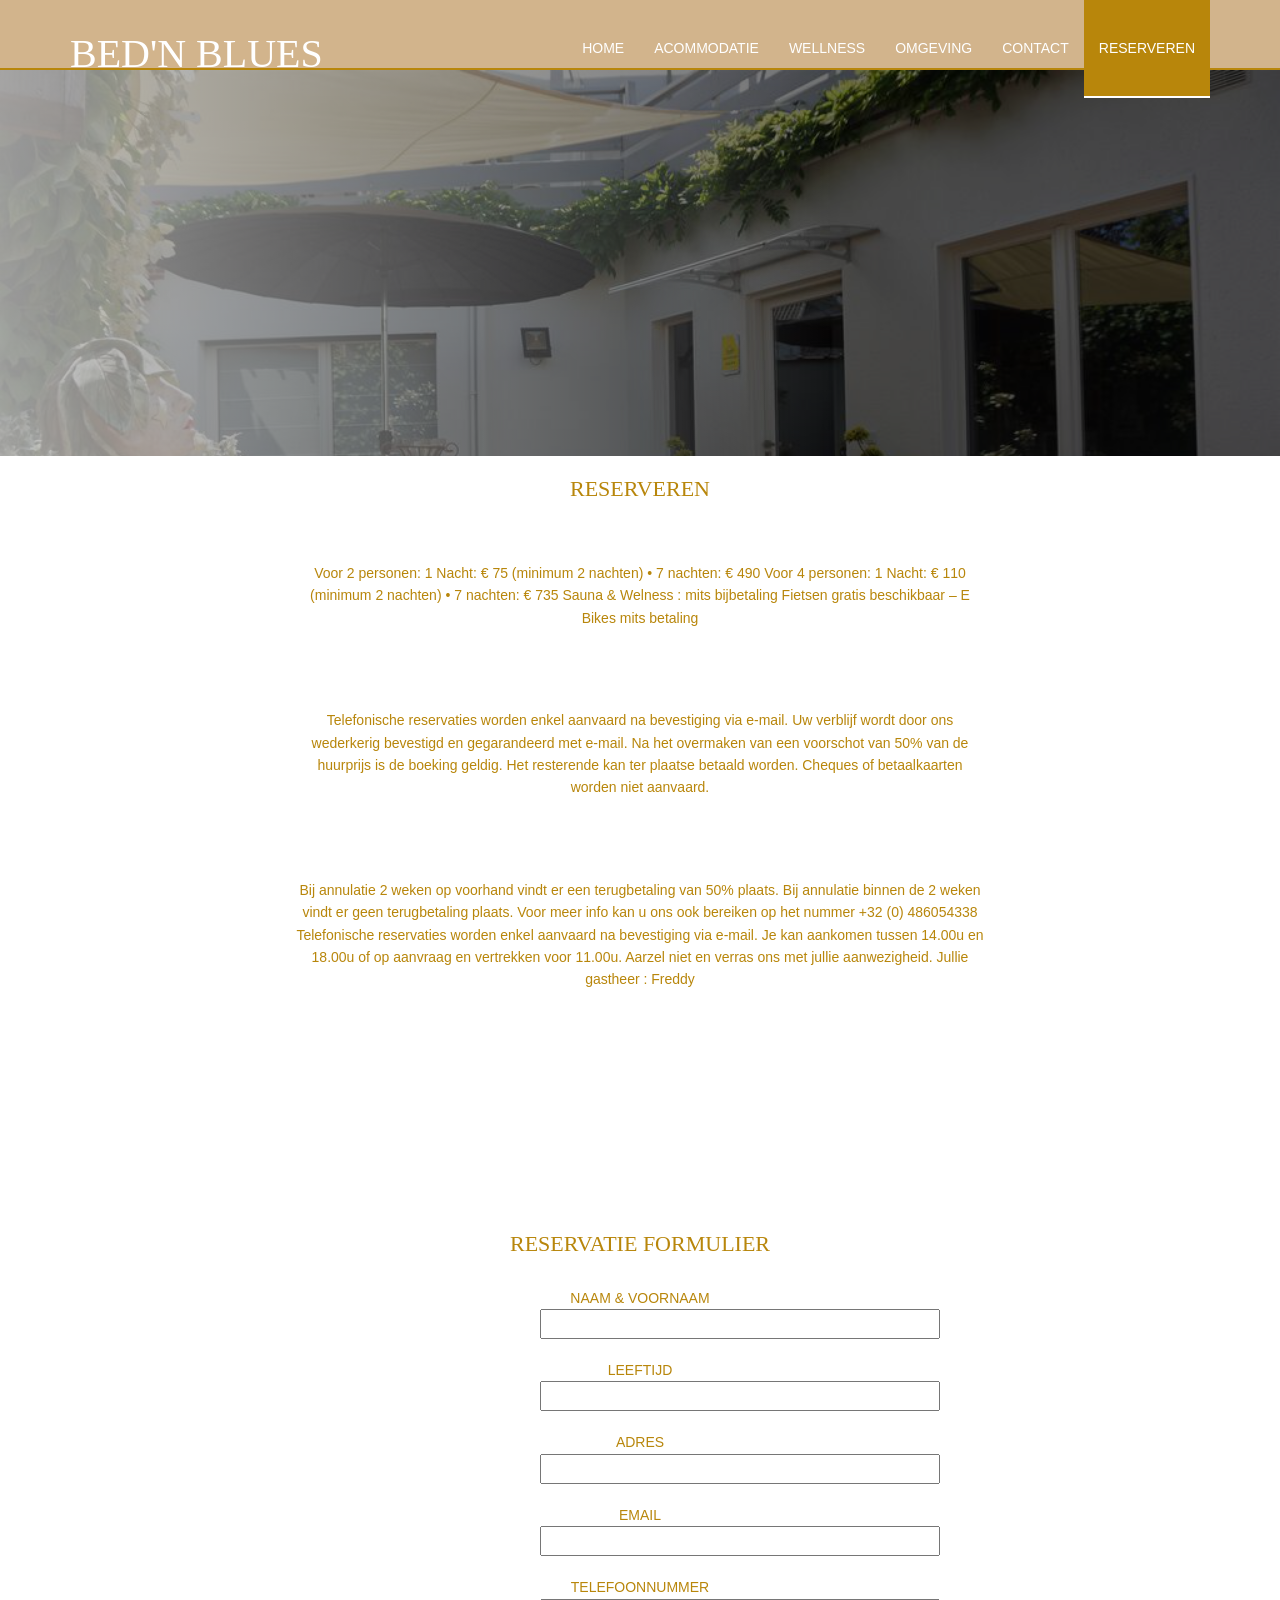
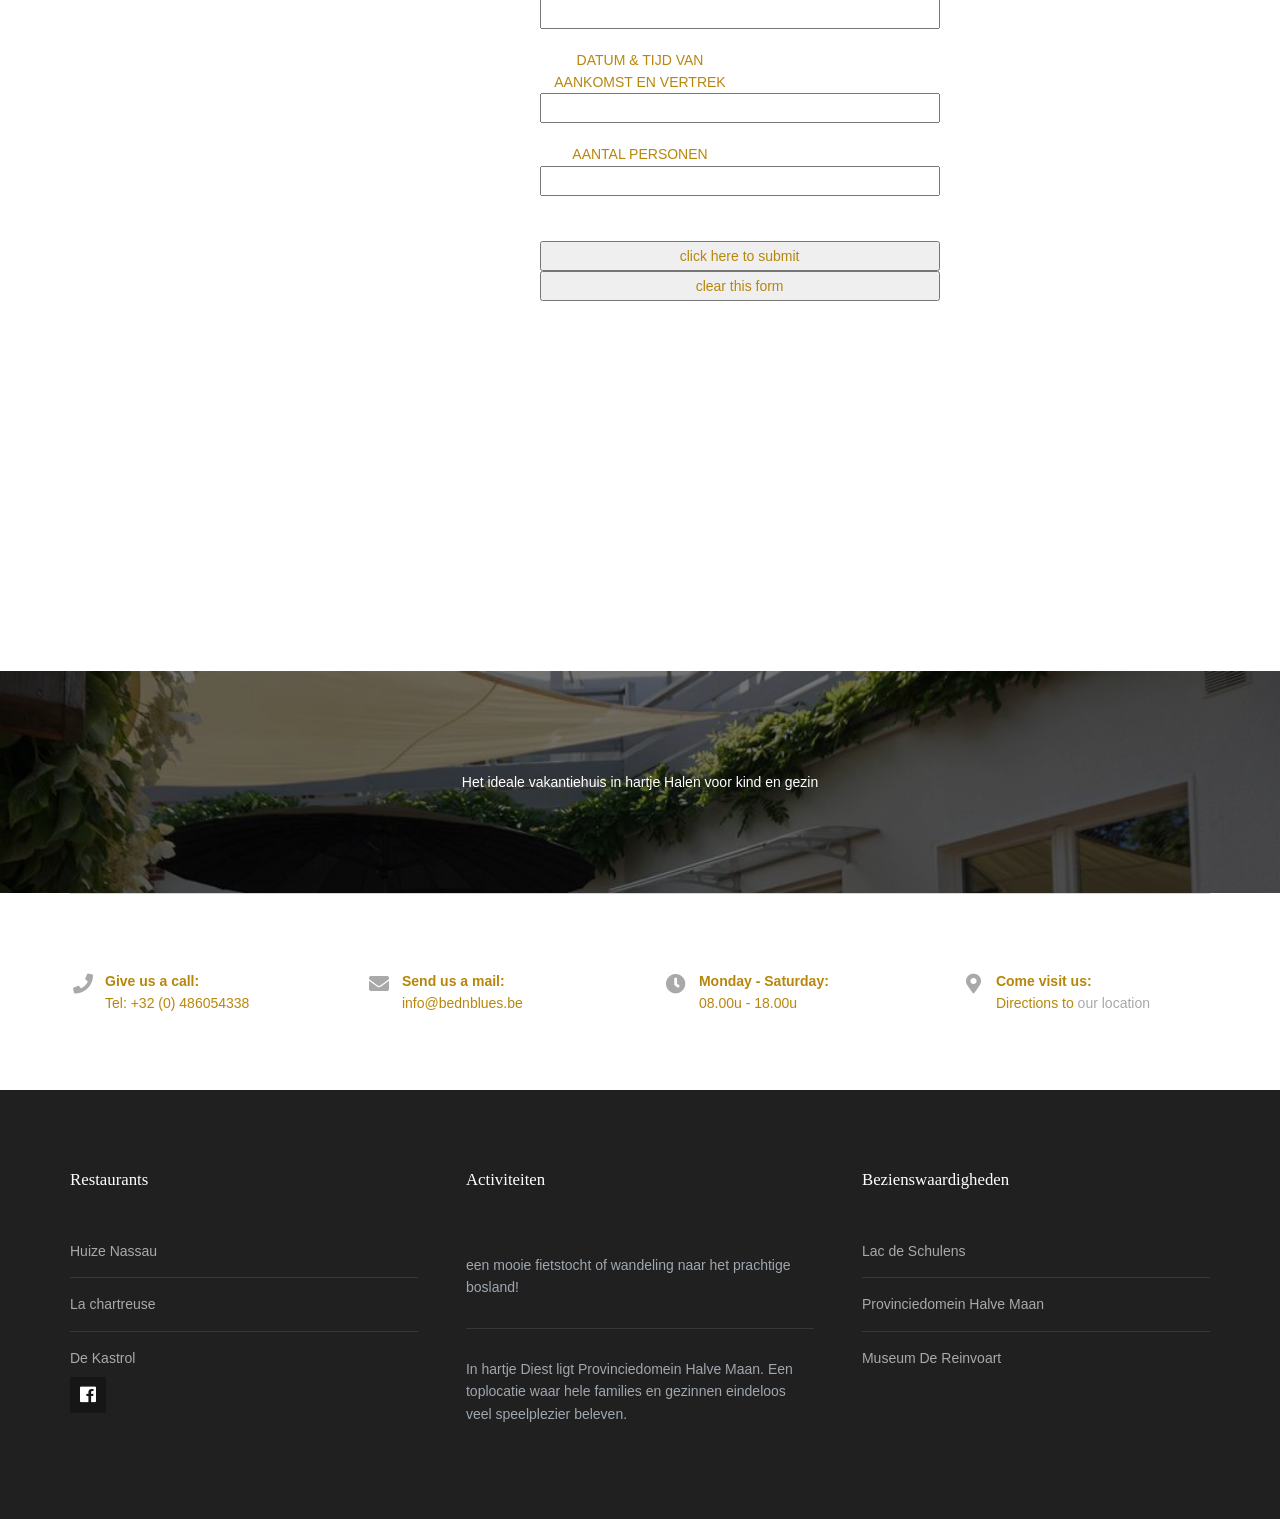
<file: reserveren 2.html>
<!DOCTYPE html>
<!--
Template Name: Trealop
Author: <a href="https://www.os-templates.com/">OS Templates</a>
Author URI: https://www.os-templates.com/
Copyright: OS-Templates.com
Licence: Free to use under our free template licence terms
Licence URI: https://www.os-templates.com/template-terms
-->
<html lang="">
<!-- To declare your language - read more here: https://www.w3.org/International/questions/qa-html-language-declarations -->
<head>
<title>Bed'N Blues</title>
<meta charset="utf-8">
<meta name="viewport" content="width=device-width, initial-scale=1.0, maximum-scale=1.0, user-scalable=no">
<link href="layout/styles/layout.css" rel="stylesheet" type="text/css" media="all">
</head>
<body id="top">
  
  
<div class="wrapper row1">
  <header id="header" class="hoc clear">
    <div id="logo" class="fl_left"> 
      <!-- ################################################################################################ -->
      <h1 class="watermeloen"><a href="index.html">Bed'N Blues</a></h1>
      <!-- ################################################################################################ -->
    </div>
    <nav id="mainav" class="fl_right"> 
      <!-- ################################################################################################ -->
      <ul class="clear">
        <li><a href="index.html">Home</a></li>
        <li><a  href="acommodatie.html">acommodatie</a>
       
        </li>
        <li><a href="wellness.html">Wellness</a>
         
        </li>
        <li><a href="omgeving.html">omgeving</a></li>
        <li><a href="contact.html">contact</a></li>
        <li class="active"><a href="reserveren.html">reserveren</a></li>
       
      </ul>
      <!-- ################################################################################################ -->
    </nav>
  </header>
</div>
<!-- ################################################################################################ -->
<!-- ################################################################################################ -->
<!-- ################################################################################################ -->
<div class="wrapper bgded overlay gradient" style="background-image:url('images/demo/backgrounds/01.png');">
  <div id="pageintro" class="hoc clear"> 
    <!-- ################################################################################################ -->
   
    <!-- ################################################################################################ -->
  </div>
</div>
<div class="wrapper row3">
    <h1 class="center">RESERVEREN</h1>
    <p class="tattoo">
        Voor 2 personen: 1 Nacht: € 75 (minimum 2 nachten) • 7 nachten: € 490 Voor 4 personen: 1 Nacht: € 110 (minimum 2 nachten) • 7 nachten: € 735 Sauna & Welness : mits bijbetaling
        Fietsen gratis beschikbaar – E Bikes mits betaling
        </p>
        <p class="tattoo">Telefonische reservaties worden enkel aanvaard na bevestiging via e-mail.
            Uw verblijf wordt door ons wederkerig bevestigd en gegarandeerd met e-mail.
            Na het overmaken van een voorschot van 50% van de huurprijs is de boeking geldig. Het resterende kan ter plaatse betaald worden.
            Cheques of betaalkaarten worden niet aanvaard.</p>

            <p class="tattoo">Bij annulatie 2 weken op voorhand vindt er een terugbetaling van 50% plaats.
                Bij annulatie binnen de 2 weken vindt er geen terugbetaling plaats.
                Voor meer info kan u ons ook bereiken op het nummer +32 (0) 486054338 Telefonische reservaties worden enkel aanvaard na bevestiging via e-mail.
                Je kan aankomen tussen 14.00u en 18.00u of op aanvraag en vertrekken voor 11.00u. Aarzel niet en verras ons met jullie aanwezigheid.
                Jullie gastheer : Freddy</p>

    <div class="tuna">
        <H1>RESERVATIE FORMULIER</H1>
        <P class="melk">NAAM & VOORNAAM<INPUT TYPE="TEXT" SIZE="20" MAXLENGTH="99" />
        <P class="melk">LEEFTIJD<INPUT TYPE="TEXT" SIZE="12" MAXLENGTH="99" />
        <P class="melk">ADRES<INPUT 
        
         SIZE="42" MAXLENGTH="99" />
        <P class="melk">EMAIL<INPUT TYPE="TEXT" SIZE="30" MAXLENGTH="99" />
        <P class="melk">TELEFOONNUMMER<INPUT TYPE="TEXT" SIZE="10" MAXLENGTH="99" />
        <P class="melk">DATUM & TIJD VAN AANKOMST EN VERTREK<INPUT TYPE="TEXT" SIZE="10" MAXLENGTH="99" />
        <P class="melk">AANTAL PERSONEN<INPUT TYPE="TEXT" SIZE="10" MAXLENGTH="99" />

         <br>
         <br>           
        <input type="submit" value="click here to submit" />
        <input 
        
        type="reset" value="clear this form" /></BODY></HTML>
        </div>   
 
</div>
</div>

<!-- ################################################################################################ -->
<!-- ################################################################################################ -->
<!-- ################################################################################################ -->

<!-- ################################################################################################ -->
<!-- ################################################################################################ -->
<!-- ################################################################################################ -->

<!-- ################################################################################################ -->
<!-- ################################################################################################ -->
<!-- ################################################################################################ -->
<div class="wrapper row3">
  <main class="hoc container clear"> 
    <!-- main body -->
    <!-- ################################################################################################ -->
    
      
    </section>
    <!-- ################################################################################################ -->
    <!-- / main body -->
    <div class="clear"></div>
  </main>
</div>
<!-- ################################################################################################ -->
<!-- ################################################################################################ -->
<!-- ################################################################################################ -->
<div class="wrapper row2">
  
</div>
<!-- ################################################################################################ -->
<!-- ################################################################################################ -->
<!-- ################################################################################################ -->
<div class="wrapper bgded overlay" style="background-image:url('images/demo/backgrounds/01.png');">
  <div class="hoc container testimonial clear"> 
    <!-- ################################################################################################ -->
   
    <p class="center">Het ideale vakantiehuis in hartje Halen voor kind en gezin</p>
    <!-- ################################################################################################ -->
  </div>
</div>
<!-- ################################################################################################ -->
<!-- ################################################################################################ -->
<!-- ################################################################################################ -->
<div class="wrapper row3">
  <section id="cta" class="hoc container clear"> 
    <!-- ################################################################################################ -->
    <ul class="nospace clear">
      <li class="one_quarter first">
        <div class="block clear"><a href="#"><i class="fas fa-phone"></i></a> <span><strong>Give us a call:</strong> Tel: +32 (0) 486054338</span></div>
      </li>
      <li class="one_quarter">
        <div class="block clear"><a href="#"><i class="fas fa-envelope"></i></a> <span><strong>Send us a mail:</strong> info@bednblues.be</span></div>
      </li>
      <li class="one_quarter">
        <div class="block clear"><a href="#"><i class="fas fa-clock"></i></a> <span><strong> Monday - Saturday:</strong> 08.00u - 18.00u</span></div>
      </li>
      <li class="one_quarter">
        <div class="block clear"><a href="#"><i class="fas fa-map-marker-alt"></i></a> <span><strong>Come visit us:</strong> Directions to <a href="contact.html">our location</a></span></div>
      </li>
    </ul>
    <!-- ################################################################################################ -->
  </section>
</div>
<!-- ################################################################################################ -->
<!-- ################################################################################################ -->
<!-- ################################################################################################ -->
<div class="wrapper row4">
    <footer id="footer" class="hoc clear"> 
      <!-- ################################################################################################ -->
      <div class="one_third first">
        <h6 class="heading">Restaurants</h6>
        <ul class="nospace linklist">
          <li><a href="https://www.huizenassau.com/">Huize Nassau</a></a></li>
          <li><a href="https://www.restaurant-la-chartreuse.be/">La chartreuse</a></a></li>
          <li><a href="https://dekastrol.be/">De Kastrol</a></a></li>
        </ul>
  
        <ul class="faico clear">
          <li><a class="faicon-facebook" href="https://www.facebook.com/bednblues"><i class="fab fa-facebook"></i></a></li>
       
        </ul>
      </div>
      <div class="one_third">
        <h6 class="heading">Activiteiten</h6>
        <ul class="nospace linklist">
          <li>
            <article>
              <p>een mooie fietstocht of wandeling naar het prachtige bosland!</p>
            </article>
          </li>
          <li>
            <article>
              <p>In hartje Diest ligt Provinciedomein Halve Maan. Een toplocatie waar hele families en gezinnen eindeloos veel speelplezier beleven.</a></p>
            </article>
          </li>
        </ul>
      </div>
      <div class="one_third">
        <h6 class="heading">Bezienswaardigheden</h6>
        <ul class="nospace linklist">
          <li><a href="lac-de-shulens.html">Lac de Schulens</a></li>
          <li><a href="provincie-domein.html">Provinciedomein Halve Maan</a></li>
          <li><a href="museum.html">Museum De Reinvoart</a></li>
        </ul>
      </div>
      
      <!-- ################################################################################################ -->
    </footer>
  </div>
  <!-- ################################################################################################ -->
  <!-- ################################################################################################ -->
  <!-- ################################################################################################ -->
  
  <!-- ################################################################################################ -->
  <!-- ################################################################################################ -->
  <!-- ################################################################################################ -->
  <a id="backtotop" href="#top"><i class="fas fa-chevron-up"></i></a>
  <!-- JAVASCRIPTS -->
  <script src="layout/scripts/jquery.min.js"></script>
  <script src="layout/scripts/jquery.backtotop.js"></script>
  <script src="layout/scripts/jquery.mobilemenu.js"></script>
  </body>
  </html>
</file>
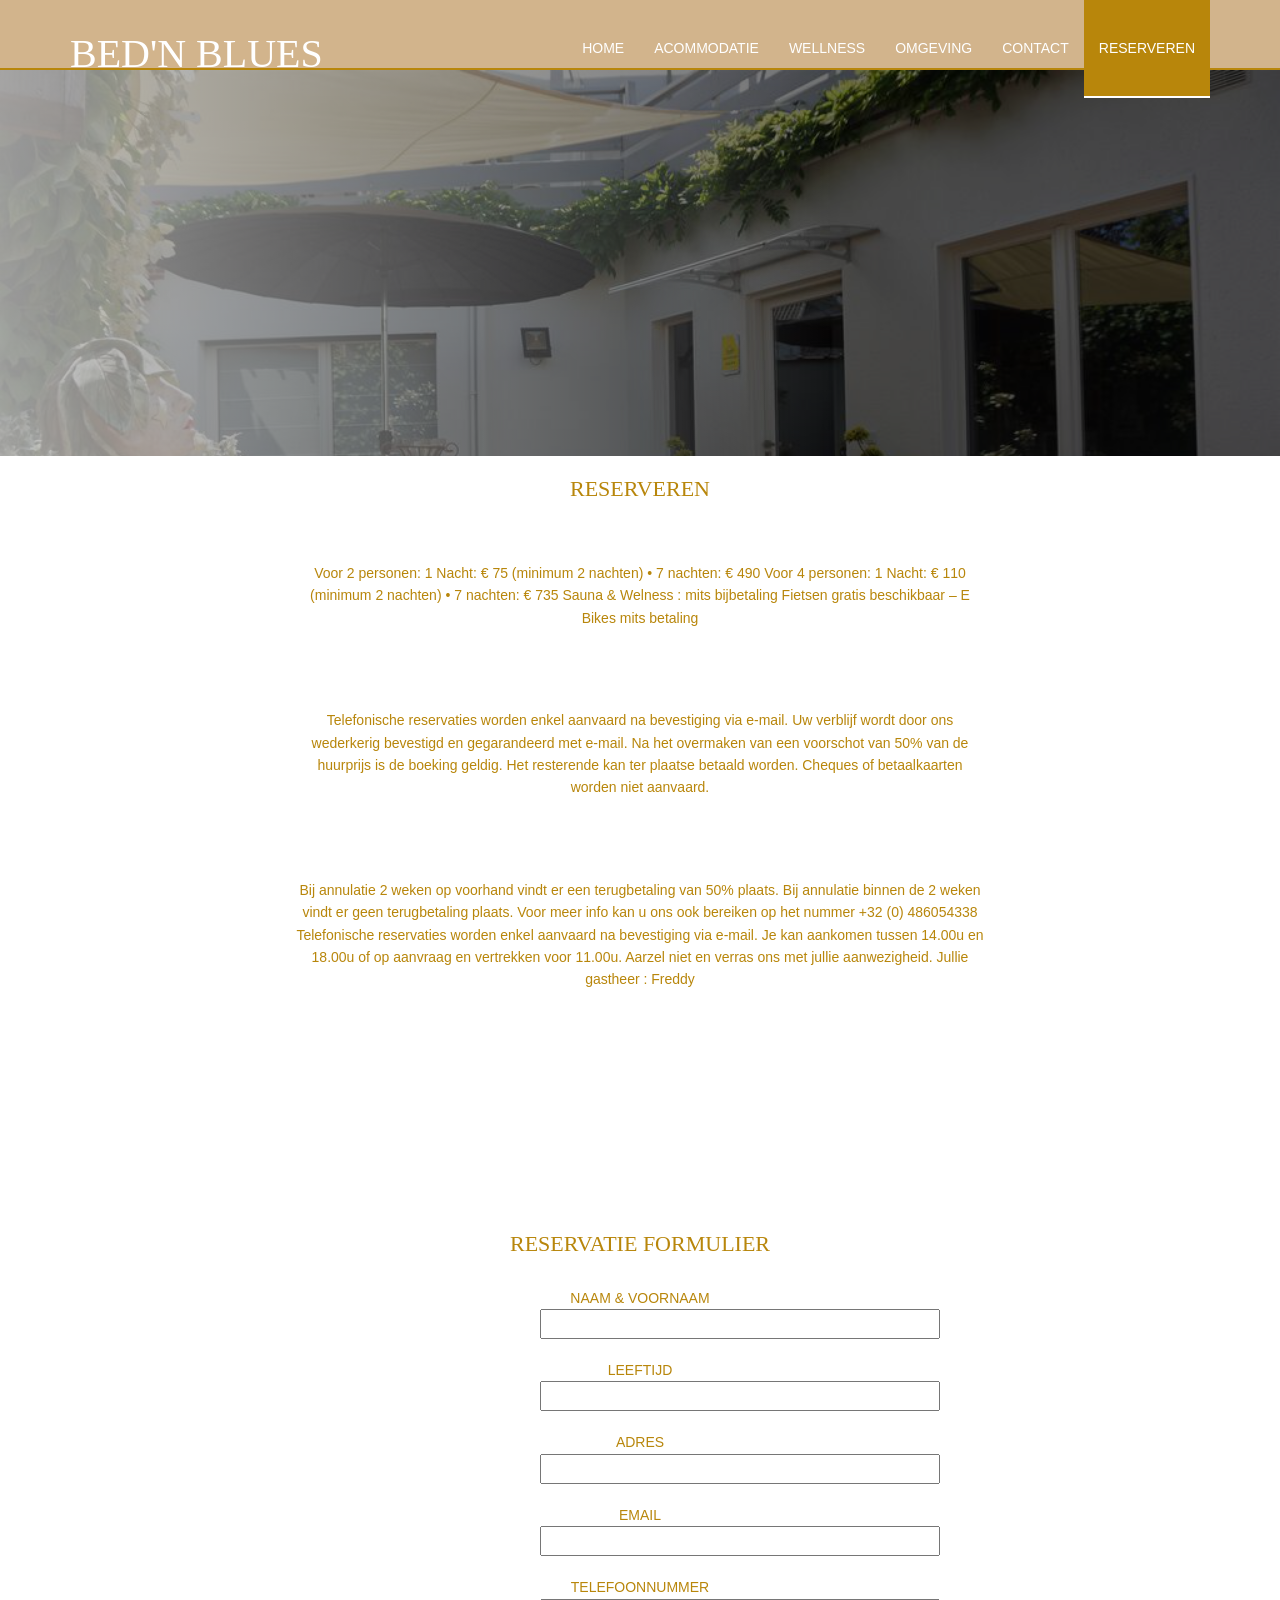
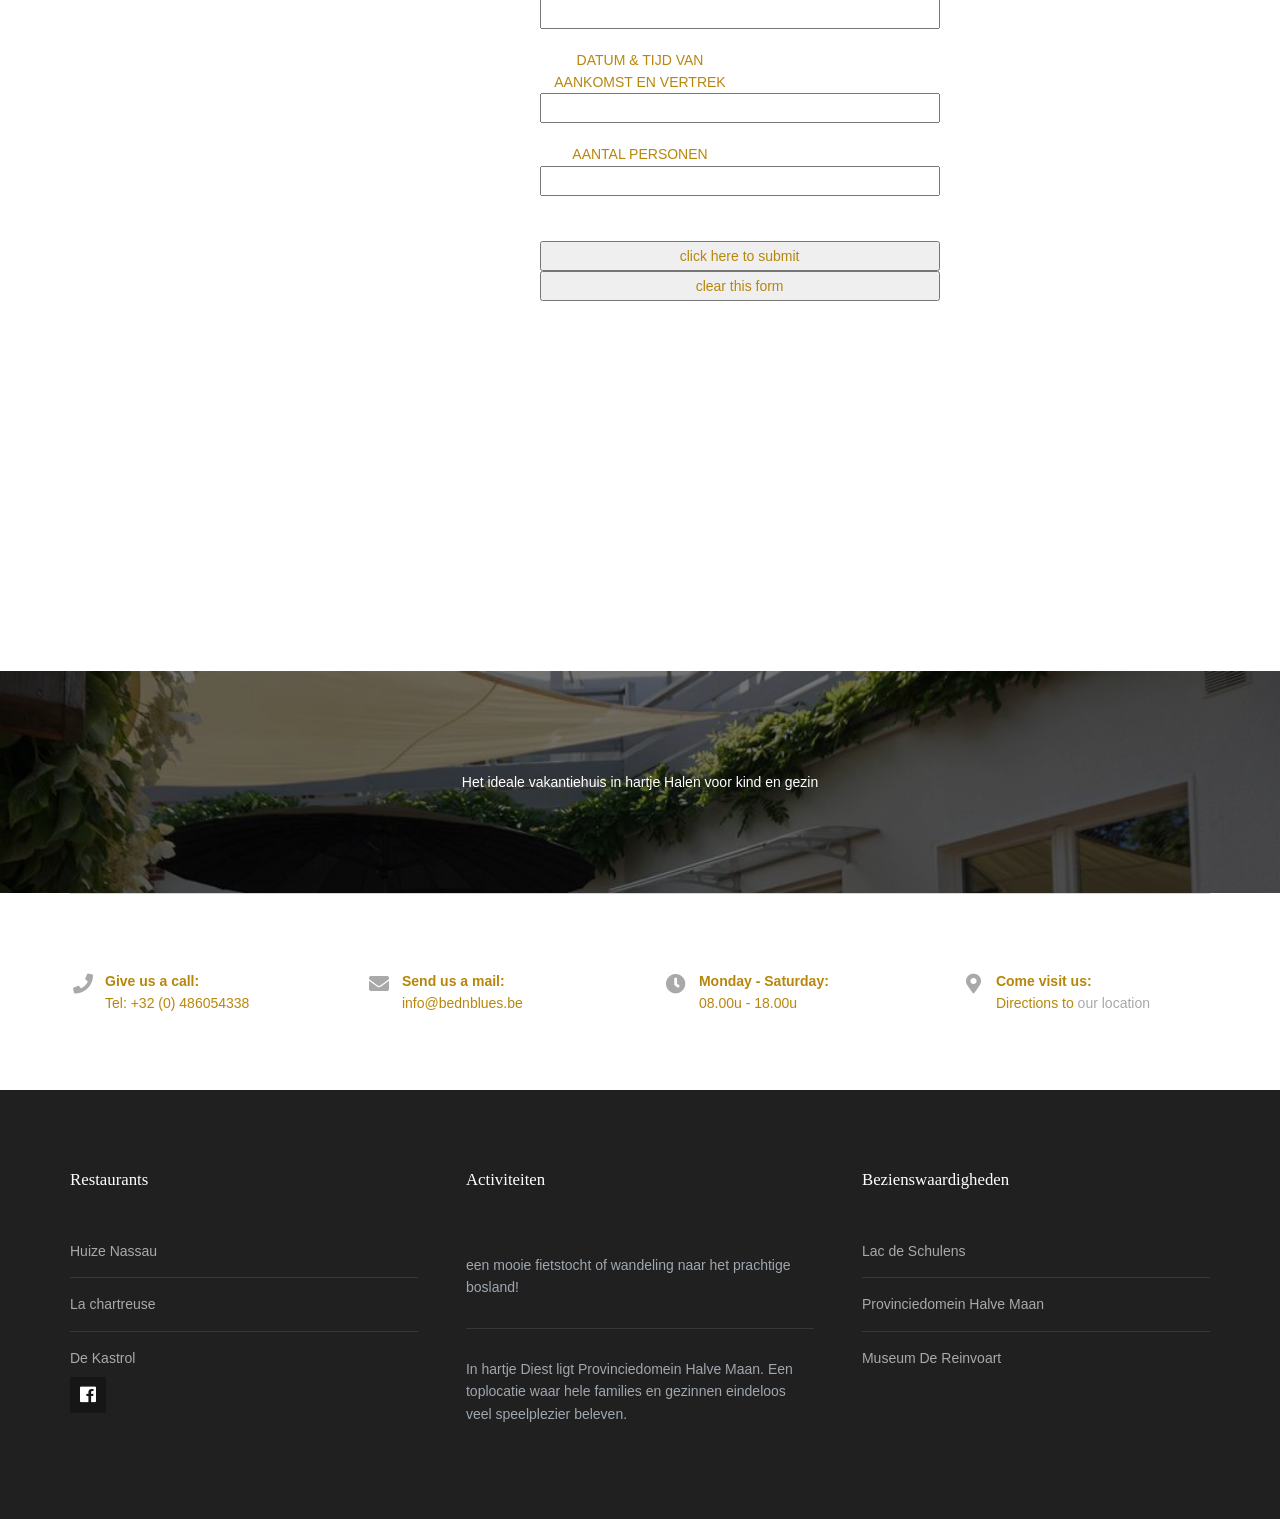
<file: reserveren 3.html>
<!DOCTYPE html>
<!--
Template Name: Trealop
Author: <a href="https://www.os-templates.com/">OS Templates</a>
Author URI: https://www.os-templates.com/
Copyright: OS-Templates.com
Licence: Free to use under our free template licence terms
Licence URI: https://www.os-templates.com/template-terms
-->
<html lang="">
<!-- To declare your language - read more here: https://www.w3.org/International/questions/qa-html-language-declarations -->
<head>
<title>Bed'N Blues</title>
<link rel="shortcut icon" type="image/x-icon" href="favicon.ico" />

<meta charset="utf-8">
<meta name="viewport" content="width=device-width, initial-scale=1.0, maximum-scale=1.0, user-scalable=no">
<link href="layout/styles/layout.css" rel="stylesheet" type="text/css" media="all">
</head>
<body id="top">
  
  
<div class="wrapper row1">
  <header id="header" class="hoc clear">
    <div id="logo" class="fl_left"> 
      <!-- ################################################################################################ -->
      <h1 class="watermeloen"><a href="index.html">Bed'N Blues</a></h1>
      <!-- ################################################################################################ -->
    </div>
    <nav id="mainav" class="fl_right"> 
      <!-- ################################################################################################ -->
      <ul class="clear">
        <li><a href="index.html">Home</a></li>
        <li><a  href="acommodatie.html">acommodatie</a>
       
        </li>
        <li><a href="wellness.html">Wellness</a>
         
        </li>
        <li><a href="omgeving.html">omgeving</a></li>
        <li><a href="contact.html">contact</a></li>
        <li class="active"><a href="reserveren.html">reserveren</a></li>
       
      </ul>
      <!-- ################################################################################################ -->
    </nav>
  </header>
</div>
<!-- ################################################################################################ -->
<!-- ################################################################################################ -->
<!-- ################################################################################################ -->
<div class="wrapper bgded overlay gradient" style="background-image:url('images/demo/backgrounds/01.png');">
  <div id="pageintro" class="hoc clear"> 
    <!-- ################################################################################################ -->
   
    <!-- ################################################################################################ -->
  </div>
</div>
<div class="wrapper row3">
    <h1 class="center">RESERVEREN</h1>
    <p class="tattoo">
        Voor 2 personen: 1 Nacht: € 75 (minimum 2 nachten) • 7 nachten: € 490 Voor 4 personen: 1 Nacht: € 110 (minimum 2 nachten) • 7 nachten: € 735 Sauna & Welness : mits bijbetaling
        Fietsen gratis beschikbaar – E Bikes mits betaling
        </p>
        <p class="tattoo">Telefonische reservaties worden enkel aanvaard na bevestiging via e-mail.
            Uw verblijf wordt door ons wederkerig bevestigd en gegarandeerd met e-mail.
            Na het overmaken van een voorschot van 50% van de huurprijs is de boeking geldig. Het resterende kan ter plaatse betaald worden.
            Cheques of betaalkaarten worden niet aanvaard.</p>

            <p class="tattoo">Bij annulatie 2 weken op voorhand vindt er een terugbetaling van 50% plaats.
                Bij annulatie binnen de 2 weken vindt er geen terugbetaling plaats.
                Voor meer info kan u ons ook bereiken op het nummer +32 (0) 486054338 Telefonische reservaties worden enkel aanvaard na bevestiging via e-mail.
                Je kan aankomen tussen 14.00u en 18.00u of op aanvraag en vertrekken voor 11.00u. Aarzel niet en verras ons met jullie aanwezigheid.
                Jullie gastheer : Freddy</p>

    <div class="tuna">
        <H1>RESERVATIE FORMULIER</H1>
        <P class="melk">NAAM & VOORNAAM<INPUT TYPE="TEXT" SIZE="20" MAXLENGTH="99" />
        <P class="melk">LEEFTIJD<INPUT TYPE="TEXT" SIZE="12" MAXLENGTH="99" />
        <P class="melk">ADRES<INPUT 
        
         SIZE="42" MAXLENGTH="99" />
        <P class="melk">EMAIL<INPUT TYPE="TEXT" SIZE="30" MAXLENGTH="99" />
        <P class="melk">TELEFOONNUMMER<INPUT TYPE="TEXT" SIZE="10" MAXLENGTH="99" />
        <P class="melk">DATUM & TIJD VAN AANKOMST EN VERTREK<INPUT TYPE="TEXT" SIZE="10" MAXLENGTH="99" />
        <P class="melk">AANTAL PERSONEN<INPUT TYPE="TEXT" SIZE="10" MAXLENGTH="99" />

         <br>
         <br>           
        <input type="submit" value="click here to submit" />
        <input 
        
        type="reset" value="clear this form" /></BODY></HTML>
        </div>   
 
</div>
</div>

<!-- ################################################################################################ -->
<!-- ################################################################################################ -->
<!-- ################################################################################################ -->

<!-- ################################################################################################ -->
<!-- ################################################################################################ -->
<!-- ################################################################################################ -->

<!-- ################################################################################################ -->
<!-- ################################################################################################ -->
<!-- ################################################################################################ -->
<div class="wrapper row3">
  <main class="hoc container clear"> 
    <!-- main body -->
    <!-- ################################################################################################ -->
    
      
    </section>
    <!-- ################################################################################################ -->
    <!-- / main body -->
    <div class="clear"></div>
  </main>
</div>
<!-- ################################################################################################ -->
<!-- ################################################################################################ -->
<!-- ################################################################################################ -->
<div class="wrapper row2">
  
</div>
<!-- ################################################################################################ -->
<!-- ################################################################################################ -->
<!-- ################################################################################################ -->
<div class="wrapper bgded overlay" style="background-image:url('images/demo/backgrounds/01.png');">
  <div class="hoc container testimonial clear"> 
    <!-- ################################################################################################ -->
   
    <p class="center">Het ideale vakantiehuis in hartje Halen voor kind en gezin</p>
    <!-- ################################################################################################ -->
  </div>
</div>
<!-- ################################################################################################ -->
<!-- ################################################################################################ -->
<!-- ################################################################################################ -->
<div class="wrapper row3">
  <section id="cta" class="hoc container clear"> 
    <!-- ################################################################################################ -->
    <ul class="nospace clear">
      <li class="one_quarter first">
        <div class="block clear"><a href="#"><i class="fas fa-phone"></i></a> <span><strong>Give us a call:</strong> Tel: +32 (0) 486054338</span></div>
      </li>
      <li class="one_quarter">
        <div class="block clear"><a href="#"><i class="fas fa-envelope"></i></a> <span><strong>Send us a mail:</strong> info@bednblues.be</span></div>
      </li>
      <li class="one_quarter">
        <div class="block clear"><a href="#"><i class="fas fa-clock"></i></a> <span><strong> Monday - Saturday:</strong> 08.00u - 18.00u</span></div>
      </li>
      <li class="one_quarter">
        <div class="block clear"><a href="#"><i class="fas fa-map-marker-alt"></i></a> <span><strong>Come visit us:</strong> Directions to <a href="contact.html">our location</a></span></div>
      </li>
    </ul>
    <!-- ################################################################################################ -->
  </section>
</div>
<!-- ################################################################################################ -->
<!-- ################################################################################################ -->
<!-- ################################################################################################ -->
<div class="wrapper row4">
    <footer id="footer" class="hoc clear"> 
      <!-- ################################################################################################ -->
      <div class="one_third first">
        <h6 class="heading">Restaurants</h6>
        <ul class="nospace linklist">
          <li><a href="https://www.huizenassau.com/">Huize Nassau</a></a></li>
          <li><a href="https://www.restaurant-la-chartreuse.be/">La chartreuse</a></a></li>
          <li><a href="https://dekastrol.be/">De Kastrol</a></a></li>
        </ul>
  
        <ul class="faico clear">
          <li><a class="faicon-facebook" href="https://www.facebook.com/bednblues"><i class="fab fa-facebook"></i></a></li>
       
        </ul>
      </div>
      <div class="one_third">
        <h6 class="heading">Activiteiten</h6>
        <ul class="nospace linklist">
          <li>
            <article>
              <p>een mooie fietstocht of wandeling naar het prachtige bosland!</p>
            </article>
          </li>
          <li>
            <article>
              <p>In hartje Diest ligt Provinciedomein Halve Maan. Een toplocatie waar hele families en gezinnen eindeloos veel speelplezier beleven.</a></p>
            </article>
          </li>
        </ul>
      </div>
      <div class="one_third">
        <h6 class="heading">Bezienswaardigheden</h6>
        <ul class="nospace linklist">
          <li><a href="lac-de-shulens.html">Lac de Schulens</a></li>
          <li><a href="provincie-domein.html">Provinciedomein Halve Maan</a></li>
          <li><a href="museum.html">Museum De Reinvoart</a></li>
        </ul>
      </div>
      
      <!-- ################################################################################################ -->
    </footer>
  </div>
  <!-- ################################################################################################ -->
  <!-- ################################################################################################ -->
  <!-- ################################################################################################ -->
  
  <!-- ################################################################################################ -->
  <!-- ################################################################################################ -->
  <!-- ################################################################################################ -->
  <a id="backtotop" href="#top"><i class="fas fa-chevron-up"></i></a>
  <!-- JAVASCRIPTS -->
  <script src="layout/scripts/jquery.min.js"></script>
  <script src="layout/scripts/jquery.backtotop.js"></script>
  <script src="layout/scripts/jquery.mobilemenu.js"></script>
  </body>
  </html>
</file>
<file: layout/styles/layout.css>
@charset "utf-8";
/*
Template Name: Trealop
Author: <a href="https://www.os-templates.com/">OS Templates</a>
Author URI: https://www.os-templates.com/
Copyright: OS-Templates.com
Licence: Free to use under our free template licence terms
Licence URI: https://www.os-templates.com/template-terms
File: Layout CSS
*/

@import url("fontawesome-free/css/fontawesome-all.min.css");
@import url("framework.css");

/* Rows
--------------------------------------------------------------------------------------------------------------- */
.row0, .row0 a{}
.row1{border-bottom:2px solid;
height: 70px;
background-color: sienna;
}

.row2, .row2 a{}
.row3, .row3 a{}
.row4, .row4 a{}
.row5, .row5 a{}


/* Top Bar
--------------------------------------------------------------------------------------------------------------- */
#topbar{padding:15px 0; text-transform:uppercase;}

#topbar ul li{display:inline-block; margin-right:15px;}
#topbar ul li:last-child{margin-right:0; padding-right:0; border-right:none;}
#topbar i{line-height:normal;}

/* Search Form */
#topbar #searchform{position:relative; line-height:1; z-index:9999;}
#topbar #searchform::after{display:block; height:18px; line-height:18px; padding:0; font-family:"Font Awesome\ 5 Free"; font-weight:900; content:"\f002"/* fa-search */;}
#topbar #searchform:hover::after, #topbar #searchform button{cursor:pointer;}
#topbar #searchform > div{position:absolute; top:18px; right:0; width:280px; visibility:hidden; opacity:0/* Required for transition effect */;}
#topbar #searchform:hover > div{visibility:visible; opacity:1/* Required for transition effect */;}
#topbar #searchform form{display:block; position:relative;}
#topbar #searchform form *{border:none;}
#topbar #searchform input{display:block; width:100%; height:36px; padding:8px 40px 8px 10px; font-size:1rem;}
#topbar #searchform ::placeholder{text-transform:capitalize;}
#topbar #searchform button{display:block; position:absolute; top:3px; right:2px; height:30px; font-size:16px; line-height:1;}


/* Header
--------------------------------------------------------------------------------------------------------------- */
#header{}

#header #logo{margin:30px 0 0 0;}
#header #logo h1{margin:0; padding:0; font-size:40px; text-transform:uppercase;}


/* Page Intro
--------------------------------------------------------------------------------------------------------------- */
#pageintro{padding:180px 0;}

#pageintro article{display:inline-block; max-width:75%;}
#pageintro .heading{margin-bottom:20px; font-size:4rem;}
#pageintro p:first-of-type{margin:0 0 20px 0; text-transform:uppercase; font-size:1.6rem; letter-spacing:5px;}
#pageintro footer{margin-top:50px;}


/* Content Area
--------------------------------------------------------------------------------------------------------------- */
.container{padding:80px 0;}

/* Content */
.container .content{}

.sectiontitle{display:block; max-width:55%; margin:0 auto 80px; text-align:center;}
.sectiontitle *{margin:0;}

/* Prices */
.prices{}
.prices li{margin-bottom:50px;}/* Default 30px, but must compensate for the 20px negative footer margin */
.prices li:nth-last-child(-n+3){margin-bottom:0;}/* Removes bottom margin from the last three items - margin is restored in the media queries when items stack */
.prices li:nth-child(3n+1){margin-left:0; clear:left;}/* Removes the need to add class="first" */
.prices li article{display:block; position:relative; padding:40px 25px; border:1px solid; text-align:center;}/* Uses the one_third width in pixels */
.prices li article *{margin:0 0 30px 0;}
.prices li article i{display:inline-block; font-size:80px;}
.prices li article .heading{text-transform:uppercase;}
.prices li article p{}
.prices li article p:last-of-type{display:inline-block; position:relative; padding-left:18px; font-weight:400;}
.prices li article p:last-of-type *{margin:0; line-height:1;}
.prices li article p:last-of-type sup{position:absolute; top:3px; left:0; font-size:1.2rem;}
.prices li article p:last-of-type strong{margin-right:5px; font-size:50px;}
.prices li article p:last-of-type em{font-style:normal;}
.prices li article footer{margin:0 0 -60px 0; padding:0;}
.prices li article footer a{margin-bottom:0;}

/* Testimonial */
.testimonial{}
.testimonial article{max-width:65%; margin:0 auto; text-align:center;}
.testimonial article *{margin:0; padding:0;}
.testimonial article img{margin-bottom:20px; border-radius:50%;}
.testimonial article blockquote{margin-bottom:20px;}
.testimonial article .heading{}
.testimonial article em{display:block; margin-top:-5px; font-size:.8rem; font-style:normal;}

/* Comments */
#comments ul{margin:0 0 40px 0; padding:0; list-style:none;}
#comments li{margin:0 0 10px 0; padding:15px;}
#comments .avatar{float:right; margin:0 0 10px 10px; padding:3px; border:1px solid;}
#comments address{font-weight:bold;}
#comments time{font-size:smaller;}
#comments .comcont{display:block; margin:0; padding:0;}
#comments .comcont p{margin:10px 5px 10px 0; padding:0;}

#comments form{display:block; width:100%;}
#comments input, #comments textarea{width:100%; padding:10px; border:1px solid;}
#comments textarea{overflow:auto;}
#comments div{margin-bottom:15px;}
#comments input[type="submit"], #comments input[type="reset"]{display:inline-block; width:auto; min-width:150px; margin:0; padding:8px 5px; cursor:pointer;}

/* Sidebar */
.container .sidebar{}

.sidebar .sdb_holder{margin-bottom:50px;}
.sidebar .sdb_holder:last-child{margin-bottom:0;}


/* Click to Action
--------------------------------------------------------------------------------------------------------------- */
.cta{padding:50px 0;}
.cta > :first-child{margin-top:10px;}
.cta > :last-child{margin-bottom:0;}/* Used when elements stack in smaller viewports */

.cta footer{text-align:center;}
.cta footer a{display:block;}


/* Introblocks
--------------------------------------------------------------------------------------------------------------- */
#introblocks{}

#introblocks > li:last-child{margin-bottom:0;}/* Used when elements stack in small viewports */
#introblocks article{display:block; padding:40px 20px; border:1px solid; text-align:center;}
#introblocks article *{margin:0 0 25px 0;}
#introblocks article .btn{margin:10px 0 0 0;}
#introblocks article > :last-child{margin-bottom:0;}
#introblocks article i{display:inline-block; font-size:66px;}


/* Latest
--------------------------------------------------------------------------------------------------------------- */
#latest{}

#latest ul{margin-bottom:80px;}
#latest ul li{margin-bottom:30px;}
#latest ul li:nth-last-child(-n+3){margin-bottom:0;}/* Removes bottom margin from the last three items - margin is restored in the media queries when items stack */
#latest ul li:nth-child(3n+1){margin-left:0; clear:left;}/* Removes the need to add class="first" */
#latest ul li figure{position:relative; max-width:348px;}/* Uses the one_third width in pixels */
#latest ul li figure figcaption{display:block; text-align:center; padding:15px 0 0 0; font-weight:700; text-transform:uppercase;}
#latest ul li figure figcaption *{margin:0;}


/* CTA - Click to Action
--------------------------------------------------------------------------------------------------------------- */
#cta{border-top:1px solid;}

#cta ul{}
#cta ul li{}
#cta ul li div{position:relative; min-height:30px; padding:0 0 0 35px; line-height:1;}
#cta ul li div i{position:absolute; top:0; left:0; width:25px; height:23px; font-size:20px; text-align:center;}
#cta ul li div span{display:block;}
#cta ul li div strong{display:block; margin:0 0 8px 0;}


/* Footer
--------------------------------------------------------------------------------------------------------------- */
#footer{padding:80px 0;}

#footer .heading{margin-bottom:50px; font-size:1.2rem;}

#footer .linklist li{display:block; margin-bottom:15px; padding:0 0 15px 0; border-bottom:1px solid;}
#footer .linklist li:last-child{margin:0; padding:0; border:none;}
#footer .linklist li::before, #footer .linklist li::after{display:table; content:"";}
#footer .linklist li, #footer .linklist li::after{clear:both;}

#footer input, #footer button{border:1px solid;}
#footer input{display:block; width:100%; padding:8px;}
#footer button{padding:8px 18px 10px; text-transform:uppercase; font-weight:700; cursor:pointer;}

/* Copyright
--------------------------------------------------------------------------------------------------------------- */
#copyright{padding:20px 0;}
#copyright *{margin:0; padding:0;}


/* Transition Fade
This gives a smooth transition to "ALL" elements used in the layout - other than the navigation form used in mobile devices
If you don't want it to fade all elements, you have to list the ones you want to be faded individually
Delete it completely to stop fading
--------------------------------------------------------------------------------------------------------------- */
*, *::before, *::after{transition:all .3s ease-in-out;}
#mainav form *{transition:none !important;}


/* ------------------------------------------------------------------------------------------------------------ */
/* ------------------------------------------------------------------------------------------------------------ */
/* ------------------------------------------------------------------------------------------------------------ */
/* ------------------------------------------------------------------------------------------------------------ */
/* ------------------------------------------------------------------------------------------------------------ */


/* Navigation
--------------------------------------------------------------------------------------------------------------- */
nav ul, nav ol{margin:0; padding:0; list-style:none;}

#mainav, #breadcrumb, .sidebar nav{line-height:normal;}
#mainav .drop::after, #mainav li li .drop::after, #breadcrumb li a::after, .sidebar nav a::after{position:absolute; font-family:"Font Awesome\ 5 Free"; font-weight:900; font-size:10px; line-height:10px;}

/* Top Navigation */
#mainav{position:relative; margin-bottom:-2px; z-index:999;}
#mainav ul{text-transform:uppercase;}
#mainav ul ul{position:absolute; width:180px; text-transform:none;}
#mainav ul ul ul{left:180px; top:0;}
#mainav li{display:block; position:relative; float:left; margin:0; padding:0;}
#mainav li:last-child{margin-right:0;}
#mainav li li{width:100%; margin:0;}
#mainav li a{display:block; padding:40px 15px; border-bottom:2px solid;}
#mainav li li a{border-width:0 0 1px 0;}
#mainav .drop{padding-left:20px;}
#mainav li li a, #mainav li li .drop{display:block; margin:0; padding:10px 15px;}
#mainav .drop::after, #mainav li li .drop::after{content:"\f0d7";}
#mainav .drop::after{top:45px; left:10px;}
#mainav li li .drop::after{top:15px; left:5px;}
#mainav ul ul{visibility:hidden; opacity:0;}
#mainav ul li:hover > ul{visibility:visible; opacity:1;}

#mainav form{display:none; width:100%; margin:0; padding:0;}
#mainav form select, #mainav form select option{display:block; cursor:pointer; outline:none;}
#mainav form select{width:100%; padding:5px; border:none;}
#mainav form select option{margin:5px; padding:0; border:none;}

/* Breadcrumb */
#breadcrumb{padding:150px 0 30px;}
#breadcrumb ul{margin:0; padding:0; list-style:none; text-transform:uppercase;}
#breadcrumb li{display:inline-block; margin:0 6px 0 0; padding:0;}
#breadcrumb li a{display:block; position:relative; margin:0; padding:0 12px 0 0; font-size:12px;}
#breadcrumb li a::after{top:4px; right:0; content:"\f0da";}
#breadcrumb li:last-child a{margin:0; padding:0;}
#breadcrumb li:last-child a::after{display:none;}
#breadcrumb .heading{margin:0; font-size:2rem;}

/* Sidebar Navigation */
.sidebar nav{display:block; width:100%;}
.sidebar nav li{margin:0 0 3px 0; padding:0;}
.sidebar nav a{display:block; position:relative; margin:0; padding:5px 10px 5px 15px; text-decoration:none; border:solid; border-width:0 0 1px 0;}
.sidebar nav a::after{top:10px; left:5px; content:"\f0da";}
.sidebar nav ul ul a{padding-left:35px;}
.sidebar nav ul ul a::after{left:25px;}
.sidebar nav ul ul ul a{padding-left:55px;}
.sidebar nav ul ul ul a::after{left:45px;}

/* Pagination */
.pagination{display:block; width:100%; text-align:center; clear:both;}
.pagination li{display:inline-block; margin:0 2px 0 0;}
.pagination li:last-child{margin-right:0;}
.pagination a, .pagination strong{display:block; padding:8px 11px; border:1px solid; background-clip:padding-box; font-weight:normal;}

/* Back to Top */
#backtotop{z-index:999; display:inline-block; position:fixed; visibility:hidden; bottom:20px; right:20px; width:36px; height:36px; line-height:36px; font-size:16px; text-align:center; opacity:.2;}
#backtotop i{display:block; width:100%; height:100%; line-height:inherit;}
#backtotop.visible{visibility:visible; opacity:.5;}
#backtotop:hover{opacity:1;}


/* Tables
--------------------------------------------------------------------------------------------------------------- */
table, th, td{border:1px solid; border-collapse:collapse; vertical-align:top;}
table, th{table-layout:auto;}
table{width:100%; margin-bottom:15px;}
th, td{padding:5px 8px;}
td{border-width:0 1px;}


/* Gallery
--------------------------------------------------------------------------------------------------------------- */
#gallery{display:block; width:100%; margin-bottom:50px;}
#gallery figure figcaption{display:block; width:100%; clear:both;}
#gallery li{margin-bottom:30px;}


/* Font Awesome Social Icons
--------------------------------------------------------------------------------------------------------------- */
.faico{margin:0; padding:0; list-style:none;}
.faico li{display:inline-block; margin:8px 5px 0 0; padding:0; line-height:normal;}
.faico li:last-child{margin-right:0;}
.faico a{display:inline-block; width:36px; height:36px; line-height:36px; font-size:18px; text-align:center;}

.faico a{color:#FFFFFF; background-color:#161616;}
.faico a:hover{}

.faicon-dribble:hover{background-color:#EA4C89;}
.faicon-facebook:hover{background-color:#3B5998;}
.faicon-google-plus:hover{background-color:#DB4A39;}
.faicon-linkedin:hover{background-color:#0E76A8;}
.faicon-twitter:hover{background-color:#00ACEE;}
.faicon-vk:hover{background-color:#4E658E;}


/* ------------------------------------------------------------------------------------------------------------ */
/* ------------------------------------------------------------------------------------------------------------ */
/* ------------------------------------------------------------------------------------------------------------ */
/* ------------------------------------------------------------------------------------------------------------ */
/* ------------------------------------------------------------------------------------------------------------ */


/* Colours
--------------------------------------------------------------------------------------------------------------- */
body{color:#474747; background-color:#FFFFFF;}
a{color:#A9A9A9
;}
a:active, a:focus{background:transparent;}/* IE10 + 11 Bugfix - prevents grey background */
hr, .borderedbox{border-color:#D7D7D7;}
label span{color:#FF0000; background-color:inherit;}
input:focus, textarea:focus, *:required:focus{border-color:#A9A9A9
;}

.overlay{color:#FFFFFF; background-color:inherit;}
.overlay::after{color:inherit; background-color:rgba(0,0,0,.55);}
.overlay.gradient::before{background:linear-gradient(90deg,rgba(255,255,255,.6) 0%,transparent 100%);}
.overlay.light{color:#474747;}
.overlay.light::after{background-color:rgba(255,255,255,.7);}

.btn, .btn.inverse:hover{color:#FFFFFF; background-color:#A9A9A9
; border-color:#A9A9A9
;}
.btn:hover, .btn.inverse{color:inherit; background-color:transparent; border-color:inherit;}

.imgover:hover::before{background:rgba(255,255,255,.7);}
.imgover, .imgover:hover::after{color:#A9A9A9
;}


/* Rows */
.row0{color:#474747; background-color:#F4F4F4;}
.row1{color:#FFFFFF; background-color:tan; border-color:#B8860B
	;}
.row2{color:#474747; background-color:#F4F4F4;}
.row3{color:darkgoldenrod; background-color:#FFFFFF;
 justify-content: space-between;}
.row4{color:#9FA7AF; background-color:#202020;}
.row5, .row5 a{color:#9FA7AF; background-color:#161616;}

.coloured{color:#FFFFFF; background-color:#B8860B
;}


/* Top Bar */
#topbar #searchform{color:#A9A9A9
;}
#topbar #searchform:hover{}
#topbar #searchform input{color:#FFFFFF; background:#B8860B
;}
#topbar #searchform button{color:#FFFFFF; background:transparent;}


/* Header */
#header #logo h1 a{color:inherit;}


/* Page Intro */
#pageintro{color:#FFFFFF;}


/* Content Area */
.prices li article{background-color:#FFFFFF; border-color:rgba(0,0,0,.1);}
.prices li article:hover, .prices li article:hover .btn, .prices .btn:hover{color:inherit; background-color:#FFFFFF; border-color:#A9A9A9
;}
.prices li article p:last-of-type strong{color:#B8860B
;}

.red{color:#B12E52;}
.green{color:#00B900}
.blue{color:#359AFF}


/* Introblocks */
#introblocks article{border-color:rgba(0,0,0,.1);}
#introblocks article:hover{background-color:rgba(0,0,0,.02); border-color:#A9A9A9
;}


/* CTA - Click to Action */
#cta{border-color:#D7D7D7;}


/* Footer */
#footer .heading{color:#FFFFFF;}
#footer hr, #footer .borderedbox, #footer .linklist li{border-color:rgba(255,255,255,.1);}

#footer input, #footer button{border-color:transparent;}
#footer input{color:#9FA7AF; background-color:#161616;}
#footer input:focus{border-color:#A9A9A9
;}
#footer button{color:#FFFFFF; background-color:#A9A9A9
;}


/* Navigation */
#mainav{}
#mainav li a{color:inherit; border-color:transparent;}
#mainav .active a, #mainav a:hover, #mainav li:hover > a{color:#FFFFFF; background-color:#B8860B
; border-color:#FFFFFF;}
#mainav li li a, #mainav .active li a{color:#FFFFFF; background-color:rgba(83,211,222,.5);/* #A9A9A9
 */ border-color:rgba(0,0,0,.6);}
#mainav li li:hover > a, #mainav .active .active > a{color:#FFFFFF; background-color:#B8860B
; border-color:rgba(0,0,0,.6);}
#mainav form select{color:#474747; background-color:#FFFFFF;}

#breadcrumb a{color:inherit; background-color:inherit;}
#breadcrumb li:last-child a{color:#A9A9A9
;}

.container .sidebar nav a{color:inherit; border-color:#D7D7D7;}
.container .sidebar nav a:hover{color:#A9A9A9
;}

.pagination a, .pagination strong{border-color:#D7D7D7;}
.pagination .current *{color:#FFFFFF; background-color:#A9A9A9
;}

#backtotop{color:#FFFFFF; background-color:#A9A9A9
;}


/* Tables + Comments */
table, th, td, #comments .avatar, #comments input, #comments textarea{border-color:#D7D7D7;}
#comments input:focus, #comments textarea:focus, #comments *:required:focus{border-color:#A9A9A9
;}
th{color:#FFFFFF; background-color:#373737;}
tr, #comments li, #comments input[type="submit"], #comments input[type="reset"]{color:inherit; background-color:#FBFBFB;}
tr:nth-child(even), #comments li:nth-child(even){color:inherit; background-color:#F7F7F7;}
table a, #comments a{background-color:inherit;}


/* ------------------------------------------------------------------------------------------------------------ */
/* ------------------------------------------------------------------------------------------------------------ */
/* ------------------------------------------------------------------------------------------------------------ */
/* ------------------------------------------------------------------------------------------------------------ */
/* ------------------------------------------------------------------------------------------------------------ */


/* Media Queries
--------------------------------------------------------------------------------------------------------------- */
@-ms-viewport{width:device-width;}


/* Max Wrapper Width - Laptop, Desktop etc.
--------------------------------------------------------------------------------------------------------------- */
@media screen and (min-width:1140px){
	.hoc{max-width:1140px;}
}

@media screen and (min-width:978px) and (max-width:1140px){
	.hoc{max-width:95%;}
}


/* Mobile Devices
--------------------------------------------------------------------------------------------------------------- */
@media screen and (max-width:978px){
	.hoc{max-width:90%;}

	#topbar{}

	#header{padding:30px 0;}
	#header #logo{margin-top:0;}

	#mainav{}
	#mainav ul{display:none;}
	#mainav form{display:block; margin-top:8px;}

	#breadcrumb{}

	.container{}
	#comments input[type="reset"]{margin-top:10px;}
	.pagination li{display:inline-block; margin:0 5px 5px 0;}

	#footer{}

	#copyright{}
	#copyright p:first-of-type{margin-bottom:10px;}
}

@media screen and (max-width:750px){
	.imgl, .imgr{display:inline-block; float:none; margin:0 0 10px 0;}
	.fl_left, .fl_right{display:block; float:none;}
	.group .group > *:last-child, .clear .clear > *:last-child, .clear .group > *:last-child, .group .clear > *:last-child{margin-bottom:0;}/* Experimental - Needs more testing in different situations, stops double margin when stacking */
	.one_half, .one_third, .two_third, .one_quarter, .two_quarter, .three_quarter{display:block; float:none; width:auto; margin:0 0 30px 0; padding:0;}

	#topbar{}
	#topbar #searchform{display:none;}

	#header{text-align:center;}
	#header #logo{margin:0 0 15px 0;}

	#pageintro article{max-width:none;}
	#pageintro .heading{font-size:2rem;}
	#pageintro p:first-of-type{font-size:1rem;}

	.sectiontitle, .testimonial article{max-width:none;}
	.testimonial article{text-align:left;}

	.cta > :first-child{margin-top:0; text-align:center;}
	.cta footer a{display:inline-block;}

	.prices li:nth-last-child(-n+3){margin-bottom:50px;}
	#latest ul li:nth-last-child(-n+3){margin-bottom:30px;}

	#footer{padding-bottom:50px;}/* Not required, just looks a little better */
}


/* Other
--------------------------------------------------------------------------------------------------------------- */
@media screen and (max-width:650px){
	.scrollable{display:block; width:100%; margin:0 0 30px 0; padding:0 0 15px 0; overflow:auto; overflow-x:scroll;}
	.scrollable table{margin:0; padding:0; white-space:nowrap;}

	.inline li{display:block; margin-bottom:10px;}
	.pushright li{margin-right:0;}

	.font-x2{font-size:1.4rem;}
	.font-x3{font-size:1.6rem;}
}

  .aanbod{ justify-content: space-between; 
list-style: none;
padding: 20px; 
}

.center {
	justify-content: center;
	margin: auto;
	padding: 20px;
  }

  .watermeloen {
	  font-size: large;
  }

  .brownie {
    justify-content: center;
   flex: auto;
   text-align:left;
   padding-left: 355px;
}
input {
	width: 400px;
	height: 30px;
}

textarea {
	width: 400px;
	height: 100px;
}

button {
	font-size: large;
}

.koffiekoek {
	padding: 20px;
    display: flex;}

iframe {
	float: left; 
}

.donut {
	font-size: large;
}

.flex-container {
	display: flex;
	justify-content: space-around;

}

.geel {
	justify-content: center;

}

.tuna {
	width: 60%;
	margin: auto;
	text-align: center;
	padding: 200px;
    flex-direction: column;
}

.tattoo {
	margin: auto;
	text-align: center;
	padding: 40px;
	flex-direction: column;
	width: 60%;
}

.float-left {
	float: left;
	padding: 20px;
}

.melk {
	width: 60%;
	margin: auto;
	text-align: center;
	padding: 10px;
    flex-direction: column;
    justify-content: center;
    flex: auto;
}
@media only screen and (max-width: 600px) {
	.tuna{
  text-align: left;
  }
  }
</file>
